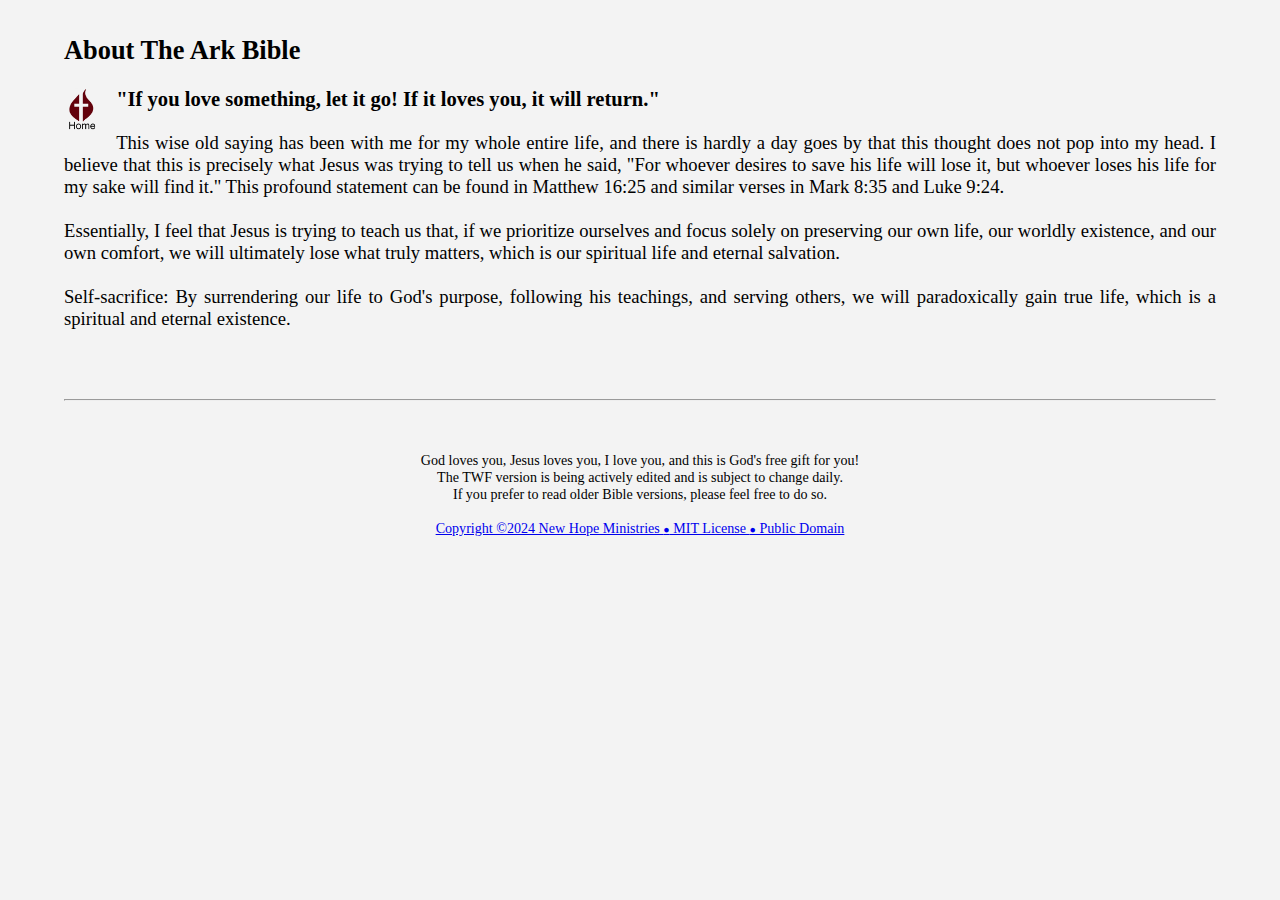
<file: about.html>
<!DOCTYPE html>
<html lang="en" class="cs-noScroll">
<base href="./">

<head>
    <meta charset="UTF-8">
    <meta name="viewport" content="width=device-width, initial-scale=1.0">
    <link rel="icon" type="image/png" href="/images/icons/favicon-16.png">
    <title>About The Ark Bible</title>
    <link async rel="stylesheet" type="text/css" href="code/css/html.css">
</head>

<body class="cs-noScroll">

    <div class="cs-page">

        <h2>About The Ark Bible</h2>
        <a href="index.html">
            <img async src="images/icons/homelogo-512.png" class="cs-iconLink" title="Home - About The Ark Bible" alt="Home - About The Ark Bible Icon">
        </a>
        <h3>"If you love something, let it go! If it loves you, it will return."</h3>
        <p>
            This wise old saying has been with me for my whole entire life, and there is hardly a day goes by that this thought does not pop into my head. I believe that this is precisely what Jesus was trying to tell us when he said, "For whoever desires to save his life will lose it, but whoever loses his life for my sake will find it." This profound statement can be found in Matthew 16:25 and similar verses in Mark 8:35 and Luke 9:24.
            <br>
            <br>
            Essentially, I feel that Jesus is trying to teach us that, if we prioritize ourselves and focus solely on preserving our own life, our worldly existence, and our own comfort, we will ultimately lose what truly matters, which is our spiritual life and eternal salvation.
            <br>
            <br>
            Self-sacrifice: By surrendering our life to God's purpose, following his teachings, and serving others, we will paradoxically gain true life, which is a spiritual and eternal existence.
        </p>
        <br><br>
        <hr>
        <br><br>
        <div class="cs-GodLovesYou cs-GodLovesYouPages">
            <div>God loves you, Jesus loves you, I love you, and this is God's free gift for you!</div>
            <div>The TWF version is being actively edited and is subject to change daily.</div>
            <div>If you prefer to read older Bible versions, please feel free to do so.</div><br>
            <a href="license.html">Copyright ©2024 New Hope Ministries <span class="cs-copySign">●</span> MIT License <span class="cs-copySign">●</span> Public Domain</a>
            <br><br>
        </div>
    </div>
    <br>
</body>

</html>
</file>
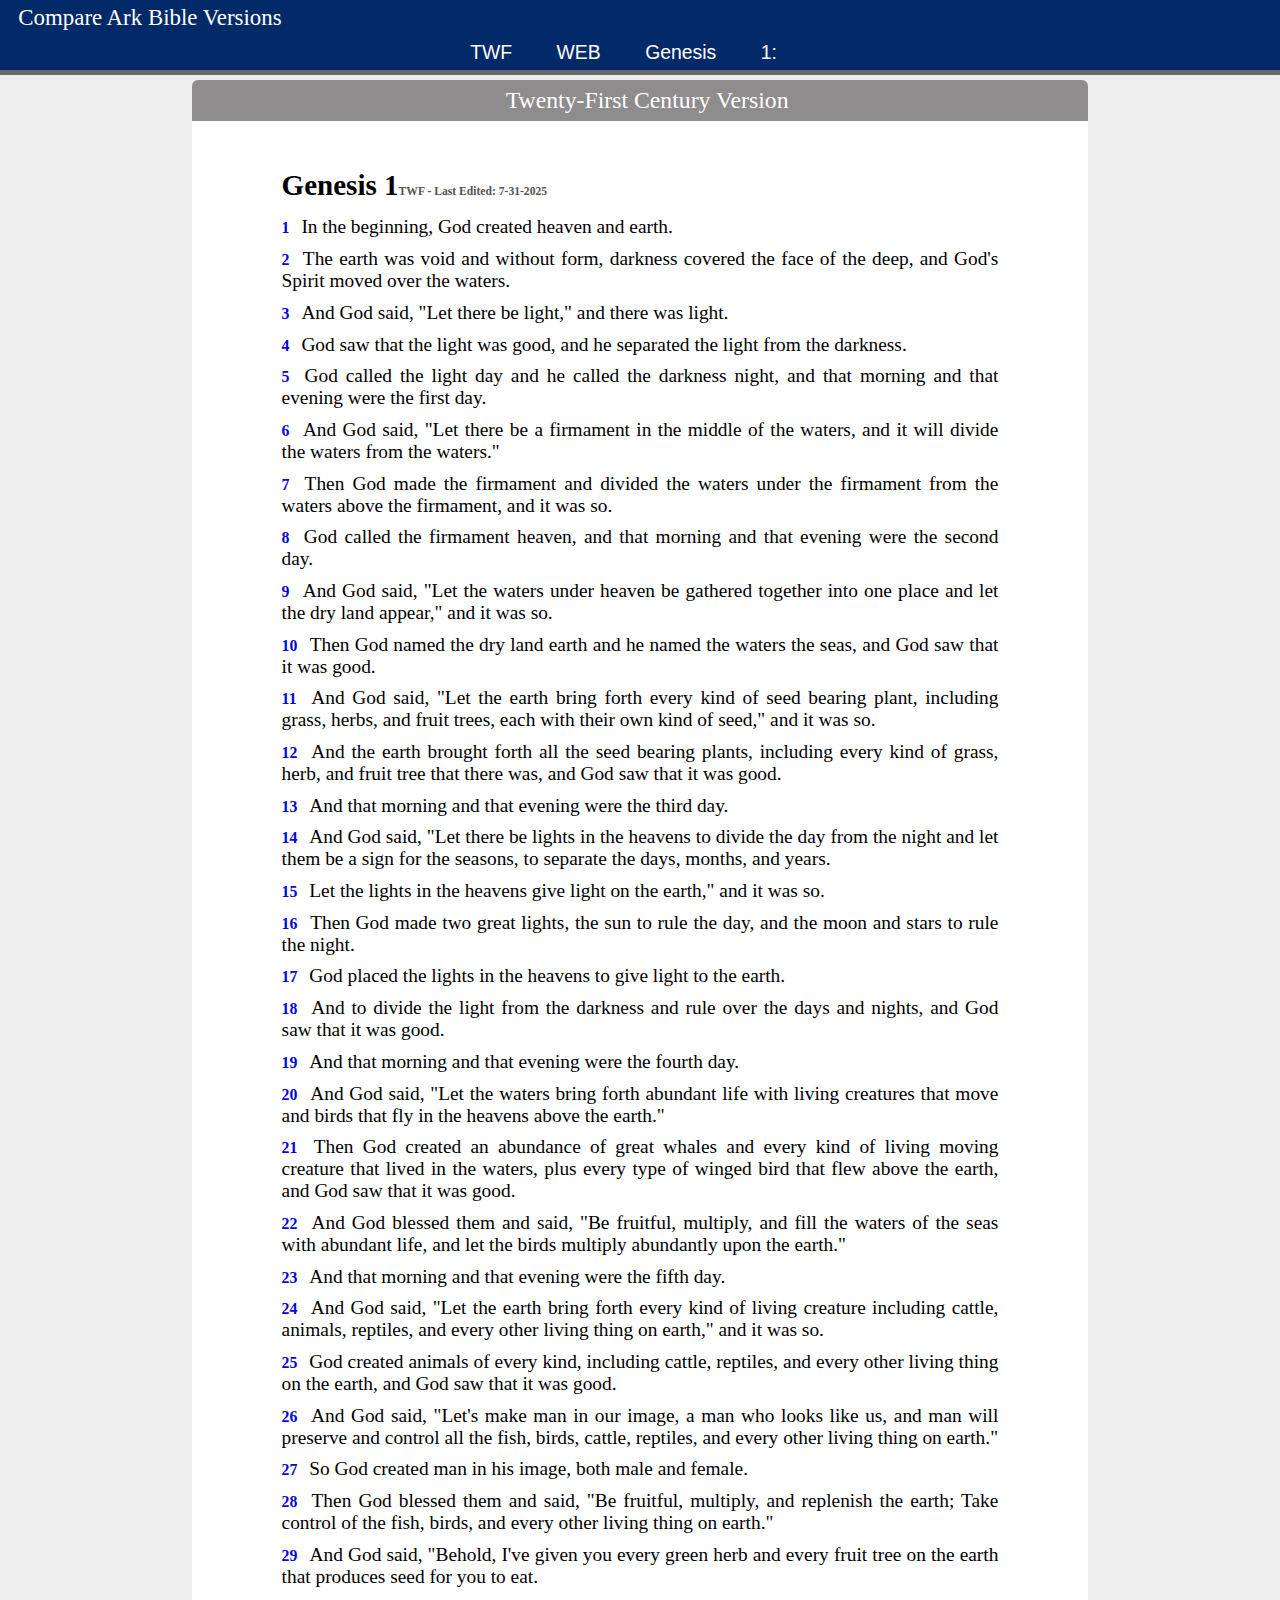
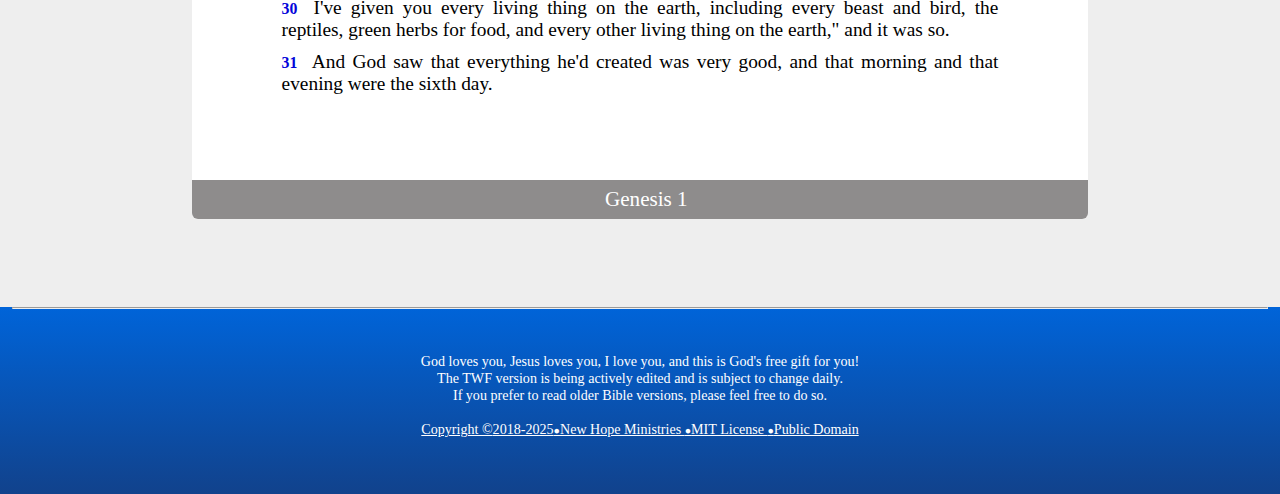
<file: comp.html>
<!DOCTYPE html><html lang="en"><head><meta charset="UTF-8"><meta name="viewport" content="width=device-width, initial-scale=1.0"><base href="./"><link rel="icon" type="image/png" href="images/icons/favicon-16.png"><title>The Ark Bible</title><link rel="stylesheet" type="text/css" href="code/css/variables.css"><link rel="stylesheet" type="text/css" href="code/css/comp.css"><script async src="code/js/variables.js"></script><script async src="code/js/comp/comp.js"></script><script>document.addEventListener("DOMContentLoaded", function (){ setTimeout(function (){ document.getElementById('id-copyrighted').textContent=copyrighted;}, 200);}); </script></head><body><div id="top"></div><div id="id-headerTitle" class="cs-header cs-title" onclick="openBoxes(event)"><span>Compare Ark Bible Versions</span></div><div id="id-header" class="cs-header cs-banner" onclick="openBoxes(event)"><div id="id-menu" class="cs-menu"><div class="cs-menu1"><button id="id-MenuBtn1" class="cs-menuBtn cs-menuBtns" onclick="openBoxes(event)" title="Select A Version" translate="no">TWF</button><button id="id-MenuBtn4" class="cs-menuBtn cs-menuBtns" onclick="openBoxes(event)" title="Select A Version" translate="no">WEB</button><button id="id-MenuBtn2" class="cs-menuBtn cs-menuBtns" onclick="openBoxes(event)" title="Select A Book" translate="no">Genesis</button><button id="id-MenuBtn3" class="cs-menuBtn cs-menuBtns" onclick="openBoxes(event)" title="Select A Chapter" translate="no">1:</button></div></div></div><div id="id-pageContainer" class="cs-pageContainer" onclick="openBoxes(event)"><div id="id-searchTop"></div><div id="id-mainPage" class="cs-mainPage" style="position: static; margin-top: 80px;"><div id="id-headline" class="cs-headline">Twenty-First Century Version</div><div id="id-page" class="cs-page" onclick="unHighlight()"><h2>Genesis 1<span class="cs-edited">TWF - Last Edited: 7-31-2025</span></h2><p id="id-p1" class="cs-singleVerse"><span id="id-versNumber1"><span class="cs-verseNumber">1 </span>In the beginning, God created heaven and earth.</span></p><p id="id-p2" class="cs-singleVerse"><span id="id-versNumber2"><span class="cs-verseNumber">2 </span>The earth was void and without form, darkness covered the face of the deep, and God's Spirit moved over the waters.</span></p><p id="id-p3" class="cs-singleVerse"><span id="id-versNumber3"><span class="cs-verseNumber">3 </span>And God said, "Let there be light," and there was light.</span></p><p id="id-p4" class="cs-singleVerse"><span id="id-versNumber4"><span class="cs-verseNumber">4 </span>God saw that the light was good, and he separated the light from the darkness.</span></p><p id="id-p5" class="cs-singleVerse"><span id="id-versNumber5"><span class="cs-verseNumber">5 </span>God called the light day and he called the darkness night, and that morning and that evening were the first day.</span></p><p id="id-p6" class="cs-singleVerse"><span id="id-versNumber6"><span class="cs-verseNumber">6 </span>And God said, "Let there be a firmament in the middle of the waters, and it will divide the waters from the waters."</span></p><p id="id-p7" class="cs-singleVerse"><span id="id-versNumber7"><span class="cs-verseNumber">7 </span>Then God made the firmament and divided the waters under the firmament from the waters above the firmament, and it was so.</span></p><p id="id-p8" class="cs-singleVerse"><span id="id-versNumber8"><span class="cs-verseNumber">8 </span>God called the firmament heaven, and that morning and that evening were the second day.</span></p><p id="id-p9" class="cs-singleVerse"><span id="id-versNumber9"><span class="cs-verseNumber">9 </span>And God said, "Let the waters under heaven be gathered together into one place and let the dry land appear," and it was so.</span></p><p id="id-p10" class="cs-singleVerse"><span id="id-versNumber10"><span class="cs-verseNumber">10 </span>Then God named the dry land earth and he named the waters the seas, and God saw that it was good.</span></p><p id="id-p11" class="cs-singleVerse"><span id="id-versNumber11"><span class="cs-verseNumber">11 </span>And God said, "Let the earth bring forth every kind of seed bearing plant, including grass, herbs, and fruit trees, each with their own kind of seed," and it was so.</span></p><p id="id-p12" class="cs-singleVerse"><span id="id-versNumber12"><span class="cs-verseNumber">12 </span>And the earth brought forth all the seed bearing plants, including every kind of grass, herb, and fruit tree that there was, and God saw that it was good.</span></p><p id="id-p13" class="cs-singleVerse"><span id="id-versNumber13"><span class="cs-verseNumber">13 </span>And that morning and that evening were the third day.</span></p><p id="id-p14" class="cs-singleVerse"><span id="id-versNumber14"><span class="cs-verseNumber">14 </span>And God said, "Let there be lights in the heavens to divide the day from the night and let them be a sign for the seasons, to separate the days, months, and years.</span></p><p id="id-p15" class="cs-singleVerse"><span id="id-versNumber15"><span class="cs-verseNumber">15 </span>Let the lights in the heavens give light on the earth," and it was so.</span></p><p id="id-p16" class="cs-singleVerse"><span id="id-versNumber16"><span class="cs-verseNumber">16 </span>Then God made two great lights, the sun to rule the day, and the moon and stars to rule the night.</span></p><p id="id-p17" class="cs-singleVerse"><span id="id-versNumber17"><span class="cs-verseNumber">17 </span>God placed the lights in the heavens to give light to the earth.</span></p><p id="id-p18" class="cs-singleVerse"><span id="id-versNumber18"><span class="cs-verseNumber">18 </span>And to divide the light from the darkness and rule over the days and nights, and God saw that it was good.</span></p><p id="id-p19" class="cs-singleVerse"><span id="id-versNumber19"><span class="cs-verseNumber">19 </span>And that morning and that evening were the fourth day.</span></p><p id="id-p20" class="cs-singleVerse"><span id="id-versNumber20"><span class="cs-verseNumber">20 </span>And God said, "Let the waters bring forth abundant life with living creatures that move and birds that fly in the heavens above the earth."</span></p><p id="id-p21" class="cs-singleVerse"><span id="id-versNumber21"><span class="cs-verseNumber">21 </span>Then God created an abundance of great whales and every kind of living moving creature that lived in the waters, plus every type of winged bird that flew above the earth, and God saw that it was good.</span></p><p id="id-p22" class="cs-singleVerse"><span id="id-versNumber22"><span class="cs-verseNumber">22 </span>And God blessed them and said, "Be fruitful, multiply, and fill the waters of the seas with abundant life, and let the birds multiply abundantly upon the earth."</span></p><p id="id-p23" class="cs-singleVerse"><span id="id-versNumber23"><span class="cs-verseNumber">23 </span>And that morning and that evening were the fifth day.</span></p><p id="id-p24" class="cs-singleVerse"><span id="id-versNumber24"><span class="cs-verseNumber">24 </span>And God said, "Let the earth bring forth every kind of living creature including cattle, animals, reptiles, and every other living thing on earth," and it was so.</span></p><p id="id-p25" class="cs-singleVerse"><span id="id-versNumber25"><span class="cs-verseNumber">25 </span>God created animals of every kind, including cattle, reptiles, and every other living thing on the earth, and God saw that it was good.</span></p><p id="id-p26" class="cs-singleVerse"><span id="id-versNumber26"><span class="cs-verseNumber">26 </span>And God said, "Let's make man in our image, a man who looks like us, and man will preserve and control all the fish, birds, cattle, reptiles, and every other living thing on earth."</span></p><p id="id-p27" class="cs-singleVerse"><span id="id-versNumber27"><span class="cs-verseNumber">27 </span>So God created man in his image, both male and female.</span></p><p id="id-p28" class="cs-singleVerse"><span id="id-versNumber28"><span class="cs-verseNumber">28 </span>Then God blessed them and said, "Be fruitful, multiply, and replenish the earth; Take control of the fish, birds, and every other living thing on earth."</span></p><p id="id-p29" class="cs-singleVerse"><span id="id-versNumber29"><span class="cs-verseNumber">29 </span>And God said, "Behold, I've given you every green herb and every fruit tree on the earth that produces seed for you to eat.</span></p><p id="id-p30" class="cs-singleVerse"><span id="id-versNumber30"><span class="cs-verseNumber">30 </span>I've given you every living thing on the earth, including every beast and bird, the reptiles, green herbs for food, and every other living thing on the earth," and it was so.</span></p><p id="id-p31" class="cs-singleVerse"><span id="id-versNumber31"><span class="cs-verseNumber">31 </span>And God saw that everything he'd created was very good, and that morning and that evening were the sixth day.</span></p></div><br><br><br><div class="cs-bottomLine"><div id="id-bottomTitleLine" class="cs-bottomTitleLine">Genesis 1</div></div></div><br><br><br><br><div class="cs-bottom"><hr class="cs-hrCopyright"><br><br><div class="cs-GodLovesYou"><div>God loves you, Jesus loves you, I love you, and this is God's free gift for you!</div><div>The TWF version is being actively edited and is subject to change daily.</div><div>If you prefer to read older Bible versions, please feel free to do so.</div><br><a href="license.html" class="cs-copyright"><span>Copyright ©</span><span id="id-copyrighted">2018-2025</span><span class="cs-copySign">●</span><span>New Hope Ministries </span><span class="cs-copySign">●</span><span>MIT License </span><span class="cs-copySign">●</span><span>Public Domain</span></a><br><br></div></div></div></div></body><div id="id-versions" class="cs-versions"></div><div id="id-languages" class="cs-languages"></div><div id="id-books" class="cs-books"></div><div id="id-chapters" class="cs-chapters"></div><div id="id-verses" class="cs-verses"></div><div id="id-loader" class="cs-loader"></div></html>
</file>
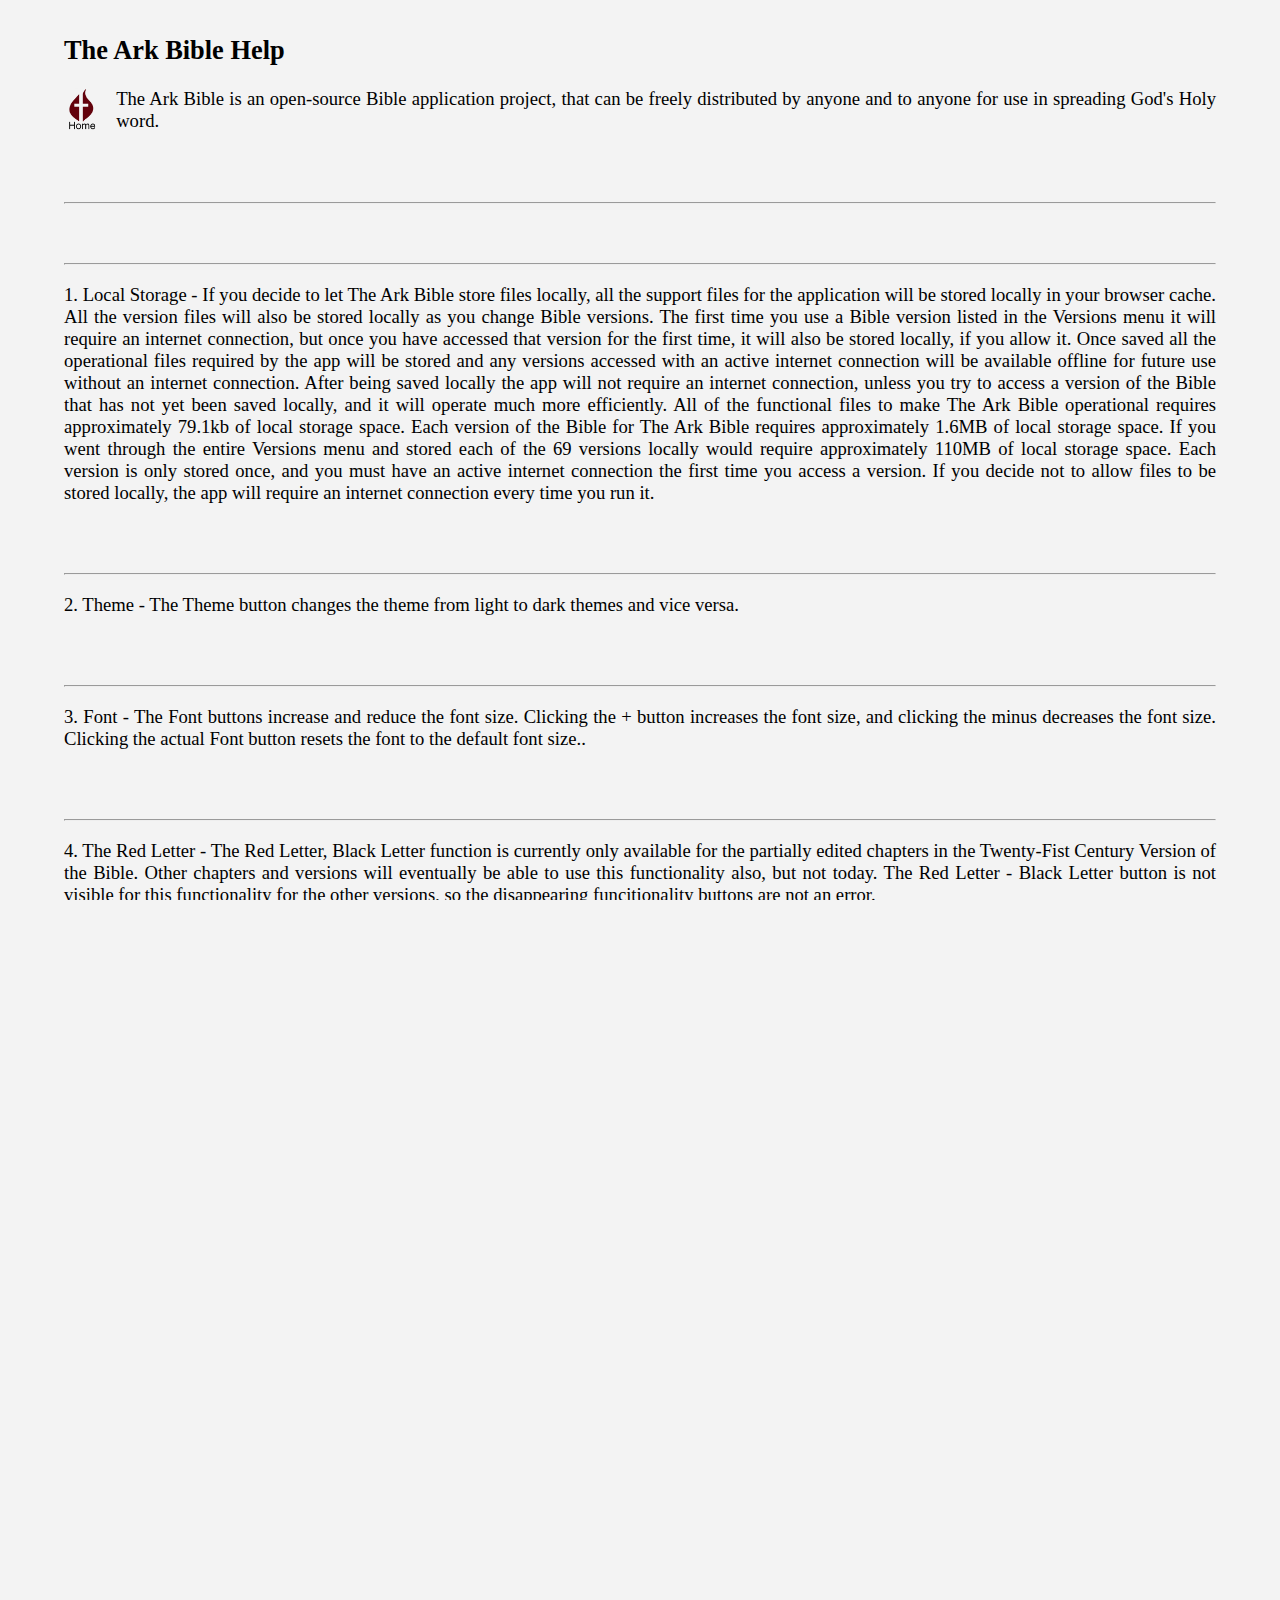
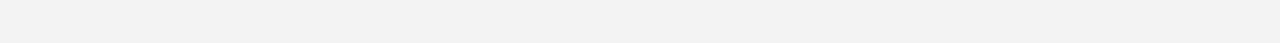
<file: help.html>
<!DOCTYPE html>
<html lang="en">
<base href="./">

<head>
    <meta charset="UTF-8">
    <meta name="viewport" content="width=device-width, initial-scale=1.0">
    <link rel="icon" type="image/png" href="images/icons/favicon-16.png">
    <title>The Ark Bible Help</title>
    <script async src="code/js/variables.js"></script>
    <link async rel="stylesheet" type="text/css" href="code/css/html.css">
    <script>
        document.addEventListener("DOMContentLoaded", function() {
            setTimeout(function() {
                document.getElementById('id-lastEdited').textContent = `Last Edited On: ${dateEdited}`;
            }, 200);
        });
    </script>
</head>

<body>

    <div class="cs-page">

        <h2>The Ark Bible Help</h2>
        <a href="index.html">
            <img async src="images/icons/homelogo-512.png" class="cs-iconLink" title="Home - The Ark Bible" alt="Home - The Ark Bible Icon">
        </a>

        <p>
            The Ark Bible is an open-source Bible application project, that can be freely distributed by anyone and to anyone for use in spreading God's Holy word.
        </p>
        <br><br>
        <hr>

        <br><br>
        <hr>
        <p>
            1. Local Storage - If you decide to let The Ark Bible store files locally, all the support files for the application will be stored locally in your browser cache. All the version files will also be stored locally as you change Bible versions. The first time you use a Bible version listed in the Versions menu it will require an internet connection, but once you have accessed that version for the first time, it will also be stored locally, if you allow it. Once saved all the operational files required by the app will be stored and any versions accessed with an active internet connection will be available offline for future use without an internet connection. After being saved locally the app will not require an internet connection, unless you try to access a version of the Bible that has not yet been saved locally, and it will operate much more efficiently. All of the functional files to make The Ark Bible operational requires approximately 79.1kb of local storage space. Each version of the Bible for The Ark Bible requires approximately 1.6MB of local storage space. If you went through the entire Versions menu and stored each of the 69 versions locally would require approximately 110MB of local storage space. Each version is only stored once, and you must have an active internet connection the first time you access a version. If you decide not to allow files to be stored locally, the app will require an internet connection every time you run it.
        </p>

        <br><br>
        <hr>
        <p>
            2. Theme - The Theme button changes the theme from light to dark themes and vice versa.
        </p>

        <br><br>
        <hr>
        <p>
            3. Font - The Font buttons increase and reduce the font size. Clicking the + button increases the font size, and clicking the minus decreases the font size. Clicking the actual Font button resets the font to the default font size..
        </p>

        <br><br>
        <hr>
        <p>
            4. The Red Letter - The Red Letter, Black Letter function is currently only available for the partially edited chapters in the Twenty-Fist Century Version of the Bible. Other chapters and versions will eventually be able to use this functionality also, but not today. The Red Letter - Black Letter button is not visible for this functionality for the other versions, so the disappearing funcitionality buttons are not an error.
        </p>

        <br><br>
        <hr>
        <p>
            5. The Paragraph Layout - Line Layout function is currently only available for the partially edited chapters in the Twenty-Fist Century Version of the Bible. Other versions will be able to eventually use this functionality also, but not today. The Paragraph Layout - Line Layout button is not visible for this functionality for the other versions, so the disappearing funcitionality buttons are not an error.
        </p>

        <br><br>
        <hr>
        <p>
            6. The Reset Defaults button resets the settings in the app back to the default settings. It also deletes any data stored on your device, and the next time you run the app it will ask you if you want to allow data to be stored locally. If you click cancel, nothing will be stored on your device. If you change your mind later and want to have access to the app offline, just click the Reset Defaults button, and restart you browser. If you have an internet connection you can choose to have the files stored on your device or not.
        </p>

        <br><br>
        <hr>
        <p>
            7. The Ark QR Code Link button will display a QR Code link that can be scanned to open The Ark Bible app without having to type it in.
        </p>
        <hr>
        <br><br>
        <div class="cs-GodLovesYou cs-GodLovesYouPages">
            <div>God loves you, Jesus loves you, I love you, and this is God's free gift for you!</div>
            <div>The TWF version is being actively edited and is subject to change daily.</div>
            <div>If you prefer to read older Bible versions, please feel free to do so.</div><br>
            <a href="license.html">Copyright ©2024 New Hope Ministries <span class="cs-copySign">●</span> MIT License <span class="cs-copySign">●</span> Public Domain</a>
            <br><br>
            <div id="id-lastEdited">Last Edited:</div>
        </div>
    </div>

    <p id="height" style="position: relative; left: 5%;"></p>
    <p id="width" style="position: relative; left: 5%;"></p>
    <script>
        document.getElementById("height").textContent = `Height: ${screen.height}`;
        document.getElementById("width").textContent = `Width: ${screen.width}`;
    </script>
</body>

</html>
</file>
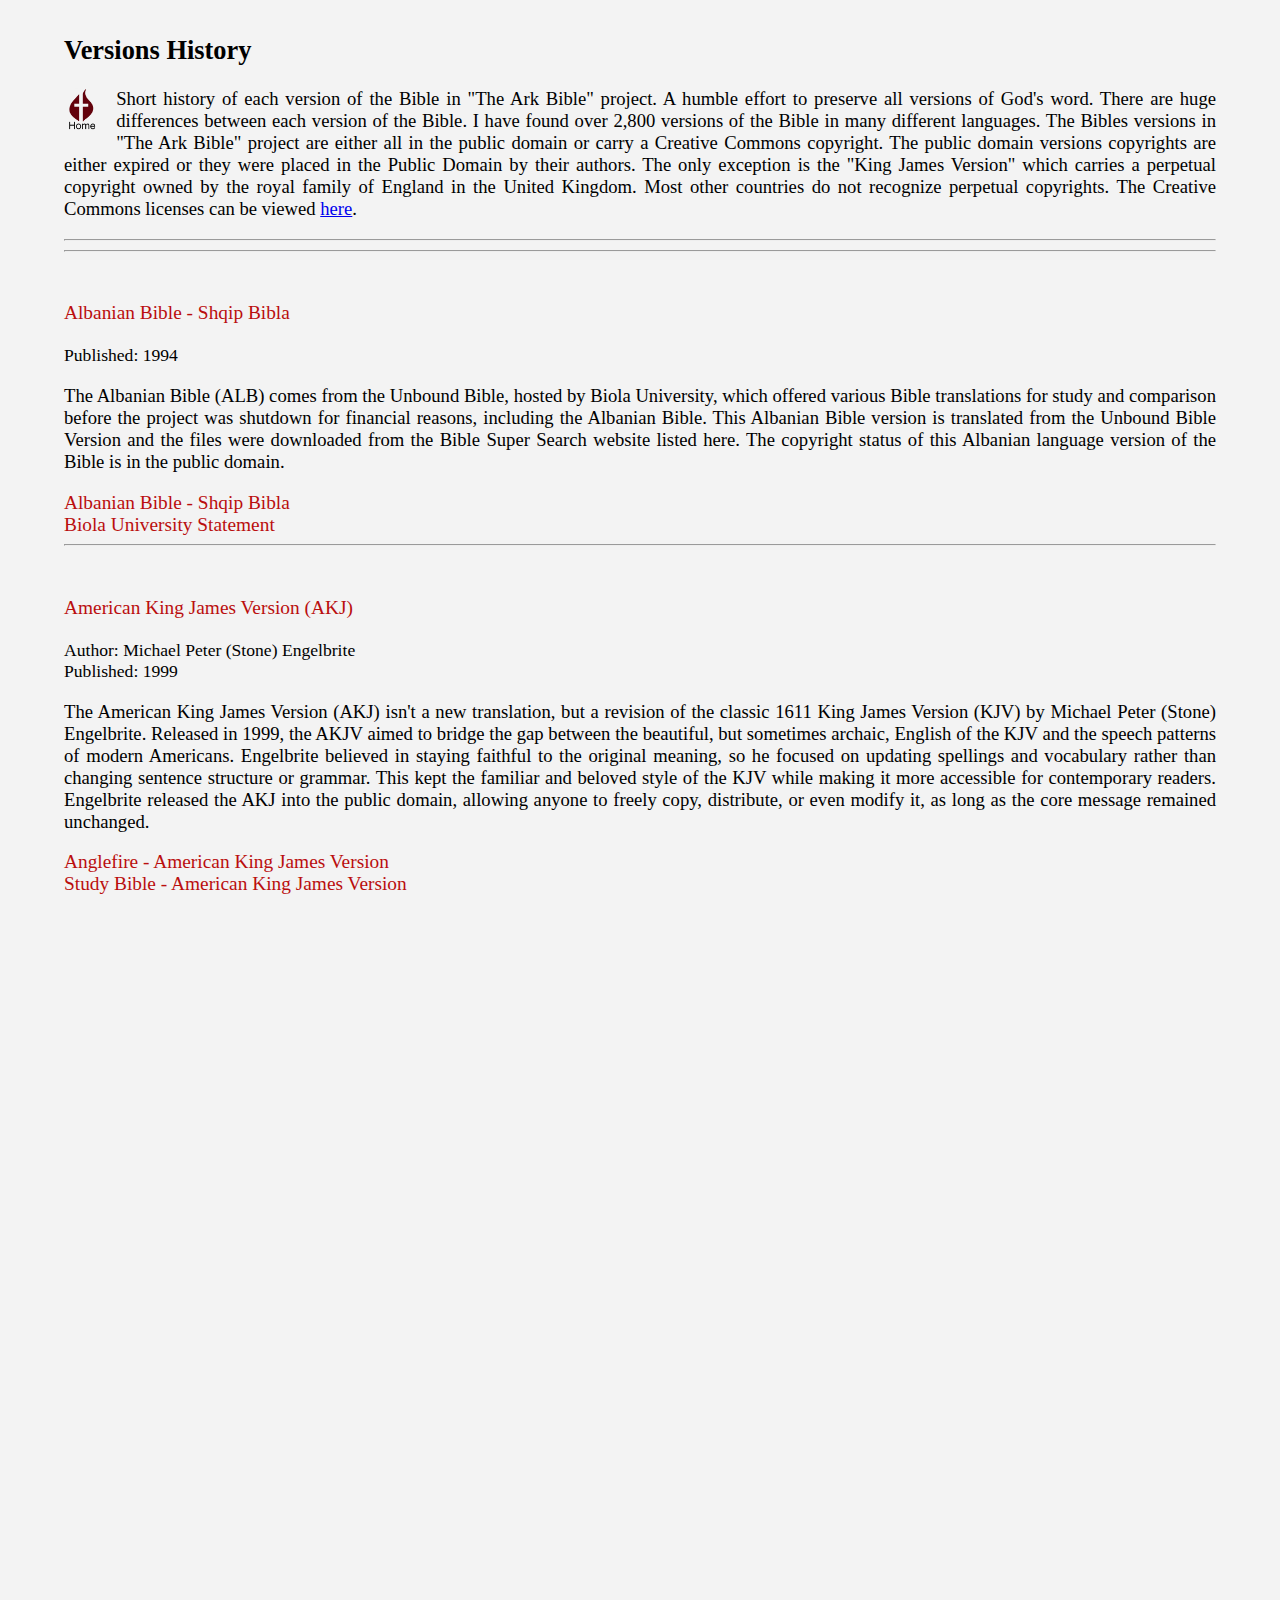
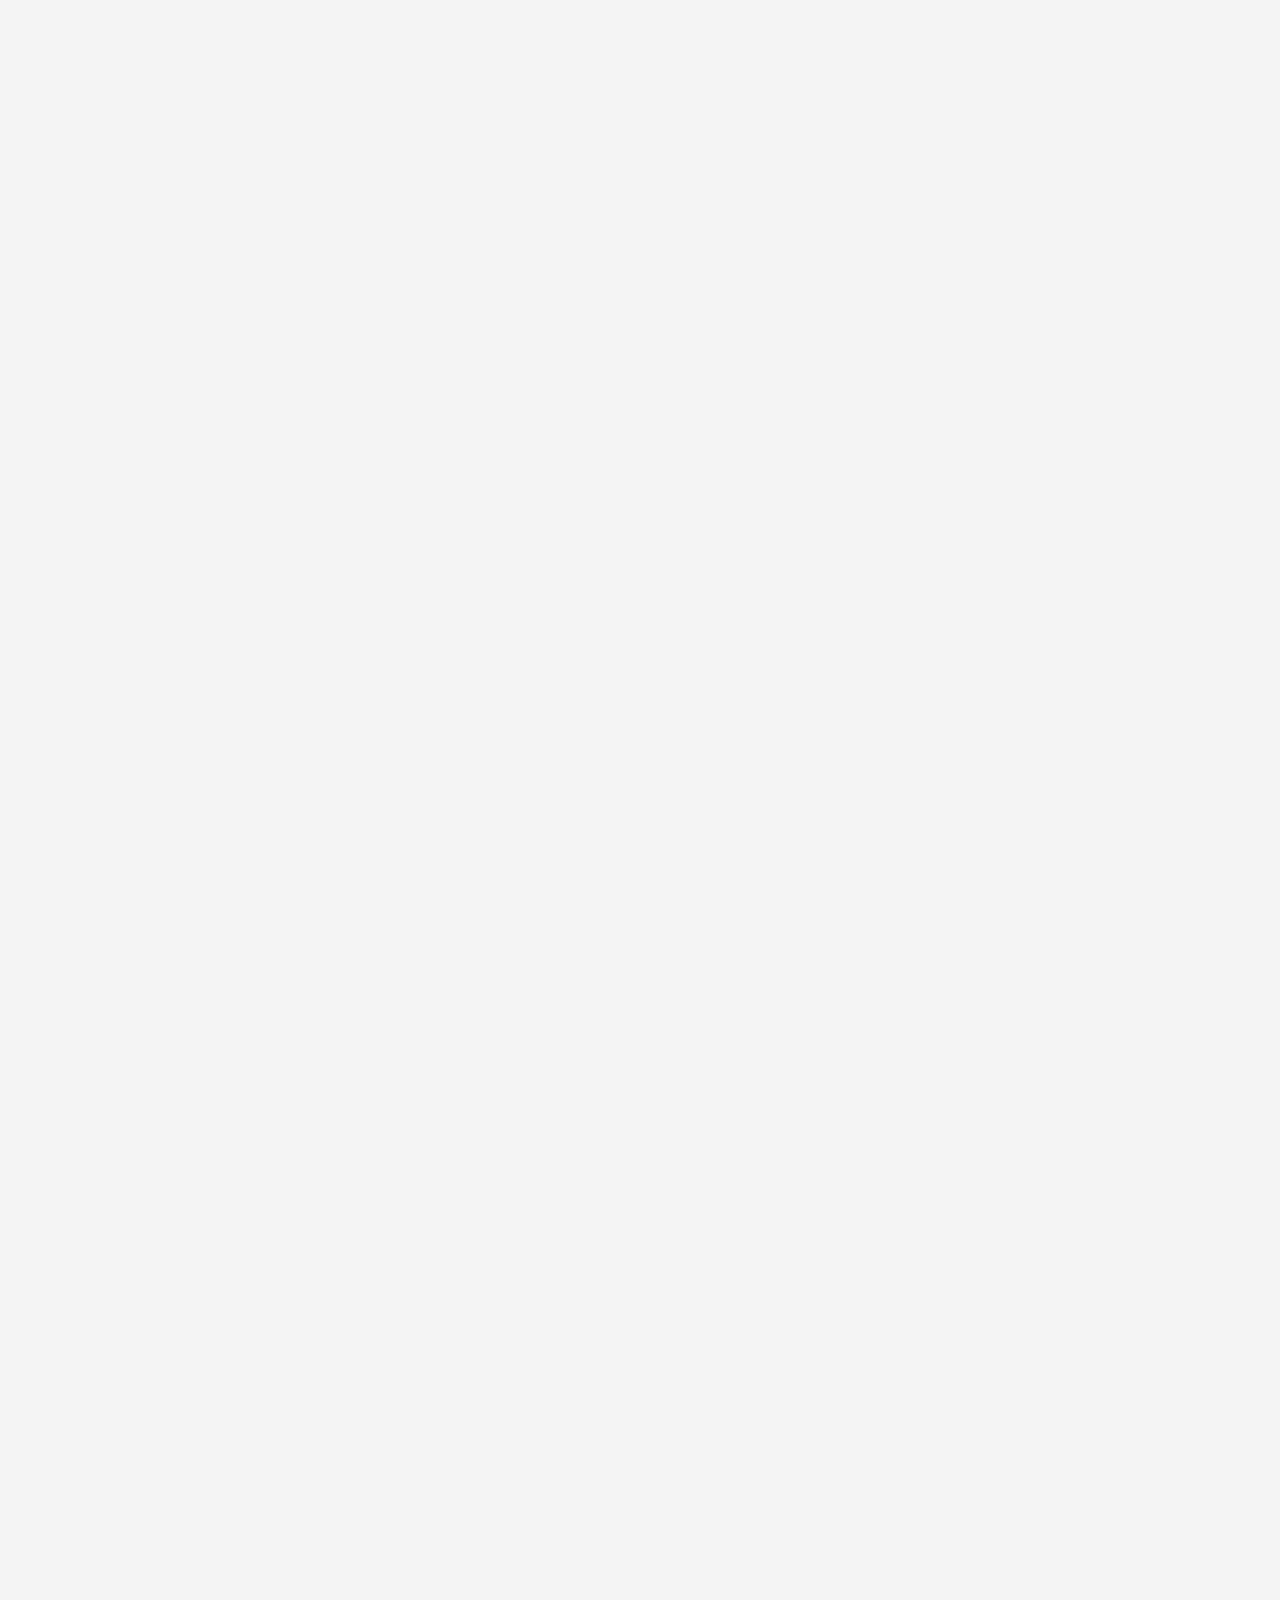
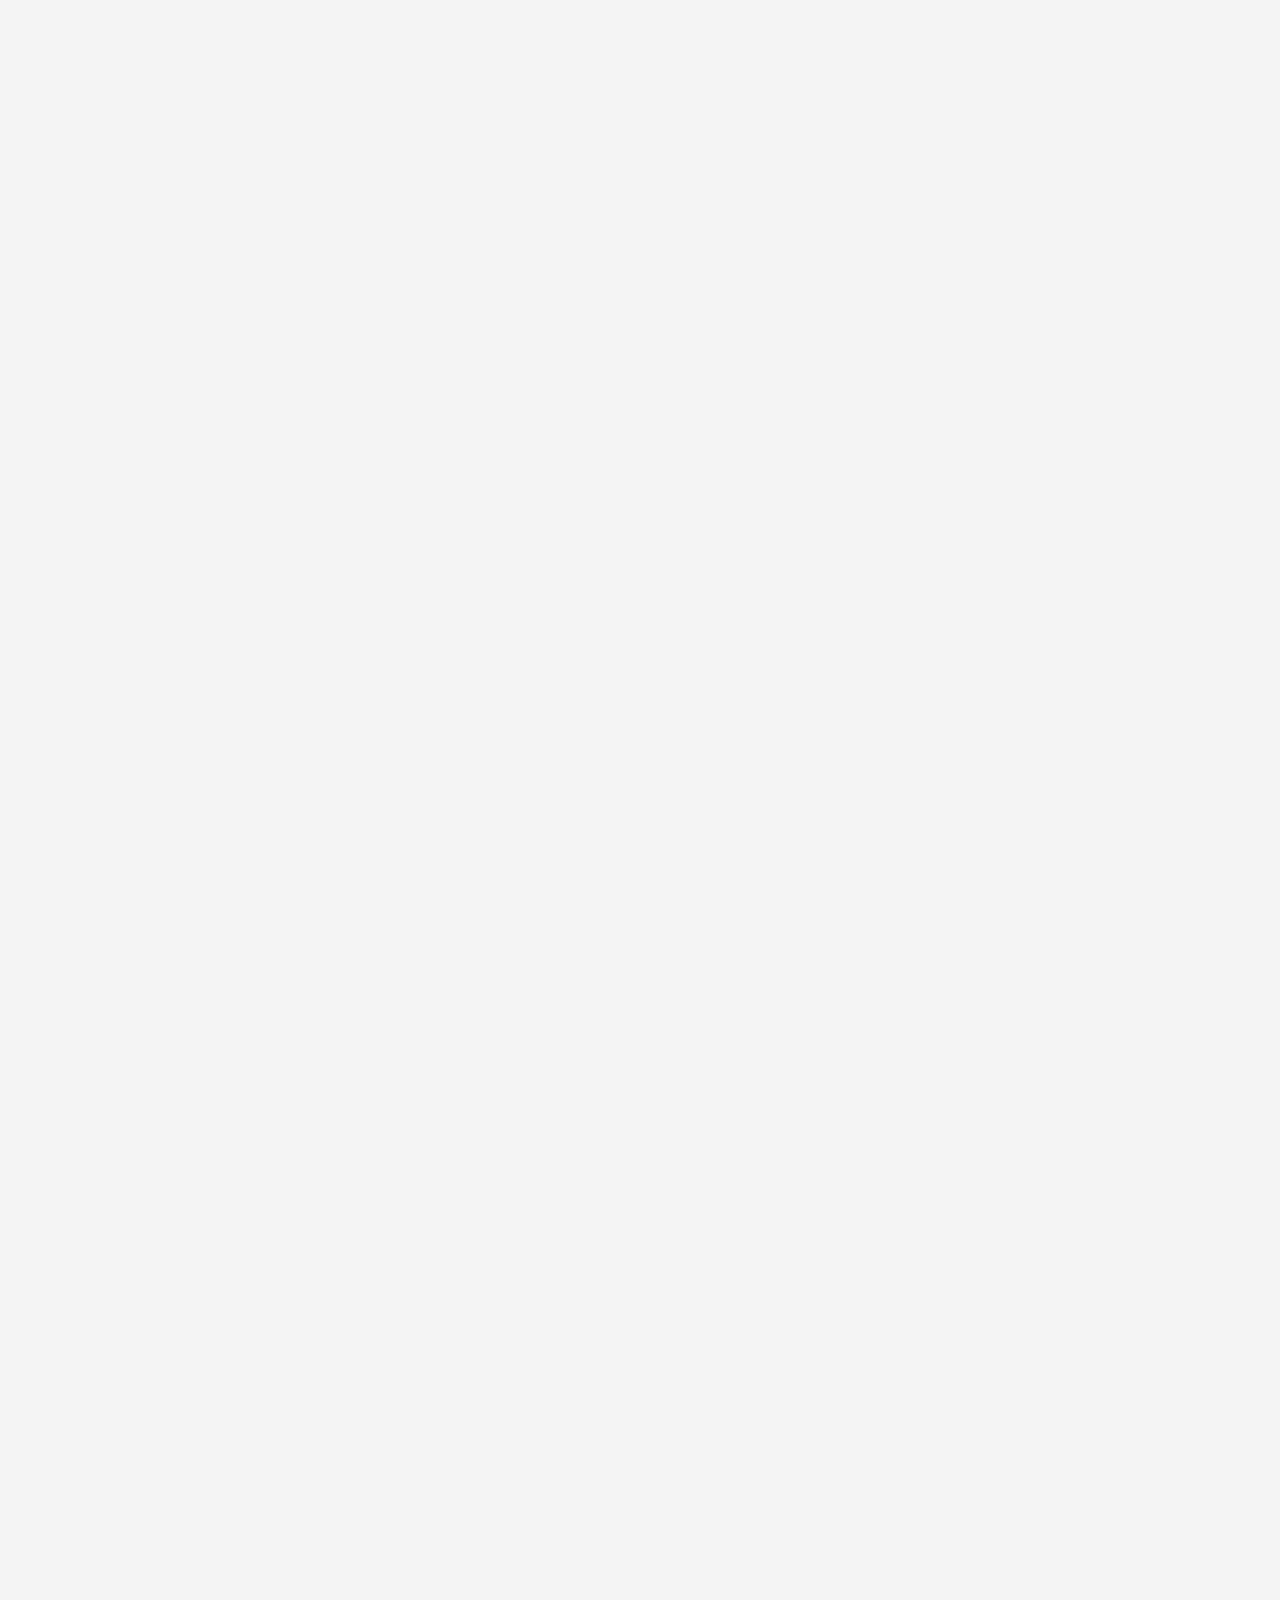
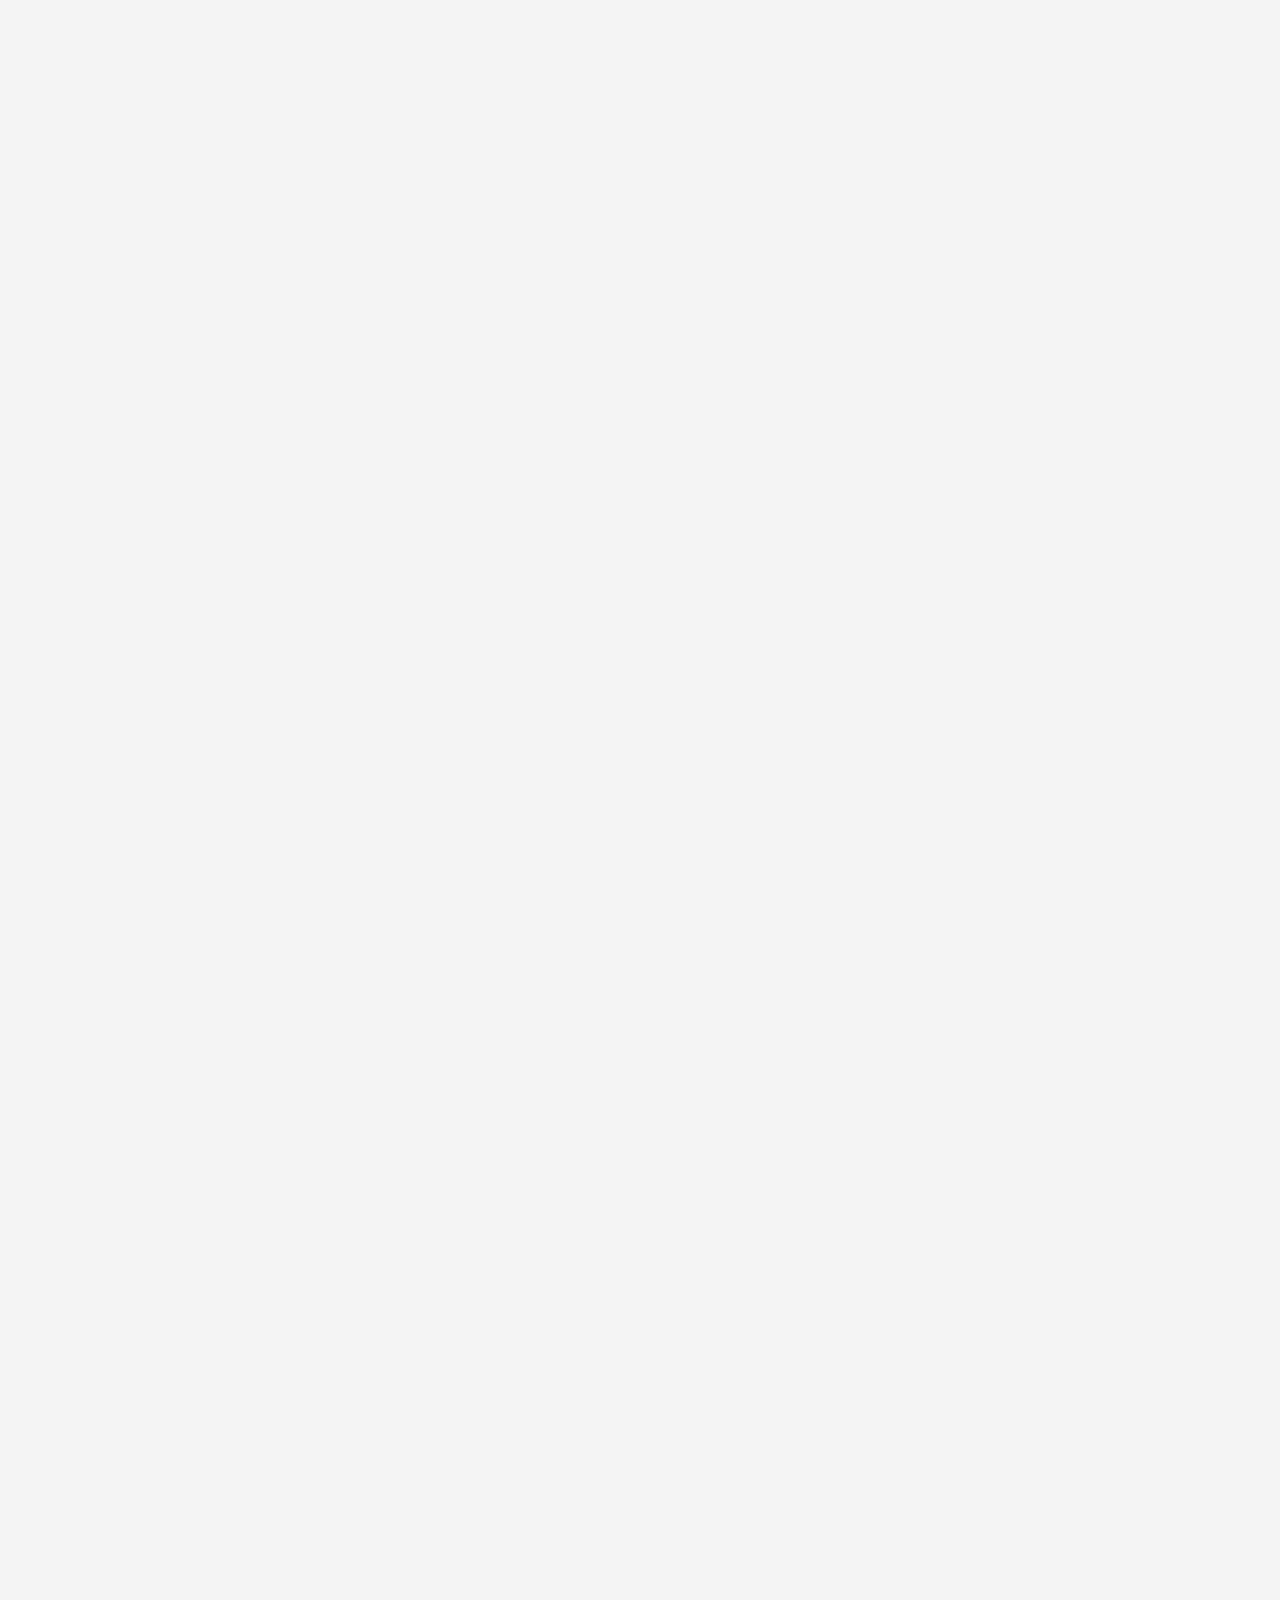
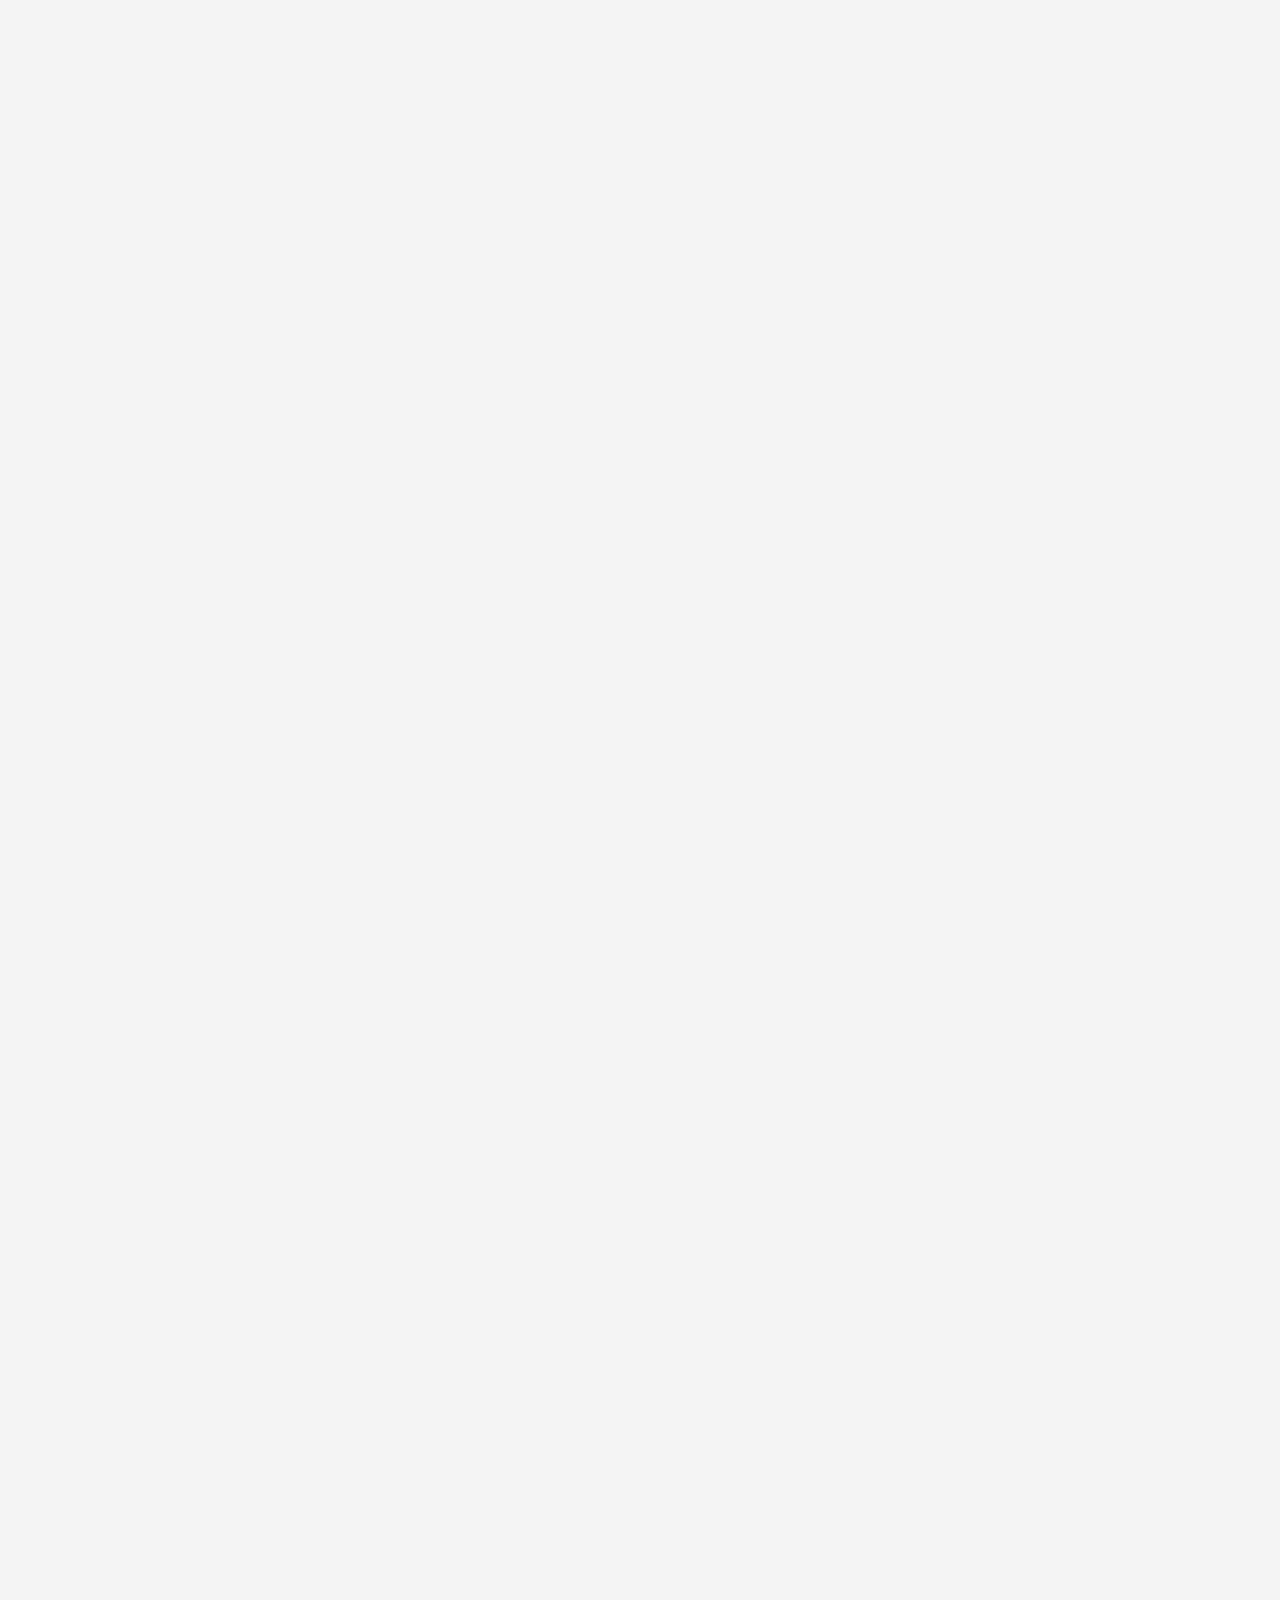
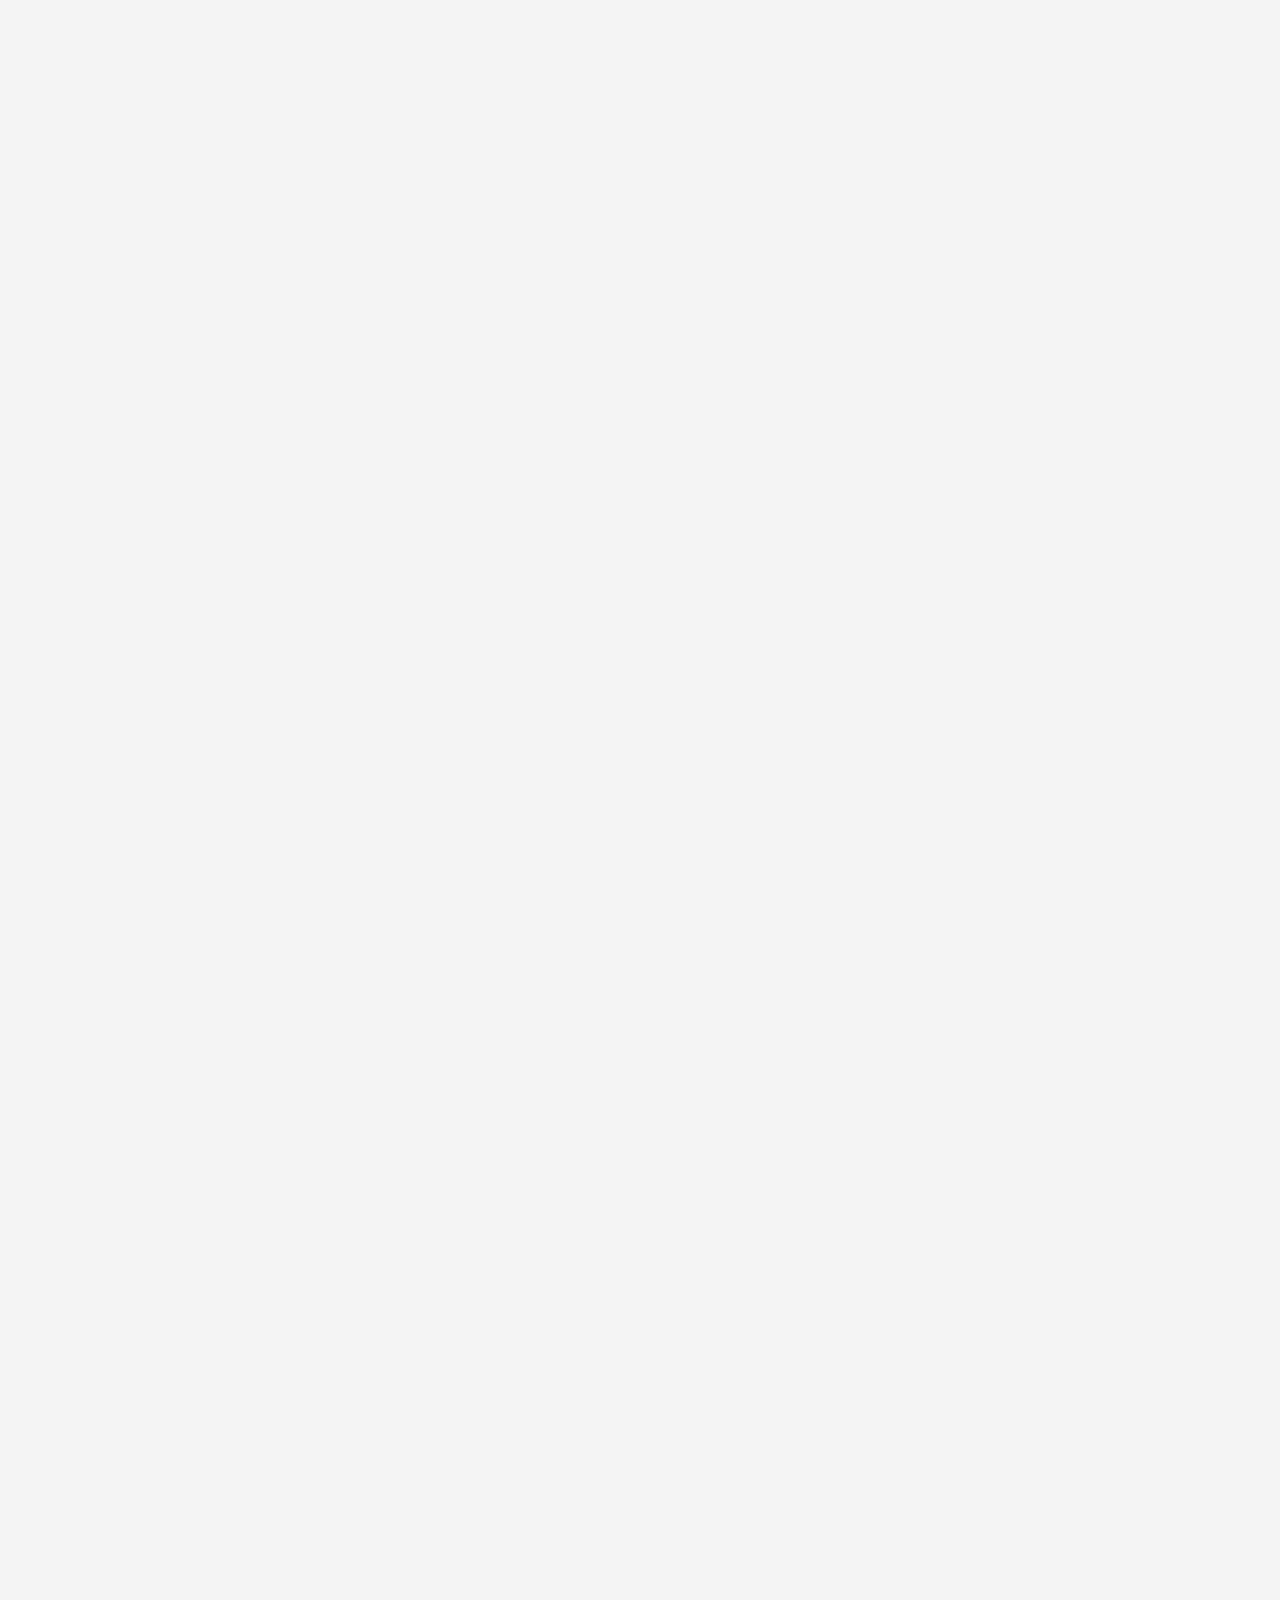
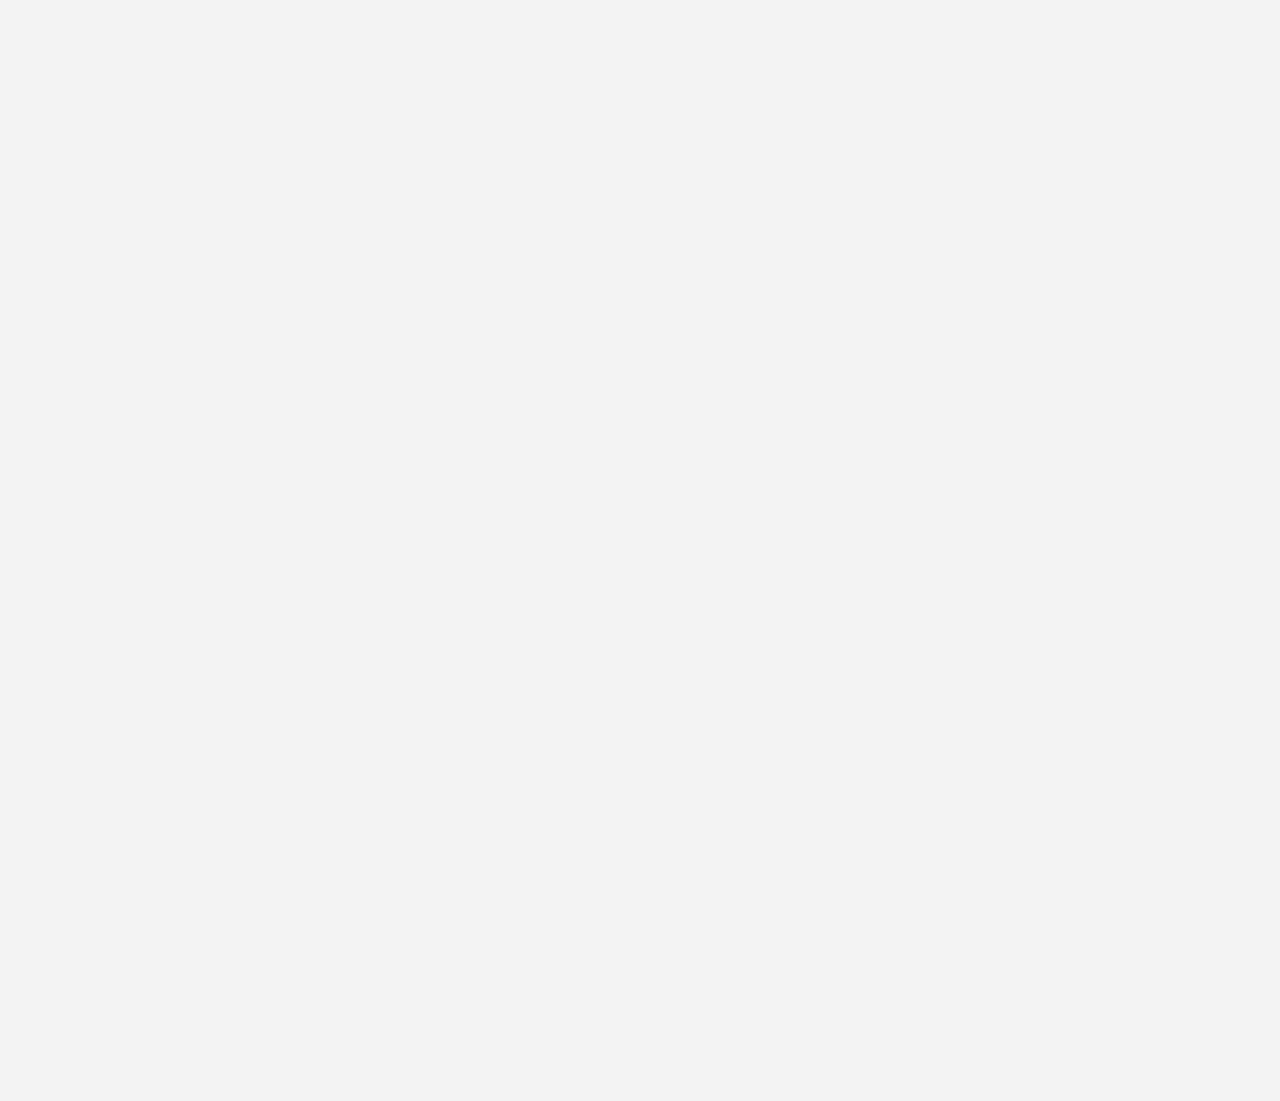
<file: history.html>
<!DOCTYPE html><html lang="en" class="cs-noScroll"><head><meta charset="UTF-8"><meta name="viewport" content="width=device-width, initial-scale=1.0"><base href="./"><link rel="icon" type="image/png" href="images/icons/favicon-16.png"><title>The Ark Bible Versions History</title><link async rel="stylesheet" type="text/css" href="code/css/html.css"><script async src="code/js/variables.js"></script><script>document.addEventListener("DOMContentLoaded", function (){ setTimeout(function (){ document.getElementById('id-copyrighted').textContent=copyrighted;}, 200);}); </script></head><body><div class="cs-page"><h2>Versions History</h2><a href="index.html"><img async src="images/icons/homelogo-512.png" class="cs-iconLink" title="Home - The Ark Bible" alt="Home - The Ark Bible Icon"></a><p>Short history of each version of the Bible in "The Ark Bible" project. A humble effort to preserve all versions of God's word. There are huge differences between each version of the Bible. I have found over 2,800 versions of the Bible in many different languages. The Bibles versions in "The Ark Bible" project are either all in the public domain or carry a Creative Commons copyright. The public domain versions copyrights are either expired or they were placed in the Public Domain by their authors. The only exception is the "King James Version" which carries a perpetual copyright owned by the royal family of England in the United Kingdom. Most other countries do not recognize perpetual copyrights. The Creative Commons licenses can be viewed <a href="https://creativecommons.org/licenses/">here</a>. </p><hr><hr><br><br><div id="Albanian Bible - Shqip Bibla" class="cs-historyBox"><a class="cs-historyTitle" href="index.html?bid=1&cn=1&verid=1" target="_blank" title="American King James Version">Albanian Bible - Shqip Bibla</a><br><br>Published: 1994 <p>The Albanian Bible (ALB) comes from the Unbound Bible, hosted by Biola University, which offered various Bible translations for study and comparison before the project was shutdown for financial reasons, including the Albanian Bible. This Albanian Bible version is translated from the Unbound Bible Version and the files were downloaded from the Bible Super Search website listed here. The copyright status of this Albanian language version of the Bible is in the public domain. </p><a href="https://www.biblesupersearch.com/downloads/" target="_blank" class="cs-historyTitle cs-historyTitleWiki" title="Albanian Bible - Shqip Bibla">Albanian Bible - Shqip Bibla</a><br><a href="https://www.biola.edu/talbot/unbound" target="_blank" class="cs-historyTitle cs-historyTitleWiki" title="Biola University Statement">Biola University Statement</a></div><hr><br><br><div id="American King James Version" class="cs-historyBox"><a class="cs-historyTitle" href="index.html?bid=1&cn=1&verid=9" target="_blank" title="American King James Version">American King James Version (AKJ)</a><br><br>Author: Michael Peter (Stone) Engelbrite<br>Published: 1999 <p>The American King James Version (AKJ) isn't a new translation, but a revision of the classic 1611 King James Version (KJV) by Michael Peter (Stone) Engelbrite. Released in 1999, the AKJV aimed to bridge the gap between the beautiful, but sometimes archaic, English of the KJV and the speech patterns of modern Americans. Engelbrite believed in staying faithful to the original meaning, so he focused on updating spellings and vocabulary rather than changing sentence structure or grammar. This kept the familiar and beloved style of the KJV while making it more accessible for contemporary readers. Engelbrite released the AKJ into the public domain, allowing anyone to freely copy, distribute, or even modify it, as long as the core message remained unchanged. </p><a href="https://www.angelfire.com/al4/allenkc/akjv/" target="_blank" class="cs-historyTitle cs-historyTitleWiki" title="Angelfire American King James Version">Anglefire - American King James Version</a><br><a href="https://studybible.info/version/AKJV" target="_blank" class="cs-historyTitle cs-historyTitleWiki" title="Study Bible American King James Version">Study Bible - American King James Version</a></div><hr><br><br><div id="American Standard Version" class="cs-historyBox"><a class="cs-historyTitle" href="index.html?bid=1&cn=1&verid=10" target="_blank" title="American Standard Version">American Standard Version (ASV)</a><br><br>Authors: Phillip Schaff and others.<br>Published: 1901 <p>The American Standard Version (ASV) of the Bible, began in 1872 as a project to revise the 1611 King James Version. Phillip Schaff, assembled a team of 30 American and British scholars representing various Protestant denominations, and their efforts culminated in the publication of the revised New Testament in 1881 and the Old Testament in 1885, which was published in Great Britain as the Revised Version. However, the American scholars had suggested changes that were not included in the final British version. Consequently, they released their own version, the ASV, the New Testament was published in 1900 and the complete Bible in 1901. The ASV made use of the Westcott and Hort Greek New Testament and the Masoretic Text for the Old Testament, and it was the first major English translation to use "Jehovah" instead of God or Lord, as the Hebrew translation of YHWH. The ASV was popular at first, but it's archaic language limited its widespread adoption. It later served as the foundation for several 20th-century Bible translations, including the Revised Standard Version, the Amplified Bible, and the New American Standard Bible. Its commitment to a word-for-word translation philosophy has shaped modern Bible translations, balancing the need for literal accuracy with readability. Today, the ASV is in the public domain and it's freely available, and it continues to influence religious study and translation efforts. </p><a href="https://en.wikipedia.org/wiki/American_Standard_Version" target="_blank" class="cs-historyTitle cs-historyTitleWiki" title="Wikikpedia American Standard Version">Wikipedia - American Standard Version</a></div><hr><br><br><div id="American Standard Version w'Strong's" class="cs-historyBox"><a class="cs-historyTitle" href="index.html?bid=1&cn=1&verid=11" target="_blank" title="American Standard Version w'Strong's">American Standard Version w'Strong's (ASVS)</a><br><br>Authors: Phillip Schaff and others.<br>Published: 1901 <p>The American Standard Version w'Strong's (ASVS) Bible, was derived from the American Standard Version (ASV) which has the 📖 Strong's Concordance numbers added to it. The ASVS is in the public domain and it's freely available, and it continues to influence religious study and translation efforts. The text for this Bible was downloaded from the Biblesupersearch website. </p><a href="https://en.wikipedia.org/wiki/American_Standard_Version" target="_blank" class="cs-historyTitle cs-historyTitleWiki" title="Wikikpedia American Standard Version w'Strong's">Wikipedia - American Standard Version w'Strong's </a></div><hr><br><br><div id="Arabic Smith Van Dyke (العربية)" class="cs-historyBox"><a class="cs-historyTitle" href="index.html?bid=1&cn=1&verid=2" target="_blank" title="Arabic Smith Van Dyke">Arabic Smith Van Dyke (العربية) (AVD)</a><br><br>Authors: Eli Smith, Nasif al-Yaziji, Boutros al-Bustani, Yusuf al-Asir, and Dr. Cornelius Van Allen Van Dyck.<br>Published: 1865 <p>The original translation of the Arabic Smith-Van Dyke Bible (AVD) was completed and published in 1865, it is now in the public domain in most countries, including the United States. Works published before 1929 are generally in the public domain in the U.S. The project was initiated around 1847 by Eli Smith, a missionary and scholar from the American Board of Commissioners for Foreign Missions. Smith had a passion for the Arabic language and recognized the need for a modern, accurate translation. He assembled a team of prominent Arab scholars, including Nasif al-Yaziji, Boutros al-Bustani, and Yusuf al-Asir, to assist with the work in Beirut. The 1865 Smith Van Dyke translation is in the public domain, and it can be freely used, reproduced, and distributed. </p><a href="https://en.wikipedia.org/wiki/Bible_translations_into_Arabic" target="_blank" class="cs-historyTitle cs-historyTitleWiki" title="Wkikpedia Arabic Smith Van Dyke">Wikipedia - Arabic Smith Van Dyke (العربية)</a></div><hr><br><br><div id="Authorized King James Version" class="cs-historyBox"><a class="cs-historyTitle" href="index.html?bid=1&cn=1&verid=3" target="_blank" title="Authorized King James Version">Authorized King James Version (AKV)</a><br><br>Authors: Richard Bancroft, and the archbishop of Canterbury, and 47 other scholars and clergy.<br>Published: 1611 <p>The Authorized King James Version (AKV) began in early 17th century England, when King James I, authorized a new Bible translation to address religious controversies and solidify his own rule. Dozens of scholars spent years working on the project, drawing from existing English translations and ancient Greek and Hebrew texts. The resulting Authorized King James Version (AKV) was published in 1611. The AKV's beautiful and enduring language quickly gained popularity. It became the standard English Bible for centuries, shaping not just religious practice but also literature and law. Its influence on the English language is undeniable, introducing many phrases and expressions still in use today. The terms "Authorized King James Version" (AKV) and "King James Version" (KJV) are often used interchangeably. There are very subtle differences, technically: "Authorized King James Version" (AKV) is the most accurate term. King James never officially "authorized" the translation, though he did commission it. In practice: King James Version KJV typically refers to the 1769 edition, which saw minor revisions from the 1611 original, AKV might specifically reference the 1611 edition or editions very close to it. Overall: The differences between the AKV and the KJV are very minor, mostly punctuation or capitalization. Both refer to the core 1611 translation. </p><a href="https://www.cambridge.org/bibles/bible-versions/king-james-version/text-editions/authorised-version-english-bible-1611/" target="_blank" class="cs-historyTitle cs-historyTitleWiki" title="Cambridge Authorized King James Version">Cambridge - Authorized King James Version</a><br><a href="https://en.wikipedia.org/wiki/King_James_Version" target="_blank" class="cs-historyTitle cs-historyTitleWiki" title="Wkikpedia Authorized King James Version">Wikipedia - Authorized King James Version</a></div><hr><br><br><div id="Berean Standard Bible" class="cs-historyBox"><a class="cs-historyTitle" href="index.html?bid=1&cn=1&verid=13" target="_blank" title="Berean Standard Bible (BSB)">Berean Standard Bible (BSB)</a><br><br>Authors: Dr. Gary Hill, Dr. Maury Robertson, Dr. Eugene H. Merrill, Dr. Ulrik Sandborg-Petersen, Dr. Baruch Korman, and Dr. Grant Osborne. T, and others.<br>Published: 2016 <p>The Berean Standard Bible (BSB) is a modern translation of the Holy Scriptures that emerged from a commitment to clarity and fidelity to the original Hebrew and Greek texts. Published in 2016, the BSB was developed by a team of scholars associated with Bible Hub and the Discover Bible. This translation is unique in its approach, merging the Berean Literal Bible and the Berean Interlinear Bible to create a version that is both accurate to the original languages and accessible to the modern reader. The BSB's name is inspired by the noble-minded Bereans of Acts 17:11, who diligently examined the Scriptures. Emphasizing this spirit of inquiry, the BSB offers a transparent text that encourages study of the root meanings of words. It is available for free online, reflecting the publishers' belief that the Scriptures should be freely studied and shared. The BSB stands out for its balance between "word for word" and "thought for thought" translation philosophies, maintaining original gender designations and consistency with the core meanings of the source texts. As language evolves, so does the BSB, with its translation process remaining open to refinement to ensure continued relevance and accuracy. </p><a href="https://bereanbibles.com/about-berean-study-bible/" target="_blank" class="cs-historyTitle cs-historyTitleWiki" title="The Bereans Berean Standard Bible">The Bereans - Berean Standard Bible</a></div><hr><br><br><div id="Bible in Basic English" class="cs-historyBox"><a class="cs-historyTitle" href="index.html?bid=1&cn=1&verid=14" target="_blank" title="Bible in Basic English (BBE)">Bible in Basic English (BBE)</a><br><br>Authors: S. H. Hooke and others.<br>Published: 1941 <p>The Bible in Basic English (BBE), first published in 1941, is a translation of the Bible into Basic English. It utilizes a 1,000-word vocabulary to help non-native English speakers and those with limited education. The New Testament was released in 1941, followed by the Old Testament in 1949. This translation was the work of S. H. Hooke and a team who sought to simplify the text while maintaining the original meanings. In 1965, the BBE was printed by Cambridge University Press and, due to the absence of a copyright notice, fell into the public domain in the United States. The BBE is noted for its clarity and simplicity, making the profound stories and teachings of the Bible accessible to a broader audience. It remains a valuable resource for introducing new readers to biblical narratives and concepts. </p><a href="https://en.wikipedia.org/wiki/Bible_in_Basic_English" target="_blank" class="cs-historyTitle cs-historyTitleWiki" title="Wikipedia Bible in Basic English">Wikipedia - Bible in Basic English</a></div><hr><br><br><div id="Bishop's Bible" class="cs-historyBox"><a class="cs-historyTitle" href="index.html?bid=1&cn=1&verid=49" target="_blank" title="Bishop's Bible (BBB)">Bishop's Bible (BBB)</a><br><br>Authors: Archbishop Matthew Parker and others.<br>Published: 1568 <p>The Bishop's Bible (BBB), first published in 1568, was an English translation mandated by the Church of England to supplant the Geneva Bible, whose Calvinist-influenced annotations were deemed unsuitable by the Anglican clergy. Archbishop Matthew Parker spearheaded the project, which involved various bishops and scholars who each translated a section, identifiable by their initials in early editions. This translation was notably more formal and less accessible than its predecessor. Despite revisions in 1572, the BBB never achieved the popularity of the Geneva Bible. However, it significantly influenced the King James Version (KJV), with the 1602 edition of the Bishop's Bible serving as its base text. The KJV, completed in 1611, went on to become one of the most enduring and revered translations in the English-speaking world. </p><a href="https://en.wikipedia.org/wiki/Bishops%27_Bible" target="_blank" class="cs-historyTitle cs-historyTitleWiki" title="Wikipedia Bishop's Bible">Wikipedia - Bishop's Bible</a></div><hr><br><br><div id="Chinese Union Simplified Version Bible" class="cs-historyBox"><a class="cs-historyTitle" href="index.html?bid=1&cn=1&verid=3" target="_blank" title="Chinese Union Simplified Version (CUS)">Chinese Union Simplified Version - 简体中文联盟 (CUS)</a><br><br>Authors: Calvin Wilson Mateer, Frederick W. Baller, C. Goodrich, Spencer Lewis, George Sydney Owen, and others.<br>Published: 1919 <p>The Chinese Union Version Simplified Version (CUS) was derived from the Chinese Union Version (CUV) which was initiated in 1890 by a committee of Protestant missionaries in Shanghai. Their goal was to create a unified Chinese Bible translation acceptable to all Protestant denominations. The full Bible was completed and published in 1919, using Mandarin Chinese as the base dialect to reach the widest audience. The Chinese Union Simplified Version (CUS) was later developed to accommodate readers in mainland China, where simplified characters are standard. This version retains the original 1919 translation but adapts the script for modern readability. The CUS became the most widely used Chinese Bible and played a major role in shaping Chinese Christianity, literature, and language development. The Chinese Union Version Simplified (CUS) is in the public domain in the United States and other jurisdictions where the copyright has expired. </p><a href="https://en.wikipedia.org/wiki/Chinese_Union_Version" target="_blank" class="cs-historyTitle cs-historyTitleWiki" title="Wikipedia Chinese Union Simplified">Wikipedia - Chinese Union Simplified Bible</a></div><hr><br><br><div id="Chinese Union Simplified w'Strong's" class="cs-historyBox"><a class="cs-historyTitle" href="index.html?bid=1&cn=1&verid=4" target="_blank" title="Chinese Union Simplified Version w/Strong's (CUSS)">Chinese Union Simplified Version w/Strong's - 中國聯合會（簡體）Zhōngguó liánhé huì (jiǎntǐ) (CUSS)</a><br><br>Authors: Calvin Wilson Mateer, Frederick W. Baller, C. Goodrich, Spencer Lewis, George Sydney Owen, and others.<br>Published: 1919 <p>The Chinese Union Simplified Version w'Strong's (CUSS) is a modern adaptation with 📖 Strong's Concordance numbers added that was derived from the Chinese Union Simplified Version (CUS), which link Chinese words to their original Greek and Hebrew roots, aiding deeper study. The Chinese Union Simplified Version w'Strongs (CUSS) is in the public domain in the United States and other jurisdictions where the copyright has expired. </p><a href="https://en.wikipedia.org/wiki/Chinese_Union_Version" target="_blank" class="cs-historyTitle cs-historyTitleWiki" title="Wikipedia Chinese Union Simplified Version">Wikipedia - Chinese Union Simplified Version w/Strong's</a></div><hr><br><br><div id="Chinese Union Traditional Version" class="cs-historyBox"><a class="cs-historyTitle" href="index.html?bid=1&cn=1&verid=4" target="_blank" title="Chinese Union Traditional Version">Chinese Union Traditional Version - 繁體中文聯會 (CUT)</a><br><br>Authors: Calvin Wilson Mateer, Frederick W. Baller, Chauncey Goodrich, George Sydney Owen, Lawrence Thurston, and others.<br>Published: 1919 <p>The Chinese Union Traditional Version (CUT )was derived from the Chinese Union Version (CUV) which was initiated in 1890 by a committee of Protestant missionaries in Shanghai. Their goal was to create a unified Chinese Bible translation acceptable to all Protestant denominations. The full Bible was completed and published in 1919, using Mandarin Chinese as the base dialect to reach the widest audience. The Chinese Union Traditional Version (CUT) uses the original more complex, traditional, Chinese characters. This version was translated based on the English Revised Version. The Chinese Union Simplified Version (CUS) is in the public domain in the United States and other jurisdictions where the copyright has expired. The goal was to produce a vernacular Mandarin Chinese Bible that was: Faithful to the original texts, accessible to everyday Chinese readers, and harmonized across denominational lines. This version became the standard Bible for Chinese Protestants and remains widely used today. </p><a href="https://en.wikipedia.org/wiki/Chinese_Union_Version" target="_blank" class="cs-historyTitle cs-historyTitleWiki" title="Wikipedia Chinese Union Simplified Version">Wikipedia - Chinese Union Simplified Version w/Strong's</a></div><hr><br><br><div id="Chinese Union Traditional Version w/Strong's" class="cs-historyBox"><a class="cs-historyTitle" href="index.html?bid=1&cn=1&verid=4" target="_blank" title="Chinese Union Traditional Version">Chinese Union Traditional Version w/Strong's - 繁体中文聯合 Fántǐ zhōngwén liánhé (CUTS)</a><br><br>Authors: Calvin Wilson Mateer, Frederick W. Baller, Chauncey Goodrich, George Sydney Owen, Lawrence Thurston, and others.<br>Published: 1919 <p>The "Strong's version" of the Chinese Union Traditional Version (CUTS) is not a new translation, but rather a study edition that pairs the existing Chinese Union Version (CUV) text with James Strong's 📖 Strong's Concordance numbers. There is no information available for when Strong's Concordance numbers were added to the Chinese Union Traditional Version (CUTS) or who added them. </p><a href="https://en.wikipedia.org/wiki/Chinese_Union_Version" target="_blank" class="cs-historyTitle cs-historyTitleWiki" title="Wikipedia Chinese Union Simplified Version">Wikipedia - Chinese Union Traditional Version w/Strong's</a></div><hr><br><br><div id="Coverdale Bible" class="cs-historyBox"><a class="cs-historyTitle" href="index.html?bid=1&cn=1&verid=50" target="_blank" title="Coverdale Bible (BBB)">Coverdale Bible (CBV)</a><br><br>Authors: Myles Coverdale.<br>Published: 1535 <p>The Coverdale Bible (CBV), completed by Myles Coverdale and published in 1535, holds the distinction of being the first complete Bible in Modern English and the first printed edition in the language. Coverdale's translation was groundbreaking, as it included both the Old and New Testaments. The work was not entirely original; it was heavily based on William Tyndale's earlier translations of the New Testament and parts of the Old Testament. For the remaining sections, Coverdale utilized a variety of sources, including Latin Vulgate, Martin Luther's German Bible, and the Swiss-German Zürich Bible. The 1535 edition's place of publication was initially disputed, but it is now attributed to Antwerp by Merten de Keyser. The CBV was later incorporated into the Great Bible of 1540 and remained influential in various religious texts, including several editions of the Book of Common Prayer. Over 20 editions of the CBV or its New Testament were published, with the last appearing in 1553. </p><a href="https://en.wikipedia.org/wiki/Coverdale_Bible" target="_blank" class="cs-historyTitle cs-historyTitleWiki" title="Wikipedia Coverdale Bible">Wikipedia - Coverdale Bible</a></div><hr><br><br><div id="Czech Bible of Kralice" class="cs-historyBox"><a class="cs-historyTitle" href="index.html?bid=1&cn=1&verid=7" target="_blank" title="Czech Bible of Kralice - Czech Bible Kralická (CZK)">Czech Bible of Kralice - Czech Bible Kralická (CZK)</a><br><br>Authors: Jan Blahoslav and a Protestant group called the scholars from the Unity of the Brethren.<br>Published: 1579-1593 <p>The Czech Bible of Kralice - Czech Bible Kralická (CZK) was the first complete translation of the Bible from the original Hebrew and Greek into Czech. Translation of the (CZK) New Testament was begun in 1564, and translation of the Old Testament was begun in 1577. A complete six-volume edition of the (CZK) was published between 1579 and 1593 in Kralice nad Oslavou, Moravia. A revised one-volume edition was released in 1613, which became the standard Czech Bible for centuries. It helped shape the Czech language much like the King James Bible did for the English language and Luther’s Bible for the German language. </p><a href="https://en.wikipedia.org/wiki/Bible_of_Kralice" target="_blank" class="cs-historyTitle cs-historyTitleWiki" title="Wikipedia Coverdale Bible">Wikipedia - Czech Bible of Kralice - Czech Bible Kralická (CZK)</a></div><hr><br><br><div id="Darby English Bible" class="cs-historyBox"><a class="cs-historyTitle" href="index.html?bid=1&cn=1&verid=15" target="_blank" title="Darby English Bible (DBY)">Darby English Bible (DBY)</a><br><br>Authors: John Nelson Darby.<br>Published: 1890 <p>The Darby English Bible (DBY), an English translation by John Nelson Darby, was first published in 1890. Darby, an Anglo-Irish Bible teacher associated with the Plymouth Brethren, aimed to produce a modern translation for those without access to the original languages of Scripture. His translation began with the New Testament, published in 1867, followed by revisions in 1872 and 1884. Darby's work was not intended for public reading but for private study, and he typically used the King James Version in his oral ministry. The complete DBY, including the Old Testament translated by his students from his French and German versions, was published posthumously. Darby's translation is noted for its literal approach and for using "Jehovah" for the name of God, diverging from the common practice of using "LORD" or "GOD" in capital letters. This translation has influenced several other versions and remains a significant work for biblical scholars and students. </p><a href="https://en.wikipedia.org/wiki/Darby_Bible" target="_blank" class="cs-historyTitle cs-historyTitleWiki" title="Wikipedia Darby English Bible">Wikipedia - Darby English Bible</a></div><hr><br><br><div id="Douay-Rheims Bible" class="cs-historyBox"><a class="cs-historyTitle" href="index.html?bid=1&cn=1&verid=16" target="_blank" title="Douay-Rheims Bible (DRB)">Douay-Rheims Bible (DRB)</a><br><br>Authors: William Allen, Richard Bristow, Thomas Worthington, William Reynolds, and others. Later Bishop Richard Challoner revised it.<br>Published: 1582 <p>The Douay-Rheims Bible (DRB), a translation from the Latin Vulgate into English, was a monumental work undertaken by English Catholic scholars in exile. The New Testament was first published in Reims, France, in 1582, followed by the Old Testament in two volumes, released in 1609 and 1610 by the University of Douai. This translation was not only a religious text but also a political statement, supporting the Counter-Reformation during a time when Protestantism was gaining ground in England. The translation included extensive commentary and notes, aiming to uphold Catholic tradition. The Douay-Rheims Bible underwent a significant revision by Bishop Richard Challoner between 1749 and 1752, which improved its readability and accuracy by comparing it with Hebrew and Greek texts. This revised version, known as the Douay-Rheims-Challoner Bible, became the standard for English-speaking Catholics well into the 20th century. It holds the distinction of predating the King James Version and influencing it, despite the latter's attempt to distance itself from Catholic translations. </p><a href="https://en.wikipedia.org/wiki/Douay%E2%80%93Rheims_Bible" target="_blank" class="cs-historyTitle cs-historyTitleWiki" title="Wikipedia Douay-Rheims Bible">Wikipedia - Douay-Rheims Bible</a></div><hr><br><br><div id="Dutch Staten Bible Translation - Dutch Staten Vertaling Statenbijbel" class="cs-historyBox"><a class="cs-historyTitle" href="index.html?bid=1&cn=1&verid=8" target="_blank" title="Dutch Staten Bible Translation - Dutch Staten Vertaling Statenbijbel (DSV)">Dutch Staten Bible Translation - Dutch Staten Vertaling Statenbijbel (DSV) </a><br><br>Authors: Johannes Bogerman, Willem Baudartius, Gerson Bucerus (Old Testament), and Jacobus Rolandus, Hermannus Faukelius, Petrus Cornelisz, Festus Hommius, and Antonius Walaeus.<br>Published: 1637 <p>The Dutch Staten Bible Translation - Dutch Staten Vertaling Statenbijbel (DSV) was commissioned by the Synod of Dordrecht in 1618–1619.The first complete edition was published in 1637, and its purpose was to create a Dutch Bible translation directly from the original Hebrew, Aramaic, and Greek texts, avoiding reliance on Latin or German versions. It became the authoritative Bible for the Dutch Reformed Church and influenced Dutch language and theology for centuries. The original 1637 Statenvertaling is in the public domain due to its age. </p><a href="https://en.wikipedia.org/wiki/Statenvertaling" target="_blank" class="cs-historyTitle cs-historyTitleWiki" title="Wikipedia Douay-Rheims Bible">Wikipedia - Dutch Staten Bible Translation - Dutch Staten Vertaling Statenbijbel (DSV)</a></div><hr><br><br><div id="Free Bible Version" class="cs-historyBox"><a class="cs-historyTitle" href="index.html?bid=1&cn=1&verid=18" target="_blank" title="Free Bible Version (FBV)">Free Bible Version (FBV)</a><br><br>Authors: Dr. Jonathan Gallagher<br>Published: ? <p>The Free Bible Version (FBV) prioritizes removing copyright restrictions on Bible translation. This allows anyone to use, share, and even reprint the text without copyright limitations. This contrasts with many Bible translations that have copyright restrictions, potentially limiting how freely people can distribute them. The FBV aims to deliver the scriptures in clear and understandable modern English, making it accessible to a wider audience. </p><a href="https://www.freebibleversion.org/" target="_blank" class="cs-historyTitle cs-historyTitleWiki" title="Wikipedia Free Bible Version">Wikipedia - Free Bible Version</a></div><hr><br><br><div id="Geneva Bible" class="cs-historyBox"><a class="cs-historyTitle" href="index.html?bid=1&cn=1&verid=51" target="_blank" title="Geneva Bible (GNV)">Geneva Bible (GNV)</a><br><br>Authors: William Whittingham, Myles Coverdale, and others.<br>Published: 1560 <p>The Geneva Bible (GNV), a pivotal English translation, was first published in 1560 by Protestant exiles in Geneva. Fleeing the Catholic Mary I's reign, these scholars, under the spiritual guidance of John Calvin and later Theodore Beza, sought to continue the reformation of church and scripture. William Whittingham, along with Myles Coverdale and others, meticulously translated the Bible, which became known for its comprehensive annotations and vigorous language. This version, preceding the King James Bible (KJV) by 51 years, was the primary Bible for 16th-century English Protestantism and influenced figures like Shakespeare and Cromwell. It was notably brought to America on the Mayflower and even inspired the design for the Great Seal of the United States. Despite its popularity, it was not printed in England until 1576, due to the political-religious climate. The GNV's legacy persisted, impacting the translation of the KJV and remaining a beloved text for its clarity, that made it easily understood by non-scholars or clergy. </p><a href="https://en.wikipedia.org/wiki/Geneva_Bible" target="_blank" class="cs-historyTitle cs-historyTitleWiki" title="Wikipedia Geneva Bible">Wikipedia - Geneva Bible</a></div><hr><br><br><div id="King James Version" class="cs-historyBox"><a class="cs-historyTitle" href="index.html?bid=1&cn=1&verid=19" target="_blank" title="King James Version (KJV)">King James Version (KJV)</a><br><br>Authors: Richard Bancroft, the archbishop of Canterbury, and 47 other scholars and clergy in 1604-1611. Oxford professor Dr. Paris and Benjamin Blayney in 1769.<br>Published: 1611 <p>The King James Version (KJV) of the Bible emerged in early 17th century England. King James I wanted to settle religious disputes and unify the country under a single Bible translation, so he commissioned the project in 1604. Prior English translations existed, but some were considered inaccurate or politically motivated. The KJV sought to be a scholarly and authoritative version. Dozens of translators worked from existing Hebrew and Greek texts, and the resulting text aimed for both accuracy and elegance. First published in 1611, the Authorized King James Version (AKV) quickly gained popularity. The King James Version (KJV) that we know today commonly refers to the 1769 version which made minor revisions to the 1611 original. </p><a href="https://en.wikipedia.org/wiki/King_James_Version" target="_blank" class="cs-historyTitle cs-historyTitleWiki" title="Wikipedia King James Version">Wikipedia - King James Version</a></div><hr><br><br><div id="King James Version w'Strong's" class="cs-historyBox"><a class="cs-historyTitle" href="index.html?bid=1&cn=1&verid=20" target="_blank" title="King James Version w'Strong's (KJVS)">King James Version w'Strong's (KJVS)</a><br><br>Authors: Richard Bancroft, the archbishop of Canterbury, and 47 other scholars and clergy in 1604-1611. Oxford professor Dr. Paris and Benjamin Blayney in 1769, and James Strong in 1890.<br>Published: 1611 <p>The King James Version w'Strong's (KJVS)) of the Bible with the Strong's Concordance was first published in 1890 by James Strong, a professor of exegetical theology at Drew Theological Seminary. 📖 The Strong's Concordance was designed as an exhaustive index of every word in the King James Version (KJV) of the Bible, linking English words to their original Hebrew and Greek roots. The original 1890 edition of Strong's Concordance is in the public domain and the King James Version of the Bible is in the public domain everywhere in the world except in the UK where the crown holds a perpetual copyright to it, but most other countries do not recognize perpetual copyrights. </p><a href="https://en.wikipedia.org/wiki/King_James_Version" target="_blank" class="cs-historyTitle cs-historyTitleWiki" title="Wikipedia King James w'Strong's">Wikipedia - King James Version w'Strong's</a></div><hr><br><br><div id="Louis Segond 1910 Version (FLS)" class="cs-historyBox"><a class="cs-historyTitle" href="index.html?bid=1&cn=1&verid=30" target="_blank" title="Louis Segond 1910 Version (FLS)">Louis Segond 1910 Version (FLS)</a><br><br>Authors: Louis Segond who was commissioned by the Vénérable Compagnie des Pasteurs de Genève.<br>Published: 1910 <p>The French Louis Segond 1910 Version - Version 1910 française de Louis Segond (FLS) Bible was Translated by Louis Segond (1810–1885), a Swiss theologian and pastor, which was commissioned by the Vénérable Compagnie des Pasteurs de Genève. The Old Testament was published in two volumes in 1871, and the New Testament was completed as a private venture in 1880. After Segond’s death, the British and Foreign Bible Society published a revised edition in 1910. This version became the most widely used French Protestant Bible translation for much of the 20th century. The French Louis Segond 1910 Version - Version 1910 française de Louis Segond (FLS) Bible is in the public domain due to its age. </p><a href="https://fr.wikipedia.org/wiki/Bible_Segond" target="_blank" class="cs-historyTitle cs-historyTitleWiki" title="Wikipedia Louis Segond 1910 Version (FLS)">Wikipedia - Louis Segond 1910 Version (FLS)</a></div><hr><br><br><div id="Noah Webster's Bible" class="cs-historyBox"><a class="cs-historyTitle" href="index.html?bid=1&cn=1&verid=22" target="_blank" title="Noah Webster's Bible (NWB)">Noah Webster's Bible (NWB)</a><br><br>Authors: Noah Webster.<br>Published: 1833 <p>The Noah Webster's Bible (NWB), was written by Noah Webster, was renowned for his dictionary, but he also made a significant contribution to biblical literature. In 1833, he published his own version of the Bible, which was not a new translation but a revision of the King James Version (KJV). Webster's primary goal was to modernize the language of the KJV, which had been the standard for over 200 years. He sought to clarify the text by updating archaic language, correcting grammatical inaccuracies, and removing words and phrases that were no longer in common use or could be considered offensive. Webster believed that the Bible should be accessible to the common person without the need for commentaries to understand its language. His version maintained the familiar style of the KJV but aimed to make it more comprehensible for the average reader of his time. Despite his efforts, the NWB never achieved the popularity of the KJV, largely due to the deep-seated affection and familiarity the public held for the original version. Nevertheless, Webster's edition remains a noteworthy attempt at making the Bible more approachable for everyday readers. </p><a href="https://en.wikipedia.org/wiki/Webster%27s_Revision" target="_blank" class="cs-historyTitle cs-historyTitleWiki" title="Wikipedia Noah Webster's Bible">Wikipedia - Noah Webster's Bible</a></div><hr><br><br><div id="Old Finnish Bible (1776) Vuoden 1776 raamattu (FIN)" class="cs-historyBox"><a class="cs-historyTitle" href="index.html?bid=1&cn=1&verid=29" target="_blank" title="Old Finnish Bible (1776) Vuoden 1776 raamattu (FIN)">Old Finnish Bible (1776) Vuoden 1776 raamattu (FIN)</a><br><br>Authors: A committee of scholars and clergy under the auspices of the Evangelical Lutheran Church of Finland.<br>Published: 1776 <p>The Old Finnish Bible 1776 -Vuoden 1776 raamattu (FIN) was a revision of the earlier 1642 Biblia, the first complete Finnish Bible. It was the first edition written in Modern Finnish, making it more accessible to laypeople, and it was produced by a committee of scholars and clergy under the auspices of the Evangelical Lutheran Church of Finland. Unlike previous versions which were intended mainly for church use, the 1776 edition was designed for both ecclesiastical and domestic use. It was revised in 1859 and remains influential among certain revivalist groups in Finland, such as the Laestadians and the Beseechers. Due to its adherence to the Textus Receptus, it is similar to the King James Version. The 1776 Finnish Bible is in the public domain, since it was published well before 1923. </p><a href="https://en.wikipedia.org/wiki/Bible_translations_into_Finnish" target="_blank" class="cs-historyTitle cs-historyTitleWiki" title="Wikipedia Old Finnish Bible (1776) Vuoden 1776 raamattu (FIN)">Wikipedia - Old Finnish Bible (1776) Vuoden 1776 raamattu (FIN) </a></div><hr><br><br><div id="Smith's Literal Translation" class="cs-historyBox"><a class="cs-historyTitle" href="index.html?bid=1&cn=1&verid=23" target="_blank" title="Smith's Literal Translation (SLT)">Smith's Literal Translation (SLT)</a><br><br>Authors: Julia E. Smith.<br>Published: 1876 <p>The Smith's Literal Translation (SLT) of the Bible is a monumental work by Julia E. Smith, who became the first woman to translate the entire Bible into English. Her translation journey began in 1847, driven by a desire for a more literal interpretation of the scriptures. She was proficient in Latin, Greek, and Hebrew, and undertook this colossal eight-year task and completed it in 1855. Her approach was unique for its strict literalism, aiming to translate each Greek or Hebrew word consistently with the same English word. This method resulted in a translation that some found mechanical but was groundbreaking in its fidelity to the original texts. The translation was published in 1876 as "The Holy Bible: Containing the Old and New Testaments; Translated Literally from the Original Tongues." Smith's work is not only a significant contribution to biblical scholarship but also a testament to her dedication and scholarly rigor. </p><a href="https://en.wikipedia.org/wiki/Julia_E._Smith_Parker_Translation" target="_blank" class="cs-historyTitle cs-historyTitleWiki" title="Wikipedia Noah Webster's Bible">Wikipedia - Noah Webster's Bible</a></div><hr><br><br><div id="Translation for Translators" class="cs-historyBox"><a class="cs-historyTitle" href="index.html?bid=1&cn=1&verid=24" target="_blank" title="Translation for Translators (T4T)">Translation for Translators (T4T)</a><br><br>Authors: International Conference of Wycliffe Bible Translators.<br>Published: ? <p>The Translation for Translators (T4T) is a unique resource developed by Wycliffe Bible Translators specifically to aid Bible translation into other languages. In 1999 Wycliffe Bible Translators adopted "Vision 2025" project which aimed to start Bible translation projects into every language by 2025. Recognizing that most translation work would be done by native speakers, they developed the T4T to provide a source text specifically designed for translators. </p><a href="http://bible.ink/version/info.html?T4T" target="_blank" class="cs-historyTitle cs-historyTitleWiki" title="Wikipedia Translation for Translators">Wikipedia - Translation for Translators</a></div><hr><br><br><div id="Twenty-First Century Version" class="cs-historyBox"><a class="cs-historyTitle" href="index.html?bid=1&cn=1&verid=25" target="_blank" title="Twenty-First Century Version (TWF)">Twenty-First Century Version (TWF)</a><br><br>Authors: God's Servants<br>Published: Every day <p>The Twenty-First Century Version (TWF) paraphrased translation was begun shortly after I had an encounter with the angel Gabriel during an extended stay in the hospital in 2018. I feel very strongly that God has called me to do this work, and I have dedicated myself to it since. The Holy Spirit is my guiding influence in this endeavor, and has revealed to me that God wants a new scripture with a much softer and more forgiving tone than the traditional Scriptures. This is not a word for word translation of the Bible, but it is a faithful interpretation of the Bible. </p><a href="twfabout.html" target="_blank" class="cs-historyTitle cs-historyTitleWiki" title="Twenty-First Century Version">Twenty-First Century Version</a></div><hr><br><br><div id="World English Bible" class="cs-historyBox"><a class="cs-historyTitle" href="index.html?bid=1&cn=1&verid=27" target="_blank" title="World English Bible (WEB)">World English Bible (WEB)</a><br><br>Authors: Michael Paul Johnson<br>Published: 2020 <p>The World English Bible (WEB) is a modern English translation of the Bible that began in 1994 and was completed in 2020. It was initiated by Michael Paul Johnson, who felt a divine call to create a freely distributable English Bible. Without formal training, Johnson studied Greek and Hebrew and utilized scholarly works to start translating the New Testament. He shared his drafts online, incorporating feedback from volunteers. Realizing the enormity of the task, he decided to base his work on the American Standard Version (ASV) of 1901, which was in the public domain and known for its accuracy. Johnson's goal was to modernize the language of the ASV, which he began by creating custom computer programs to assist in the process. The initial draft, named the World English Bible, aimed to be accessible to all English speakers and was distributed via the internet. The WEB includes both American and British English versions and offers two Old Testament types: one with the protocanon and another with apocrypha. </p><a href="https://en.wikipedia.org/wiki/World_English_Bible" target="_blank" class="cs-historyTitle cs-historyTitleWiki" title="Wikipedia Twenty-First Century Version">Wikipedia - Twenty-First Century Version</a></div><hr><br><br><div id="Young's Literal Translation" class="cs-historyBox"><a class="cs-historyTitle" href="index.html?bid=1&cn=1&verid=28" target="_blank" title="Young's Literal Translation (YLT)">Young's Literal Translation (YLT)</a><br><br>Authors: Robert Young<br>Published: 1862 <p>The Young's Literal Translation (YLT) of the Bible is a unique work that stands out for its commitment to textual fidelity. Published in 1862 by Robert Young, the YLT was born out of a desire to render the scriptures as closely to the original texts as possible. Young, a self-taught scholar proficient in ancient languages, utilized the Textus Receptus and the Masoretic Text as the foundation for his translation. His approach was to maintain the tenses and idioms of the original languages, which often resulted in a translation that, while accurate, could be challenging to read due to its strict adherence to the source texts. The YLT underwent revisions, with a notable one in 1887, and a posthumous revision in 1898, ten years after Young's death. These revisions aimed to refine the translation without deviating from Young's original principles of literal translation. In 2020, a major revision called the Literal Standard Version was released, updating the YLT for contemporary readers while maintaining its literal approach. The YLT's legacy is its contribution to a more nuanced understanding of biblical texts, offering insights typically reserved for those familiar with the original languages. </p><a href="https://en.wikipedia.org/wiki/Young%27s_Literal_Translation" target="_blank" class="cs-historyTitle cs-historyTitleWiki" title="Wikipedia Young's Literal Translation">Wikipedia - Young's Literal Translation</a></div><hr><hr><br><br><br><div class="cs-GodLovesYou cs-GodLovesYouPages"><div>God loves you, Jesus loves you, I love you, and this is God's free gift for you!</div><div>The TWF version is being actively edited and is subject to change daily.</div><div>If you prefer to read older Bible versions, please feel free to do so.</div><br><a href="license.html"><span>Copyright ©</span><span id="id-copyrighted">2018-2025</span><span class="cs-copySign"> ● </span><span>New Hope Ministries </span><span class="cs-copySign"> ● </span><span>MIT License</span><span class="cs-copySign"> ● </span><span>Public Domain</span><br><br></div></div><br></body></html>
</file>
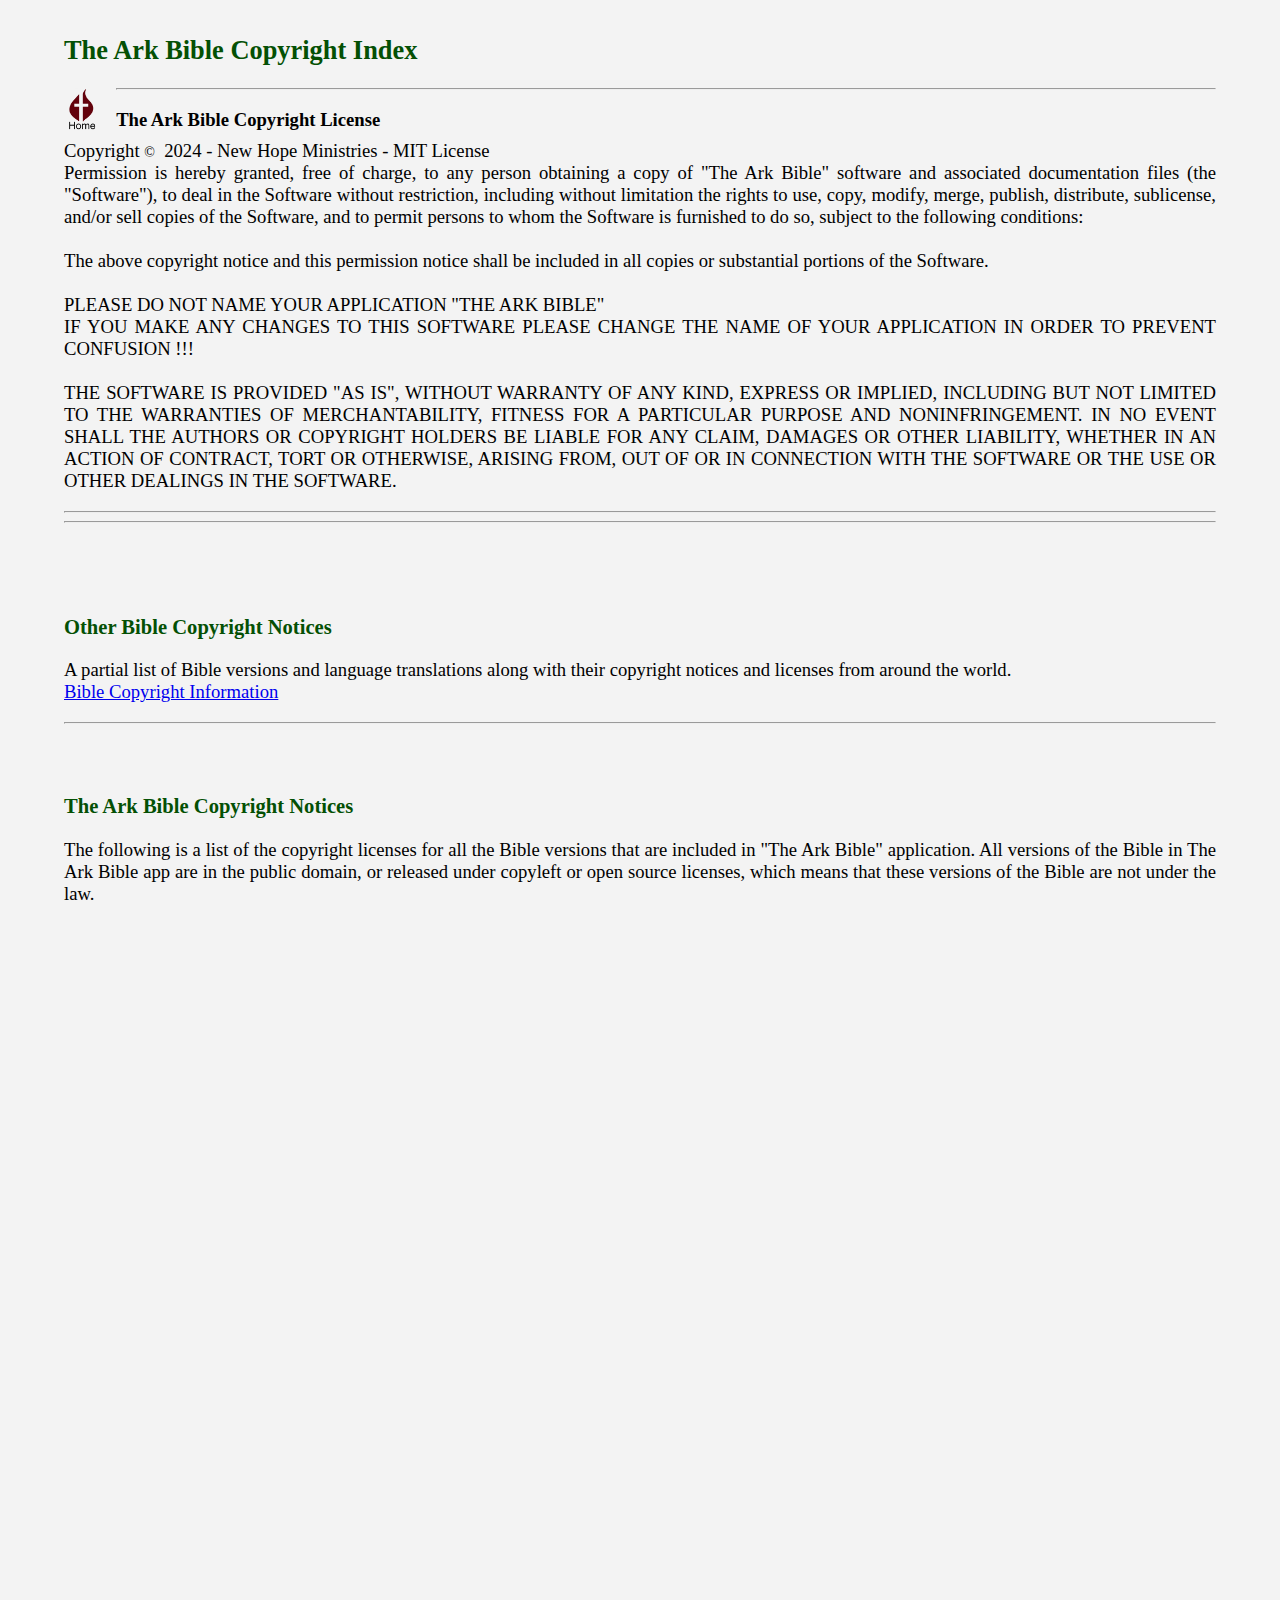
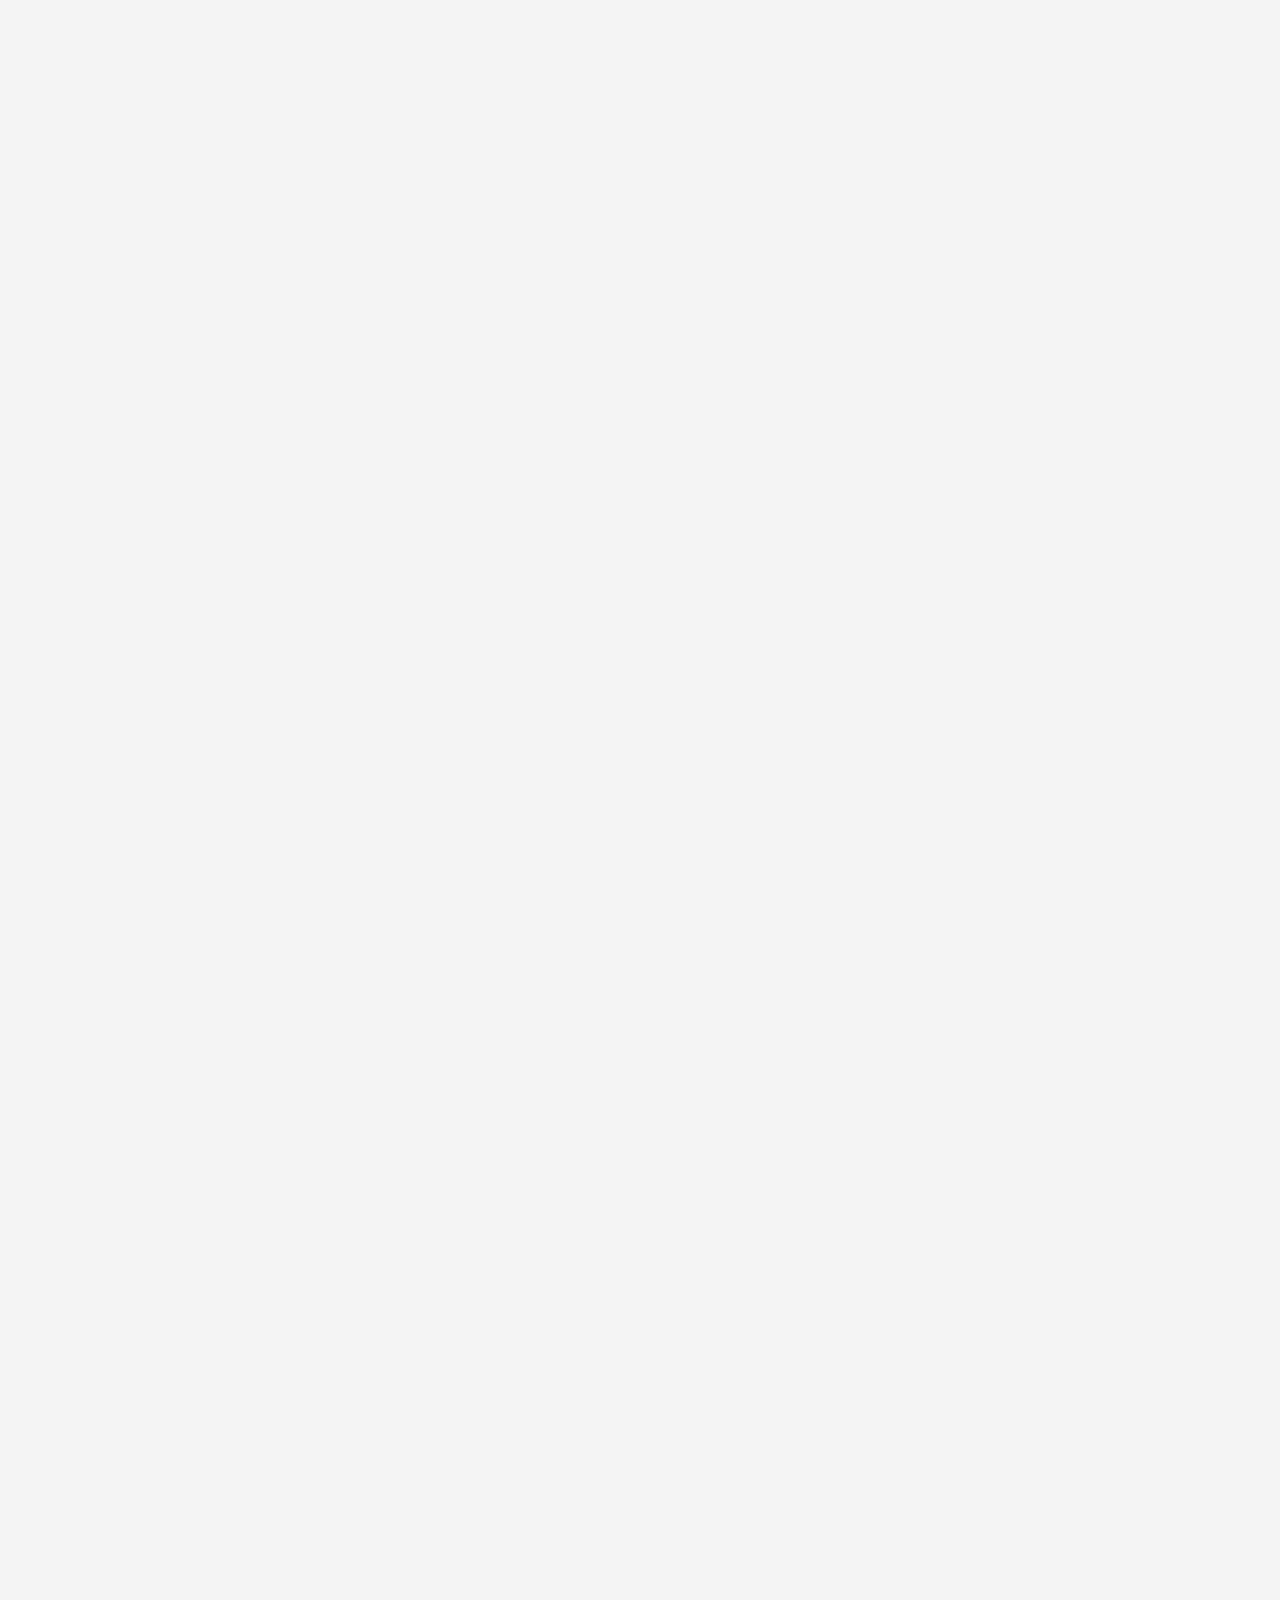
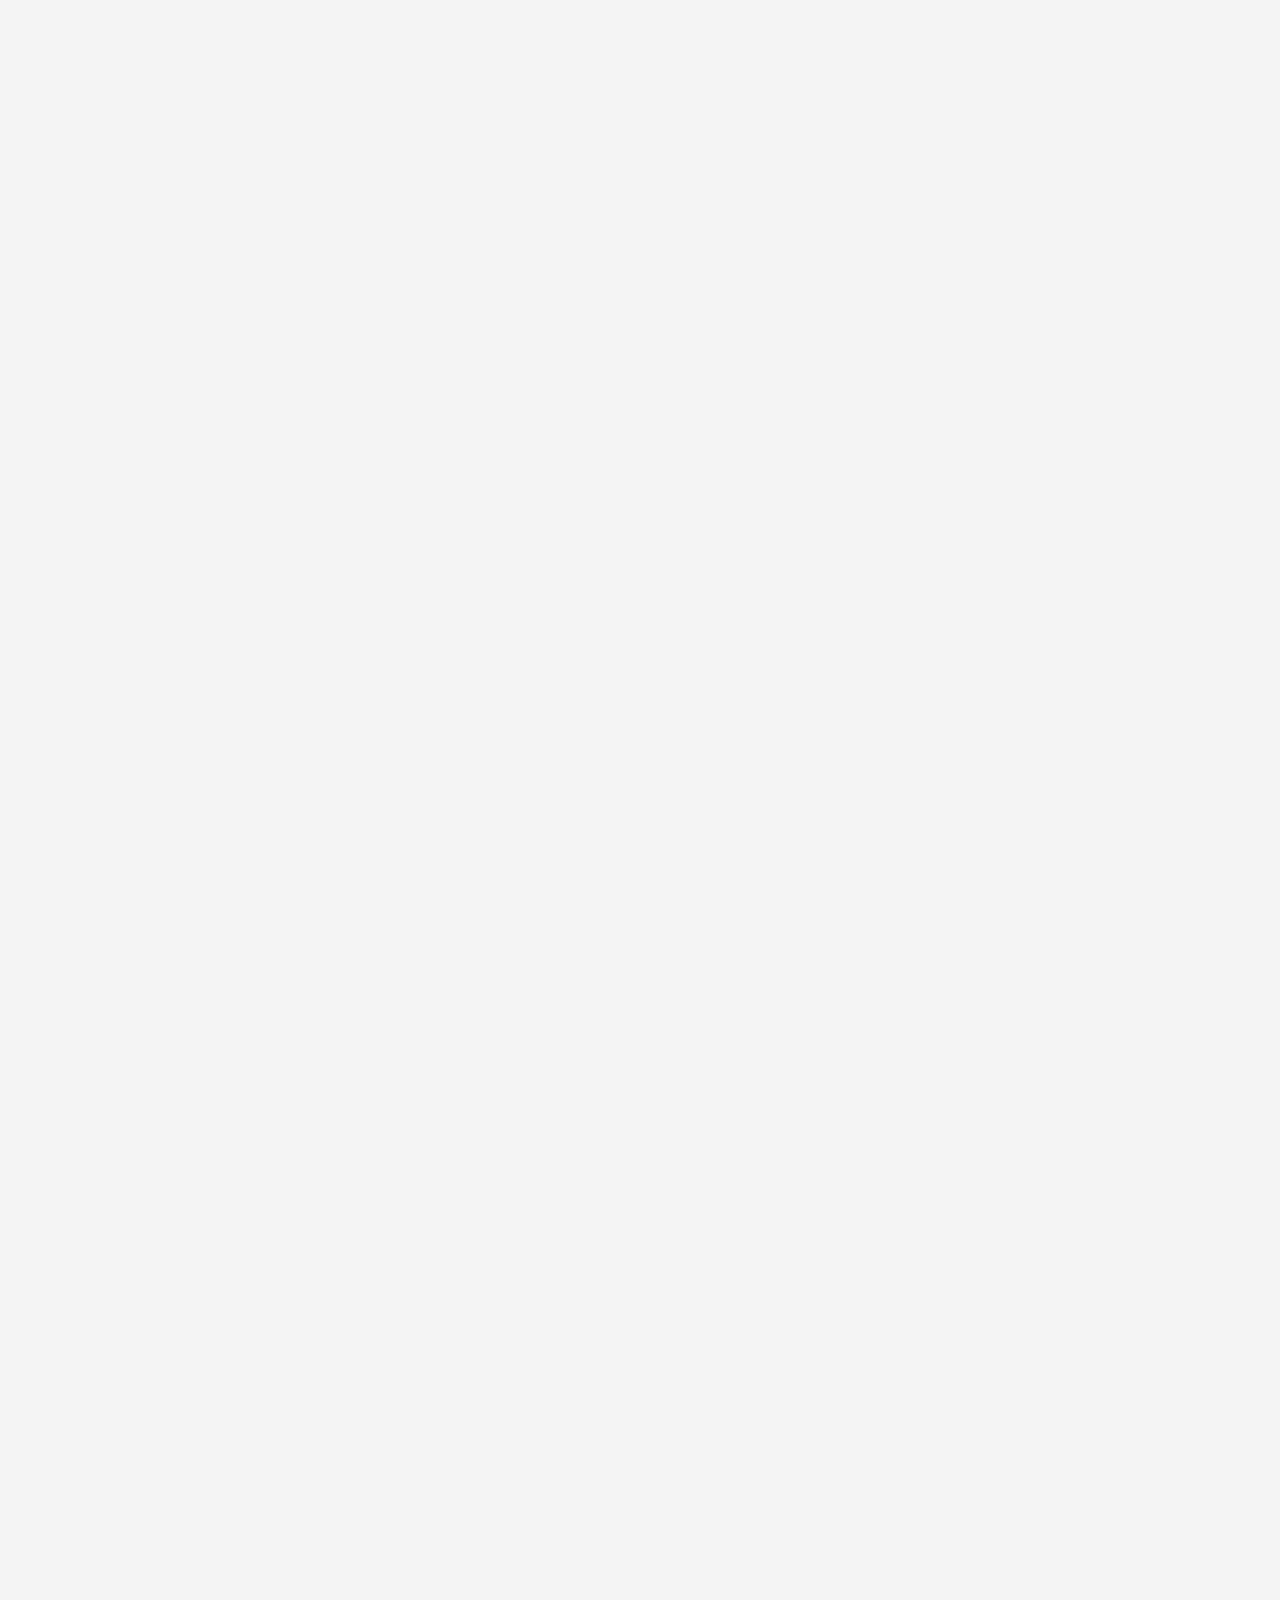
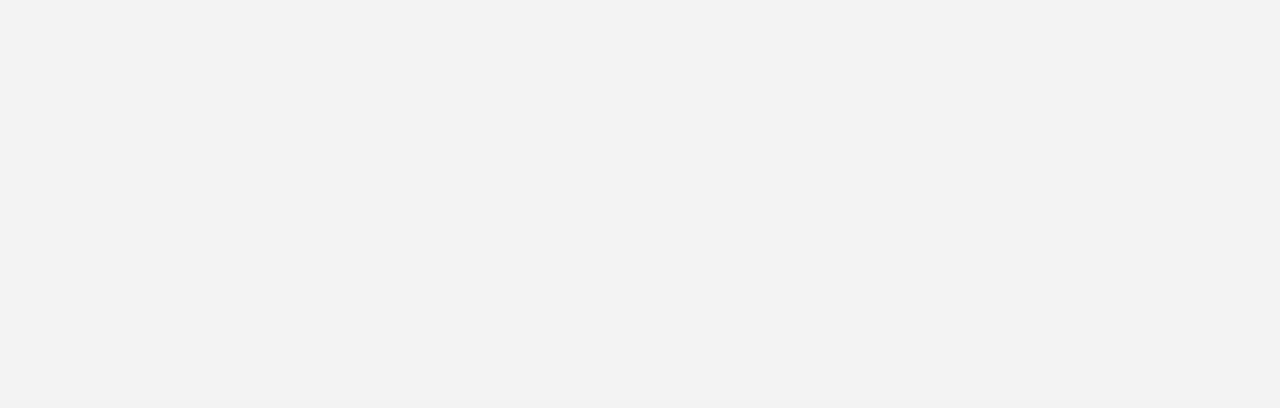
<file: license.html>
<!DOCTYPE html><html lang="en"><base href="./"><head><meta charset="UTF-8"><meta name="viewport" content="width=device-width, initial-scale=1.0"><link rel="icon" type="image/png" href="/images/icons/favicon-16.png"><title>The Ark Bible Copyright Licenses</title><link async rel="stylesheet" type="text/css" href="code/css/html.css"><script async src="code/js/variables.js"></script><script>document.addEventListener("DOMContentLoaded", function (){ setTimeout(function (){ document.getElementById('id-copyrighted').textContent=copyrighted;}, 200);}); function copyLeft(){ alert(`The Bishops' Bible (BBB) was published before January 1, 1929, and is in the public domain worldwide because the author died at least 100 years ago. We have no further copyright information about this version.`);}; </script></head><body><div class="cs-page"><h2 class="cs-contentsTitle">The Ark Bible Copyright Index</h2><a href="index.html"><img async src="/images/icons/homelogo-512.png" class="cs-iconLink" title="Home - The Ark Bible" alt="Home - The Ark Bible Icon"></a><hr><p><span class="cs-title">The Ark Bible Copyright License</span><br>Copyright <span class="cs-copySign">©</span>&nbsp;&nbsp;2024 - New Hope Ministries - MIT License <br>Permission is hereby granted, free of charge, to any person obtaining a copy of "The Ark Bible" software and associated documentation files (the "Software"), to deal in the Software without restriction, including without limitation the rights to use, copy, modify, merge, publish, distribute, sublicense, and/or sell copies of the Software, and to permit persons to whom the Software is furnished to do so, subject to the following conditions: <br><br>The above copyright notice and this permission notice shall be included in all copies or substantial portions of the Software. <br><br>PLEASE DO NOT NAME YOUR APPLICATION "THE ARK BIBLE" <br>IF YOU MAKE ANY CHANGES TO THIS SOFTWARE PLEASE CHANGE THE NAME OF YOUR APPLICATION IN ORDER TO PREVENT CONFUSION !!! <br><br>THE SOFTWARE IS PROVIDED "AS IS", WITHOUT WARRANTY OF ANY KIND, EXPRESS OR IMPLIED, INCLUDING BUT NOT LIMITED TO THE WARRANTIES OF MERCHANTABILITY, FITNESS FOR A PARTICULAR PURPOSE AND NONINFRINGEMENT. IN NO EVENT SHALL THE AUTHORS OR COPYRIGHT HOLDERS BE LIABLE FOR ANY CLAIM, DAMAGES OR OTHER LIABILITY, WHETHER IN AN ACTION OF CONTRACT, TORT OR OTHERWISE, ARISING FROM, OUT OF OR IN CONNECTION WITH THE SOFTWARE OR THE USE OR OTHER DEALINGS IN THE SOFTWARE. </p><hr><hr><br><br><br><h3 class="cs-contentsTitle">Other Bible Copyright Notices</h3><p>A partial list of Bible versions and language translations along with their copyright notices and licenses from around the world. <br><a href="https://ebible.org/scriptures/copyright.php">Bible Copyright Information</a></p><hr><br><br><h3 class="cs-contentsTitle">The Ark Bible Copyright Notices</h3><p>The following is a list of the copyright licenses for all the Bible versions that are included in "The Ark Bible" application. All versions of the Bible in The Ark Bible app are in the public domain, or released under copyleft or open source licenses, which means that these versions of the Bible are not under the law. </p><hr><br><br><p><span class="cs-title">Twenty-First Century Version (TWF)</span><br>Copyright <span class="cs-copySign">©</span>&nbsp;&nbsp;2024 - New Hope Ministries - MIT License <br>Permission is hereby granted, free of charge, to any person obtaining a copy of "The Twenty-First Century Version" software, data files, and associated documentation files (the "Software"), to deal in the Software without restriction, including without limitation the rights to use, copy, modify, merge, publish, distribute, sublicense, and/or sell copies of the Software, and to permit persons to whom the Software is furnished to do so, subject to the following conditions: <br><br>The above copyright notice and this permission notice shall be included in all copies or substantial portions of the Software. <br><br>PLEASE DO NOT NAME YOUR BIBLE VERSION "TWENTY-FIRST CENTURY VERSION" <br>IF YOU MAKE ANY CHANGES TO THIS SOFTWARE PLEASE CHANGE THE NAME OF YOUR TRANSLATION INTERPRETATION OF THE BIBLE IN ORDER TO PREVENT CONFUSION !!! <br><br>THE SOFTWARE IS PROVIDED "AS IS", WITHOUT WARRANTY OF ANY KIND, EXPRESS OR IMPLIED, INCLUDING BUT NOT LIMITED TO THE WARRANTIES OF MERCHANTABILITY, FITNESS FOR A PARTICULAR PURPOSE AND NONINFRINGEMENT. IN NO EVENT SHALL THE AUTHORS OR COPYRIGHT HOLDERS BE LIABLE FOR ANY CLAIM, DAMAGES OR OTHER LIABILITY, WHETHER IN AN ACTION OF CONTRACT, TORT OR OTHERWISE, ARISING FROM, OUT OF OR IN CONNECTION WITH THE SOFTWARE OR THE USE OR OTHER DEALINGS IN THE SOFTWARE. <br><a href="twfabout.html">TWF Statement</a></p><hr><br><span class="cs-title">Albanian Bible Shqip Bibla (ALB)</span><br><span>Copyright - Public Domain</span><p>The text for the Albanian Bible Shqip Bibla (ALB) version of the Bible was downloaded from BibleSuperSearch, which states that this text is in the Public Domain. BibleSuperSearch states that the text for this Bible came from the Unbound Bible project from Biola University. I have found no other resources to verify this. <br><a href="https://www.biblesupersearch.com/unbound-downloads/">BibleSuperSearch</a><br><a href="https://www.biola.edu/talbot/unbound/">Biola University Unbound Bible Statement</a></p><hr><br><span class="cs-title">American King James Version (AKJ)</span><br><span>Copyright - Public Domain</span><p>The American King James (AKJ) version of the Bible was placed into the public domain on November 8, 1999, by Michael Peter (Stone) Engelbrite' <br><a href="https://studybible.info/version/AKJV">AKJ Statement</a></p><hr><br><span class="cs-title">American Standard Version (ASV)</span><br><span>Copyright - Public Domain</span><p>The American Standard Version (ASV) entered the public domain on January 1, 1957 upon expiration of its copyright. <br><a href="https://en.wikipedia.org/wiki/American_Standard_Version">ASV Statement</a></p><hr><br><span class="cs-title">Arabic Smith Van Dyke (العربية) (AVD)</span><br><span>Copyright - Public Domain</span><p>The 1865 Arabic Smith Van Dyke (العربية) (AVD) translation is in the public domain, and it can be freely used, reproduced, and distributed. <br><a href="https://archive.org/details/svd_20220402">AVD Statement</a></p><hr><br><span class="cs-title">Authorized King James Version (AKV)</span><br><span>Copyright - Public Domain</span><p>The Authorized King James Version (AKV) is in the public domain in most countries of the world. In the United Kingdom, the right to print, publish and distribute it is a royal prerogative, and the Crown licenses publishers to reproduce it under letters patent. In England, Wales, and Northern Ireland, the letters patent are held by the King's Printer; in Scotland, they are held by the Scottish Bible Board. The office of the King's Printer has been associated with the right to reproduce the Bible for centuries, the earliest known reference coming in 1577. <br><a href="https://ebible.org/find/show.php?id=eng-kjv2006">AKV Statement</a></p><hr><br><span class="cs-title">Berean Standard Bible (BSB)</span><br><span>Copyright - Public Domain</span><p>The Berean Standard Bible (BSB) was officially placed into the public domain as of April 30, 2023. <br><a href="https://berean.bible/licensing.htm">BSB Statement</a></p><hr><br><span class="cs-title">Bible in Basic English (BBE)</span><br><span>Copyright - Public Domain</span><p>The Bible In Basic English (BBE) was printed in 1965 by Cambridge Press in England. Published without any copyright notice and distributed in America. This work immediatly fell irretrievably into the Public Domain in the United States according to the UCC convention of that time. A call to Cambridge prior to placing this work in etext resulted in an admission of this fact. <br><a href="https://www.stepbible.org/version.jsp?version=BBE">BBE Statement</a></p><hr><br><span class="cs-title">Bishop's Bible (BBB)</span><br><span>Copyright - Public Domain</span><p>The Bishops' Bible (BBB) is an English edition of the Bible which was produced under the authority of the established Church of England in 1568. It was substantially revised in 1572, and the 1602 edition was prescribed as the base text for the King James Version that was completed in 1611. This work was published before January 1, 1930, and is in the public domain worldwide because the author died at least 100 years ago. <br><a href="https://en.wikipedia.org/wiki/Bishops%27_Bible" onclick="copyLeft()">BBB Statement</a></p><hr><br><span class="cs-title">Coverdale Bible (CBV)</span><br><span>Copyright - Public Domain</span><p>The Coverdale Bible (CBV) was published before January 1, 1929, and is in the public domain worldwide because the author died at least 100 years ago. <br><a href="https://en.wikisource.org/wiki/Bible_(Coverdale)">CBV Statement</a></p><hr><br><span class="cs-title">Darby English Bible (DBY)</span><br><span>Copyright - Public Domain</span><p>The complete Darby English Bible (DBY), including Darby's 3rd edition New Testament and his students' Old Testament, was first published in 1890. Since the Darby English Bible (DBY) was published before January 1, 1929, it is in the public domain worldwide because the author died at least 100 years ago. <br><a href="https://en.wikipedia.org/wiki/Darby_Bible#References">DBY Statement</a></p><hr><br><span class="cs-title">Douay-Rheims Bible (DRB)</span><br><span>Copyright - Public Domain</span><p>The Douay-Rheims Bible (DRB) was published before January 1, 1929, and is in the public domain worldwide because the author died at least 100 years ago. <br><a href="https://en.wikipedia.org/wiki/Douay%E2%80%93Rheims_Bible">DRB Statement</a></p><hr><br><span class="cs-title">Free Bible Version (FBV)</span><br><span>Copyright - Public Domain</span><p>The Free Bible Version (FBV) prioritizes removing copyright restrictions on Bible translation. This allows anyone to use, share, and even reprint the text without copyright limitations. This contrasts with many Bible translations that have copyright restrictions, potentially limiting how freely people can distribute them. The FBV aims to deliver the scriptures in clear and understandable modern English, making it accessible to a wider audience. <br><a href="https://www.freebibleversion.org/">FBV Statement</a></p><hr><br><span class="cs-title">Geneva Bible (GNV)</span><br><span>Copyright - Public Domain</span><p>The Geneva Bible (GNV) was published before January 1, 1929, and is in the public domain worldwide because the author died at least 100 years ago. <br><a href="https://en.wikipedia.org/wiki/Geneva_Bible">GNV Statement</a></p><hr><br><span class="cs-title">King James Version (KJV)</span><br><span>Copyright - Public Domain</span><p>The King James Version (KJV) is in the public domain in most countries of the world. In the United Kingdom, the right to print, publish and distribute it is a royal prerogative, and the Crown licenses publishers to reproduce it under letters patent. In England, Wales, and Northern Ireland, the letters patent are held by the King's Printer; in Scotland, they are held by the Scottish Bible Board. <br><a href="https://www.gutenberg.org/ebooks/10">KJV Statement</a></p><hr><br><span class="cs-title">Noah Webster's Bible (NWB)</span><br><span>Copyright - Public Domain</span><p>The Noah Webster's Bible (NWB) was published before January 1, 1929, and is in the public domain worldwide because the author died at least 100 years ago. <br><a href="https://en.wikipedia.org/wiki/Webster%27s_Revision">NWB Statement</a></p><hr><br><span class="cs-title">Smith's Literal Translation (SLT)</span><br><span>Copyright - Public Domain</span><p>The Smith's Literal Translation (SLT) was published before January 1, 1929, and is in the public domain worldwide because the author died at least 100 years ago. <br><a href="https://en.wikipedia.org/wiki/Julia_E._Smith_Parker_Translation">SLT Statement</a></p><hr><br><span class="cs-title">Translation for Translators (T4T)</span><br><span>Copyright - Public Domain</span><p>The Translation for Translators (T4T) was published before January 1, 1929, and is in the public domain worldwide because the author died at least 100 years ago. <br><a href="http://bible.ink/version/info.html?T4T">T4T Statement</a></p><hr><br><span class="cs-title">World English Bible (WEB)</span><br><span>Copyright - Public Domain</span><p>The World English Bible (WEB) was published before January 1, 1929, and is in the public domain worldwide because the author died at least 100 years ago. <br><a href="https://en.wikipedia.org/wiki/World_English_Bible">WEB Statement</a></p><hr><br><span class="cs-title">Young's Literal Translation (YLT)</span><br><span>Copyright - Public Domain</span><p>The Young's Literal Translation (YLT) was published before January 1, 1929, and is in the public domain worldwide because the author died at least 100 years ago. <br><a href="https://en.wikipedia.org/wiki/Young%27s_Literal_Translation">YLT Statement</a></p></div><hr><hr><br><br><div class="cs-GodLovesYou cs-GodLovesYouPages"><div>God loves you, Jesus loves you, I love you, and this is God's free gift for you!</div><div>The TWF version is being actively edited and is subject to change daily.</div><div>Copyright ©<span id="id-copyrighted"></span>New Hope Ministries <span class="cs-copySign">●</span>MIT License <span class="cs-copySign">●</span>Public Domain</div><br><br></div><br></body></html>
</file>
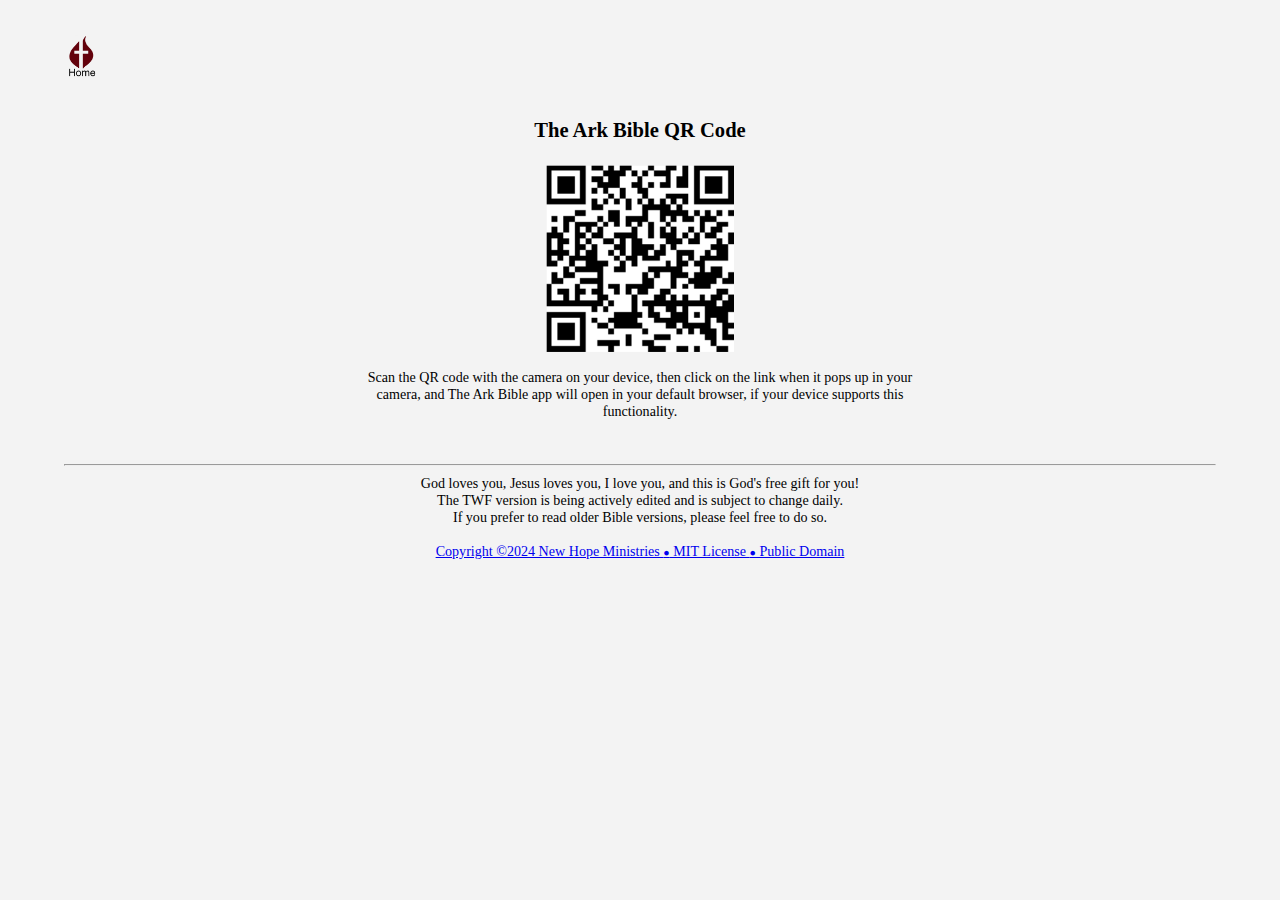
<file: qr.html>
<!DOCTYPE html>
<html lang="en">
<head>
    <meta charset="UTF-8">
    <meta name="viewport" content="width=device-width, initial-scale=1.0">
    <link rel="icon" type="image/png" href="images/icons/favicon-16.png">
    <title>The Ark Bible QR Code</title>
    <link async rel="stylesheet" type="text/css" href="code/css/html.css">

</head>
<body>

    <div class="cs-page">

        <a href="index.html">
            <img async src="images/icons/homelogo-512.png" class="cs-iconLink" title="Home - The Ark Bible" alt="Home - The Ark Bible Icon">
        </a>
        <br><br><br><br>
        <h3 class="cs-h2">The Ark Bible QR Code</h3>
        <br>
        <img async src="images/qr.png" id="id-qrcode" class="cs-qrcode"></img>
        <p class="cs-qrText">Scan the QR code with the camera on your device, then click on the link when it pops up in your camera, and The Ark Bible app will open in your default browser, if your device supports this functionality.</p>
        <br>
        <hr>

        <div class="cs-GodLovesYou cs-GodLovesYouPages">
            <div>God loves you, Jesus loves you, I love you, and this is God's free gift for you!</div>
            <div>The TWF version is being actively edited and is subject to change daily.</div>
            <div>If you prefer to read older Bible versions, please feel free to do so.</div><br>
            <a href="license.html">Copyright ©2024 New Hope Ministries <span class="cs-copySign">●</span> MIT License <span class="cs-copySign">●</span> Public Domain</a>
            <br><br>
        </div>
    </div>

</body>
</html>
</file>
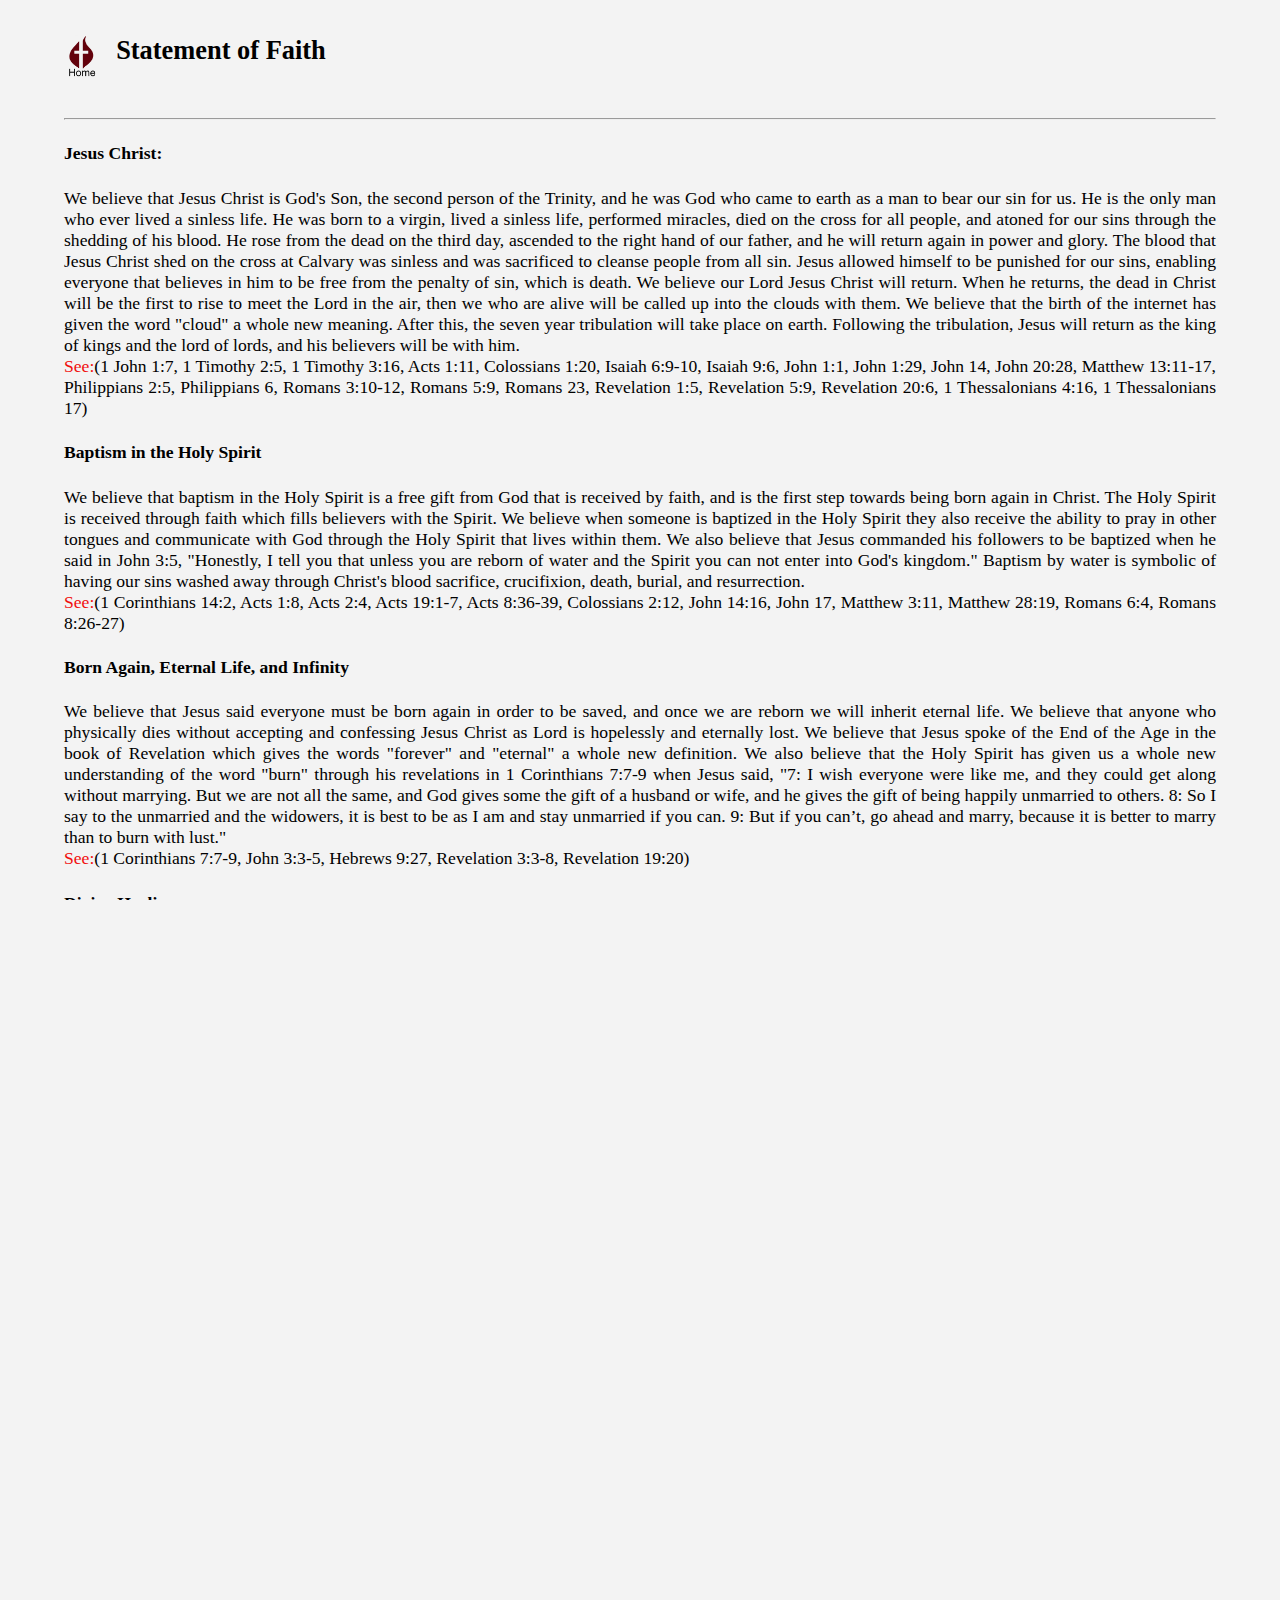
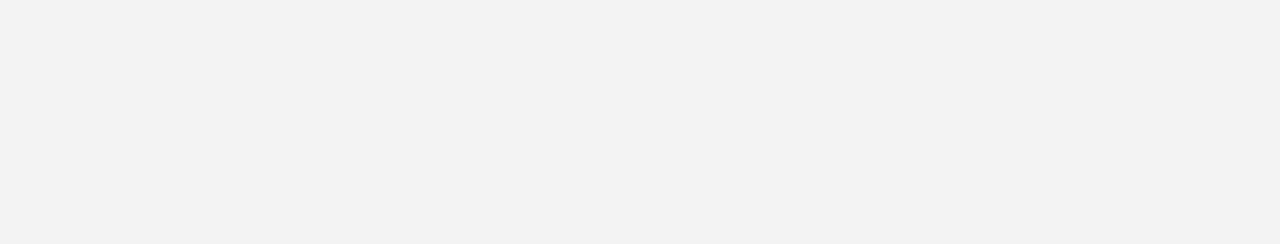
<file: statement.html>
<!DOCTYPE html>
<html lang="en">
<base href="./">

<head>
     <meta charset="UTF-8">
     <meta name="viewport" content="width=device-width, initial-scale=1.0">
     <link rel="icon" type="image/png" href="/images/icons/favicon-16.png">
     <title>The Ark Bible Statement of Faith</title>
     <link async rel="stylesheet" type="text/css" href="code/css/html.css">
</head>

<body>
     <div class="cs-page"><a href="index.html"><img async src="images/icons/homelogo-512.png" class="cs-iconLink"
                    title="Home - The Ark Bible" alt="Home - The Ark Bible Icon"></a>
          <h2>Statement of Faith</h2><br>
          <hr>
          <p>
          <h4>Jesus Christ:</h4>We believe that Jesus Christ is God's Son, the second person of the Trinity, and he was
          God who came to earth as a man to bear our sin for us. He is the only man who ever lived a sinless life. He
          was born to a virgin, lived a sinless life, performed miracles, died on the cross for all people, and atoned
          for our sins through the shedding of his blood. He rose from the dead on the third day, ascended to the right
          hand of our father, and he will return again in power and glory. The blood that Jesus Christ shed on the cross
          at Calvary was sinless and was sacrificed to cleanse people from all sin. Jesus allowed himself to be punished
          for our sins, enabling everyone that believes in him to be free from the penalty of sin, which is death. We
          believe our Lord Jesus Christ will return. When he returns, the dead in Christ will be the first to rise to
          meet the Lord in the air, then we who are alive will be called up into the clouds with them. We believe that
          the birth of the internet has given the word "cloud" a whole new meaning. After this, the seven year
          tribulation will take place on earth. Following the tribulation, Jesus will return as the king of kings and
          the lord of lords, and his believers will be with him. <br><span class="cs-emphasis">See:</span>(1 John 1:7, 1
          Timothy 2:5, 1 Timothy 3:16, Acts 1:11, Colossians 1:20, Isaiah 6:9-10, Isaiah 9:6, John 1:1, John 1:29, John
          14, John 20:28, Matthew 13:11-17, Philippians 2:5, Philippians 6, Romans 3:10-12, Romans 5:9, Romans 23,
          Revelation 1:5, Revelation 5:9, Revelation 20:6, 1 Thessalonians 4:16, 1 Thessalonians 17) <h4>Baptism in the
               Holy Spirit</h4>We believe that baptism in the Holy Spirit is a free gift from God that is received by
          faith, and is the first step towards being born again in Christ. The Holy Spirit is received through faith
          which fills believers with the Spirit. We believe when someone is baptized in the Holy Spirit they also
          receive the ability to pray in other tongues and communicate with God through the Holy Spirit that lives
          within them. We also believe that Jesus commanded his followers to be baptized when he said in John 3:5,
          "Honestly, I tell you that unless you are reborn of water and the Spirit you can not enter into God's
          kingdom." Baptism by water is symbolic of having our sins washed away through Christ's blood sacrifice,
          crucifixion, death, burial, and resurrection. <br><span class="cs-emphasis">See:</span>(1 Corinthians 14:2,
          Acts 1:8, Acts 2:4, Acts 19:1-7, Acts 8:36-39, Colossians 2:12, John 14:16, John 17, Matthew 3:11, Matthew
          28:19, Romans 6:4, Romans 8:26-27) <h4>Born Again, Eternal Life, and Infinity</h4>We believe that Jesus said
          everyone must be born again in order to be saved, and once we are reborn we will inherit eternal life. We
          believe that anyone who physically dies without accepting and confessing Jesus Christ as Lord is hopelessly
          and eternally lost. We believe that Jesus spoke of the End of the Age in the book of Revelation which gives
          the words "forever" and "eternal" a whole new definition. We also believe that the Holy Spirit has given us a
          whole new understanding of the word "burn" through his revelations in 1 Corinthians 7:7-9 when Jesus said, "7:
          I wish everyone were like me, and they could get along without marrying. But we are not all the same, and God
          gives some the gift of a husband or wife, and he gives the gift of being happily unmarried to others. 8: So I
          say to the unmarried and the widowers, it is best to be as I am and stay unmarried if you can. 9: But if you
          can’t, go ahead and marry, because it is better to marry than to burn with lust." <br><span
               class="cs-emphasis">See:</span>(1 Corinthians 7:7-9, John 3:3-5, Hebrews 9:27, Revelation 3:3-8,
          Revelation 19:20) <h4>Divine Healing</h4>We believe God has the power to heal us through our faithful prayers,
          and also through the Spirit and sometimes through just the touch of our hands as his gift to those suffering
          in sin. Christ provided this for us when he made atonement for our sins on the cross, and it is available for
          every member of the body of Christ that beleives today. <br><span class="cs-emphasis">See:</span>(1 Peter
          2:24, Isaiah 53:4-5, James 5:14-25, Mark 16:18, Matthew 8:17) <h4>Man's Fall & Redemption</h4>We believe that
          man was created in the likeness of God. The world fell into sin through the sinful transgression of Eve and
          Adam, which resulted in death for all. God's son Jesus Christ was sent to sacrifice his life and shed his
          blood to redeem and restore man to God by providing us with salvation from our sin. Salvation is God's gift to
          man, which is separate from works and the law, and it is by grace through our faith in Jesus Christ that we
          are saved. <br><span class="cs-emphasis">See:</span>(1 John 3:8, Ephesians 2:8, Romans 3:10, Romans 3:23,
          Romans 5:14) <h4>Sanctification:</h4>We believe that without holiness no one can see the Lord. We believe that
          sanctification begins when a person is first reborn in Christ which leads to a holy life, and continues as we
          grow in Christ throughout our entire life. <br><span class="cs-emphasis">See:</span>(1 Corinthians 1:30, 1
          Thessalonians 5:23, 2 Corinthians 3:18, 2 Peter 3:18, Hebrews 12:14, Philippians 3:12-14) <h4>The Bible:</h4>
          We believe the Bible is the inspired word of God, and it was written by holy men appointed by God who spoke
          and wrote what they were taught by the Holy Spirit. The New Testament is a new contract given to us from God,
          that brings salvation through his son Jesus Christ. We accept it as God's written guide that teaches us how to
          live our life, so that we can be with God in the next life. We believe that God has chosen some of us to be
          the devoted disciples of Jesus, and to teach his new contract to others. <br><span
               class="cs-emphasis">See:</span>(1 Thessalonians 2:13, 2 Peter 1:21, 2 Timothy 3:16, Luke 23:34) <h4>The
               Trinity:</h4>We believe our God is one spirit, equally manifested as three different persons: the Father,
          the Son, and the Holy Spirit. God the father is greater than all, and his son Jesus, is the word made into
          flesh, and he is our heavenly father's only begotten son. We believe he has existed with the father from
          before the very beginning. The Holy Spirit is our helper, who comes from both the father and son to comfort,
          teach, and guide us. The Holy Spirit is our comforter, strengthener, advocate, intercessor, and will always
          stand with us. <br><span class="cs-emphasis">See:</span>(John 1:1, John 1:14, John 1:18, John 14:28, John
          15:26, John 16:28, Philippians 2:6) </p>
          <hr><br><br>
          <div class="cs-GodLovesYou cs-GodLovesYouPages">
               <div>God loves you, Jesus loves you, I love you, and this is God's free gift for you!</div>
               <div>The TWF version is being actively edited and is subject to change daily.</div>
               <div>If you prefer to read older Bible versions, please feel free to do so.</div><br><a
                    href="license.html">Copyright ©2024 New Hope Ministries <span class="cs-copySign">●</span>MIT
                    License <span class="cs-copySign">●</span>Public Domain</a><br><br>
          </div>
     </div><br>
</body>

</html>
</file>
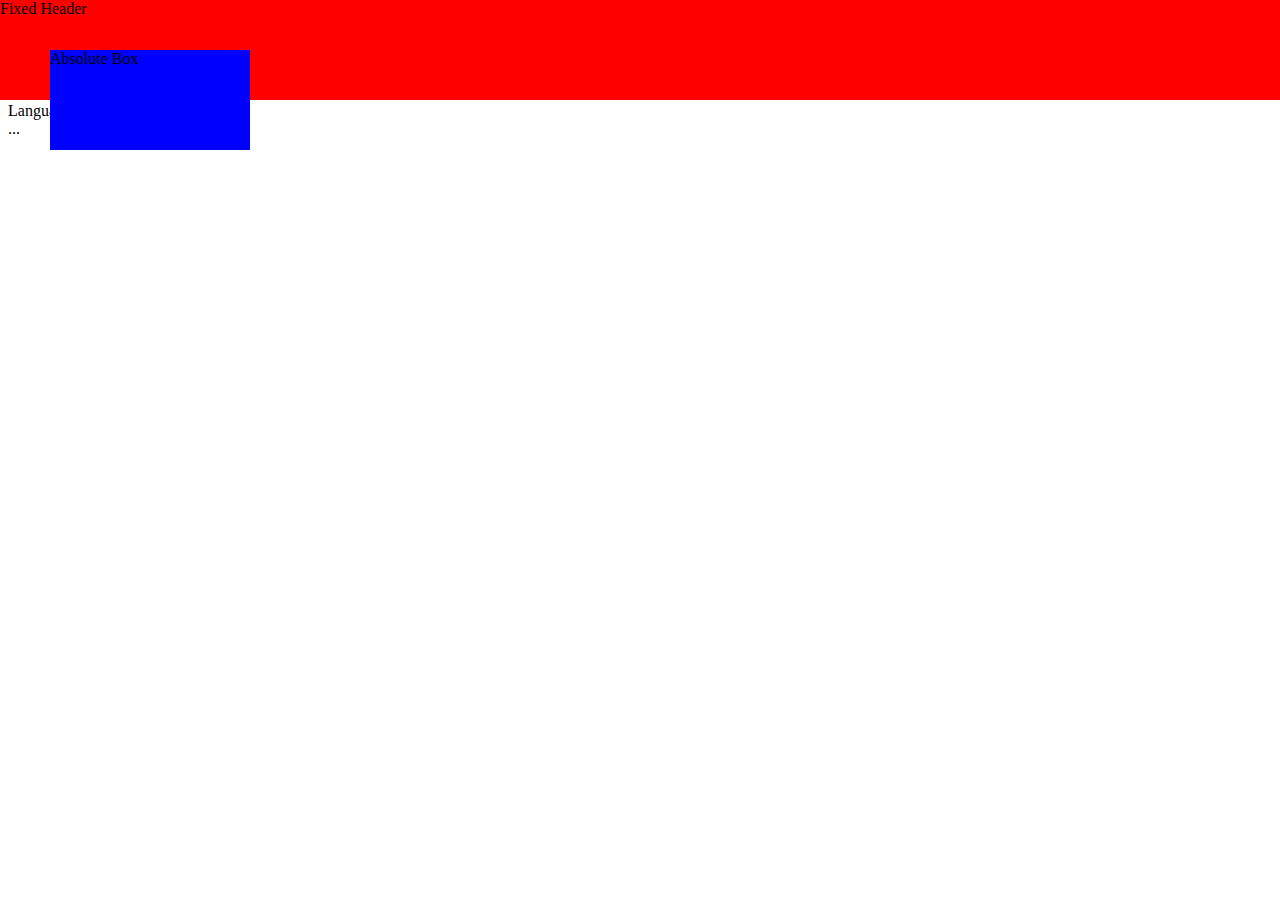
<file: test.html>
<!DOCTYPE html>
<html lang="en">

<head>
     <meta charset="UTF-8">
     <meta name="viewport" content="width=device-width, initial-scale=1.0">
     <title>Document</title>
</head>

<body>
     <div style="position: fixed; top: 0; left: 0; width: 100%; height: 100px; background: red; z-index: 1;">
          Fixed Header
     </div>

     <div style="position: absolute; top: 50px; left: 50px; width: 200px; height: 100px; background: blue; z-index: 2;">
          Absolute Box
     </div>

     <div id="id-languages" class="cs-languages">
          <div id="id-languageHeader" class="cs-languageHeader">
               <div class="cs-languageFlag">
                    <div>★</div>
                    <div>★</div>
                    <div>★</div>
               </div>
               <spa id="id-changeLanguage" class="cs-changeLanguage">Change Language</spa>
               <div id="id-closeChangeLng" class="cs-openLngs">✕</div>
               <div id="id-language" class="cs-versionHeaderLanguage cs-changeLanguage">Language: English</div>
          </div>

          <div class="cs-lastLine" translate="no">...</div>
     </div>
     <script>
          let test = document.getElementById('id-languages').children.length;
          alert(test);
     </script>
</body>

</html>
</file>
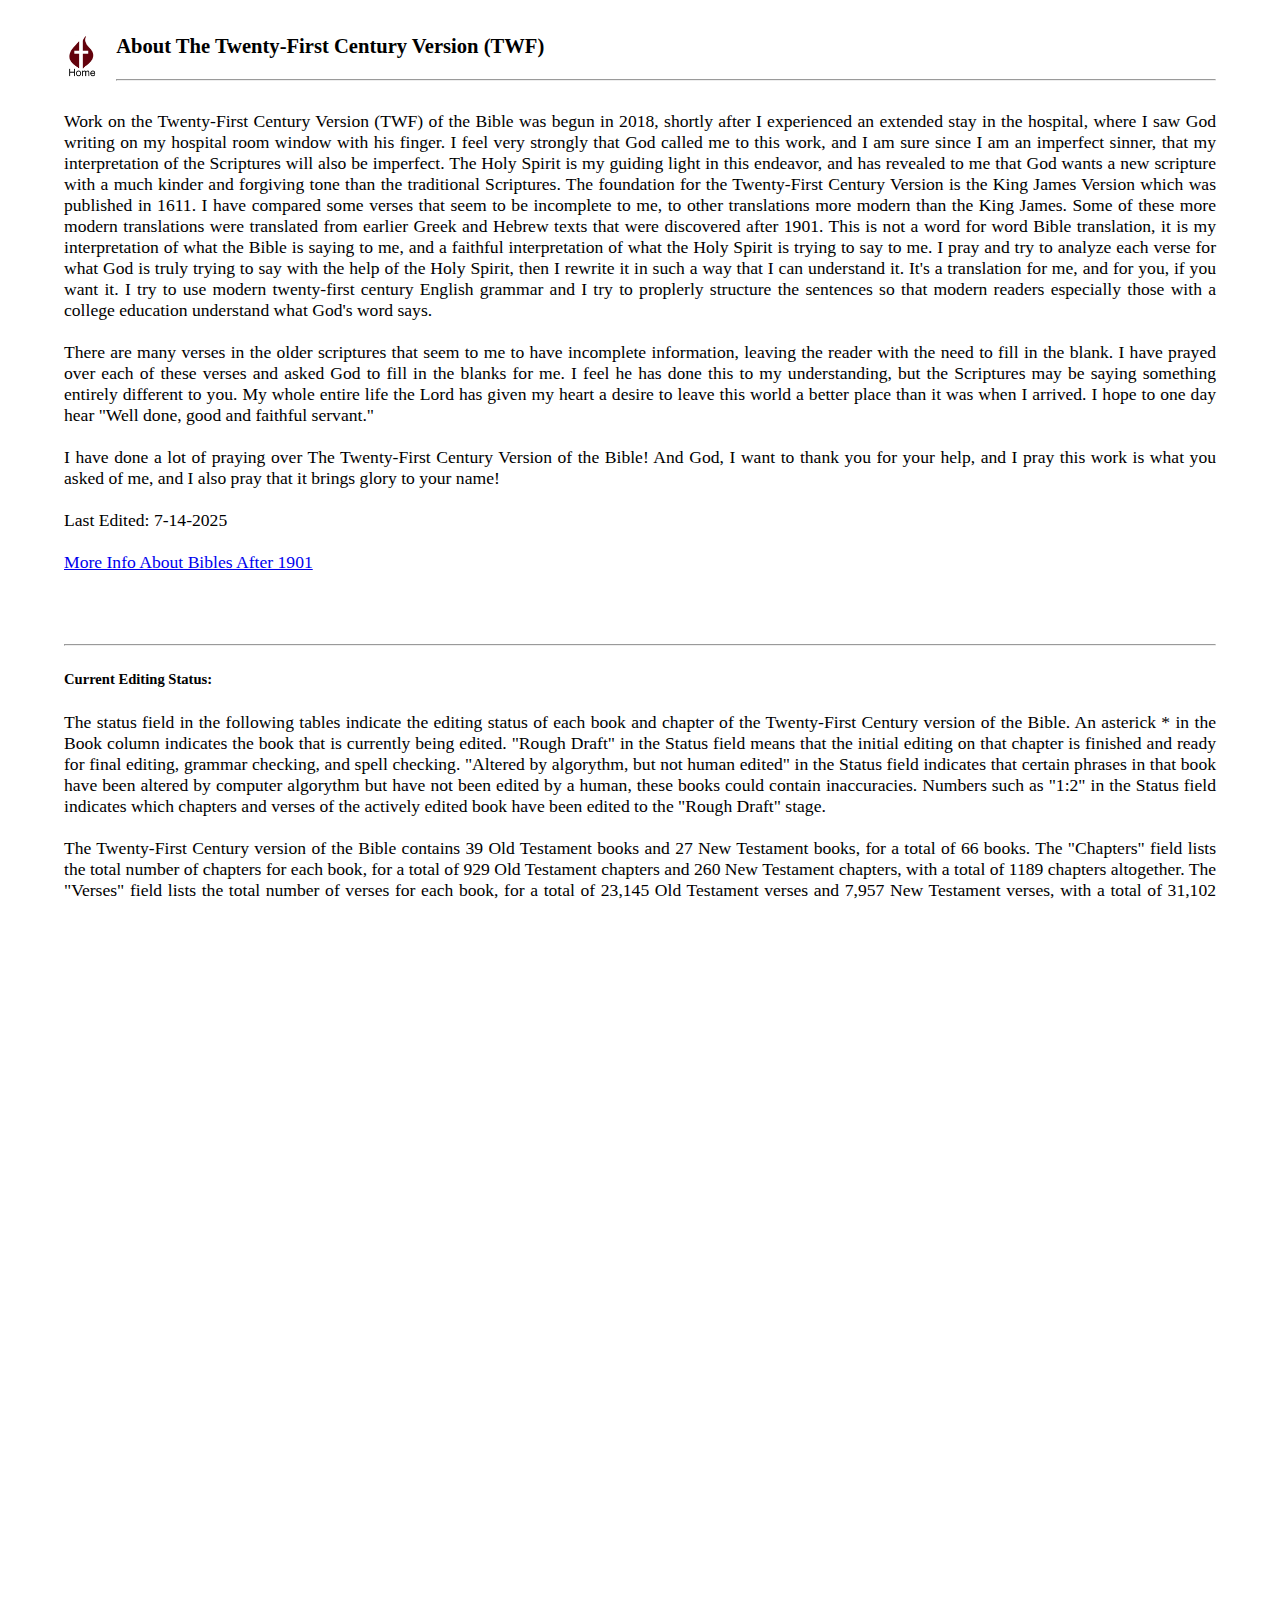
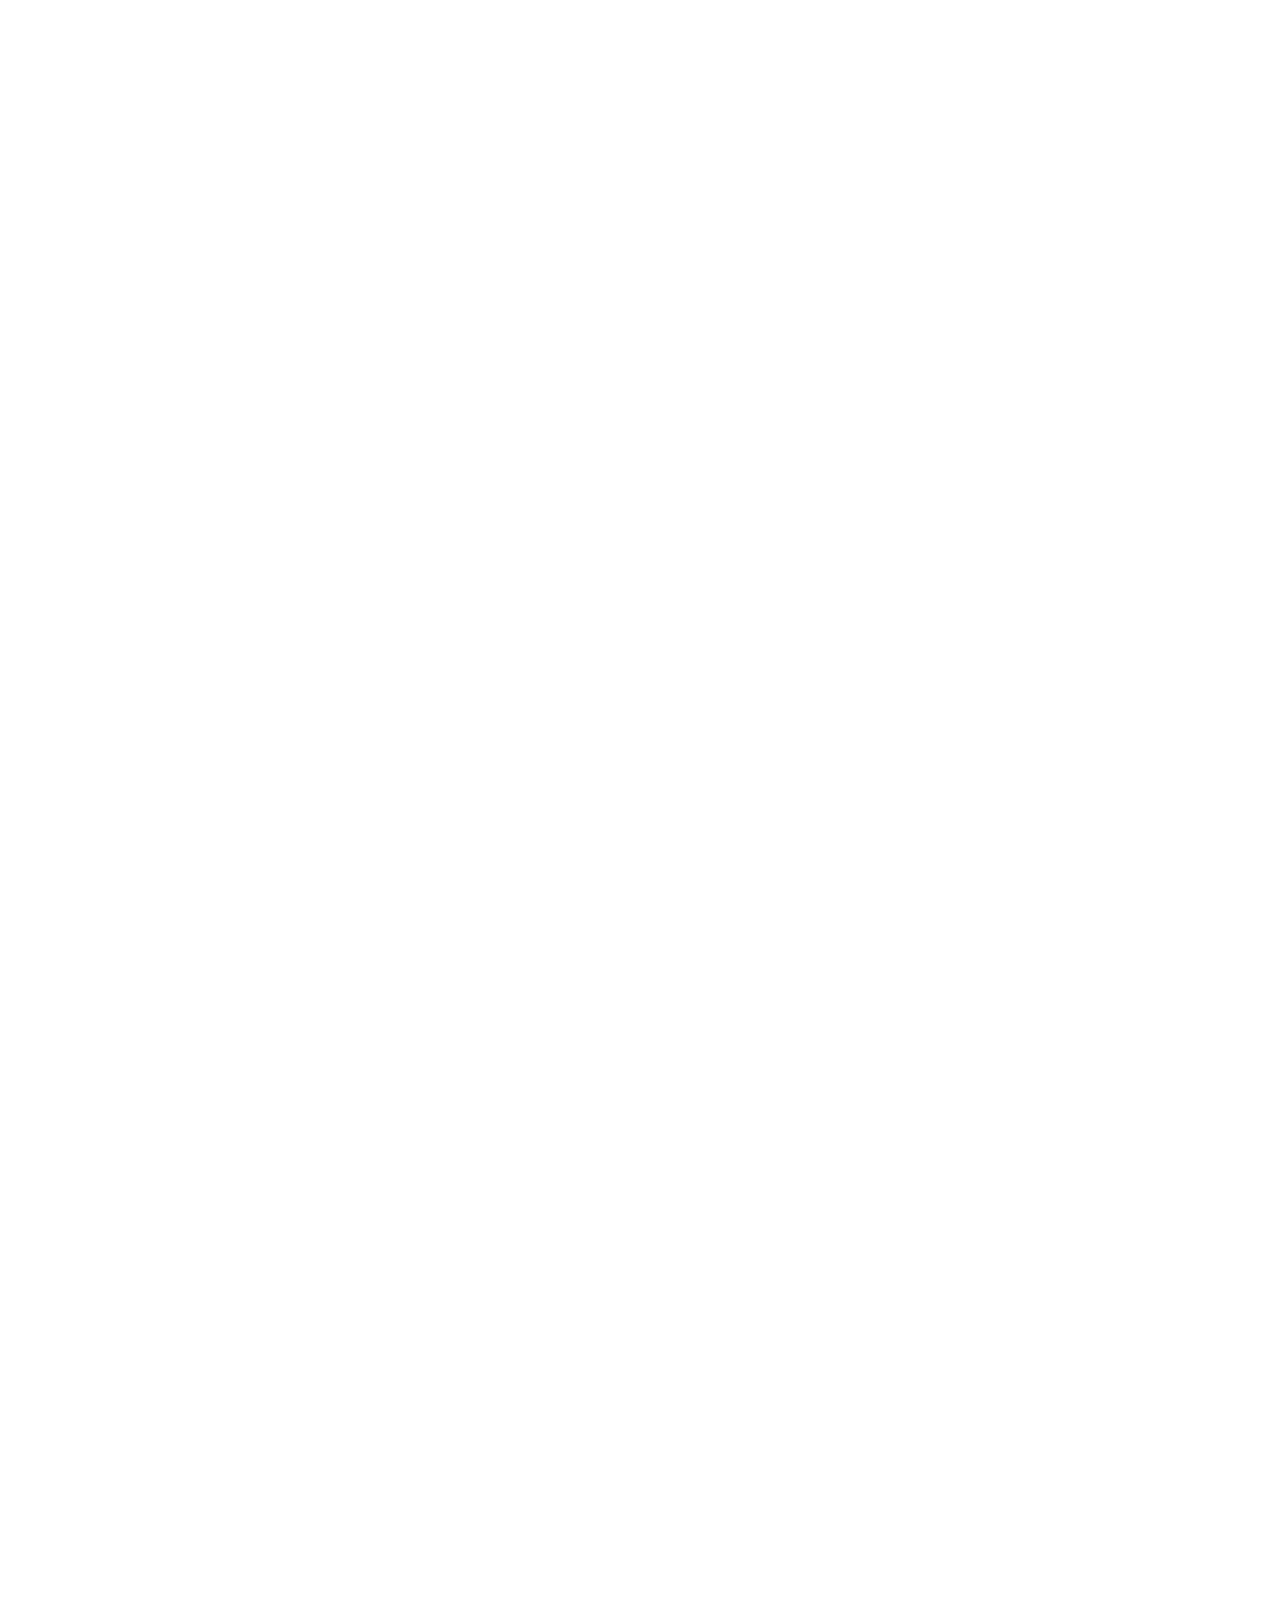
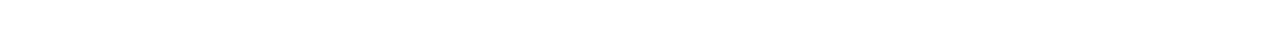
<file: twfabout.html>
<!DOCTYPE html>
<html lang="en">

<head>
    <meta charset="UTF-8">
    <meta name="viewport" content="width=device-width, initial-scale=1.0">
    <link rel="icon" type="image/png" href="/images/icons/favicon-16.png">
    <title>About The Twenty-First Century Version of the Bible</title>
    <link async rel="stylesheet" type="text/css" href="code/css/html.css">
    <script async src="code/js/variables.js"></script>
    <script>
        document.addEventListener("DOMContentLoaded", function() {
            setTimeout(function() {
                document.getElementById('id-lastEdited').textContent = `Last Edited: ${dateEdited}`;
            }, 200);
        });
    </script>
</head>

<body class="cs-pagesBody">

    <div class="cs-page">
        <a href="index.html">
            <img async src="images/icons/homelogo-512.png" class="cs-iconLink" title="Home - The Ark Bible" alt="Home - The Ark Bible Icon">
        </a>
        <h3>About The Twenty-First Century Version (TWF)</h3>
        <hr>
        <br>
        Work on the Twenty-First Century Version (TWF) of the Bible was begun in 2018, shortly after I experienced an extended stay in the hospital, where I saw God writing on my hospital room window with his finger. I feel very strongly that God called me to this work, and I am sure since I am an imperfect sinner, that my interpretation of the Scriptures will also be imperfect. The Holy Spirit is my guiding light in this endeavor, and has revealed to me that God wants a new scripture with a much kinder and forgiving tone than the traditional Scriptures. The foundation for the Twenty-First Century Version is the King James Version which was published in 1611. I have compared some verses that seem to be incomplete to me, to other translations more modern than the King James. Some of these more modern translations were translated from earlier Greek and Hebrew texts that were discovered after 1901. This is not a word for word Bible translation, it is my interpretation of what the Bible is saying to me, and a faithful interpretation of what the Holy Spirit is trying to say to me. I pray and try to analyze each verse for what God is truly trying to say with the help of the Holy Spirit, then I rewrite it in such a way that I can understand it. It's a translation for me, and for you, if you want it. I try to use modern twenty-first century English grammar and I try to proplerly structure the sentences so that modern readers especially those with a college education understand what God's word says.
        <br><br>
        There are many verses in the older scriptures that seem to me to have incomplete information, leaving the reader with the need to fill in the blank. I have prayed over each of these verses and asked God to fill in the blanks for me. I feel he has done this to my understanding, but the Scriptures may be saying something entirely different to you. My whole entire life the Lord has given my heart a desire to leave this world a better place than it was when I arrived. I hope to one day hear "Well done, good and faithful servant."
        <br><br>
        I have done a lot of praying over The Twenty-First Century Version of the Bible! And God, I want to thank you for your help, and I pray this work is what you asked of me, and I also pray that it brings glory to your name!
        <br><br>
        <span id="id-lastEdited"></span>
        <br><br>
        <a href="https://www.bing.com/search?q=What%20Hebrew%20and%20Greek%20texts%20were%20discovered%20after%201901&qs=n&form=QBRE&sp=-1&ghc=1&lq=0&pq=what%20hebrew%20and%20greek%20texts%20were%20discovered%20after%201901&sc=7-54&sk=&cvid=DB00D1813BE149038C0328A00E969CF6&ghsh=0&ghacc=0&ghpl=" target="_blank" class="cs-movieTitleWiki" title="More About Bibles After 1901">More Info About Bibles After 1901</a>
        <br><br><br><br>
        <hr>

        <h5>Current Editing Status:</h5>
        The status field in the following tables indicate the editing status of each book and chapter of the Twenty-First Century version of the Bible. An asterick * in the Book column indicates the book that is currently being edited. "Rough Draft" in the Status field means that the initial editing on that chapter is finished and ready for final editing, grammar checking, and spell checking. "Altered by algorythm, but not human edited" in the Status field indicates that certain phrases in that book have been altered by computer algorythm but have not been edited by a human, these books could contain inaccuracies. Numbers such as "1:2" in the Status field indicates which chapters and verses of the actively edited book have been edited to the "Rough Draft" stage.
        <br><br>
        The Twenty-First Century version of the Bible contains 39 Old Testament books and 27 New Testament books, for a total of 66 books. The "Chapters" field lists the total number of chapters for each book, for a total of 929 Old Testament chapters and 260 New Testament chapters, with a total of 1189 chapters altogether. The "Verses" field lists the total number of verses for each book, for a total of 23,145 Old Testament verses and 7,957 New Testament verses, with a total of 31,102 verses altogether.

        <h5>Old Testament:</h5>
        <table id="id-oldTable" border="1" class="cs-tbl">
            <thead>
                <tr>
                    <th>BookID</th>
                    <th>Book</th>
                    <th>Status</th>
                    <th>Chapters</th>
                    <th>Verses</th>
                </tr>
            </thead>
            <tbody>
                <tr>
                    <td>1</td>
                    <td>Genesis</td>
                    <td>Rough Draft</td>
                    <td>50</td>
                    <td>1533</td>
                </tr>
                <tr>
                    <td>2</td>
                    <td>Exodus</td>
                    <td>Rough Draft</td>
                    <td>40</td>
                    <td>1213</td>
                </tr>
                <tr>
                    <td>3</td>
                    <td>Leviticus</td>
                    <td>Rough Draft</td>
                    <td>27</td>
                    <td>1213</td>
                </tr>
                <tr>
                    <td>4</td>
                    <td>Numbers</td>
                    <td>Rough Draft</td>
                    <td>36</td>
                    <td>1288</td>
                </tr>
                <tr>
                    <td>5</td>
                    <td>Deuteronomy</td>
                    <td>Rough Draft</td>
                    <td>34</td>
                    <td>959</td>
                </tr>
                <tr>
                    <td>6</td>
                    <td>Joshua</td>
                    <td>Rough Draft</td>
                    <td>24</td>
                    <td>658</td>
                </tr>
                <tr>
                    <td>7</td>
                    <td>Judges</td>
                    <td>Rough Draft</td>
                    <td>21</td>
                    <td>618</td>
                </tr>
                <tr>
                    <td>8</td>
                    <td>Ruth</td>
                    <td>Rough Draft</td>
                    <td>4</td>
                    <td>85</td>
                </tr>
                <tr>
                    <td>9</td>
                    <td>1 Samuel</td>
                    <td>Rough Draft</td>
                    <td>31</td>
                    <td>810</td>
                </tr>
                <tr>
                    <td>10</td>
                    <td>2 Samuel</td>
                    <td>Rough Draft</td>
                    <td>24</td>
                    <td>695</td>
                </tr>
                <tr>
                    <td>11</td>
                    <td>1 Kings</td>
                    <td>Rough Draft</td>
                    <td>22</td>
                    <td>816</td>
                </tr>
                <tr>
                    <td>12</td>
                    <td>2 Kings</td>
                    <td>Rough Draft</td>
                    <td>25</td>
                    <td>719</td>
                </tr>
                <tr>
                    <td>13</td>
                    <td>1 Chronicles</td>
                    <td>Rough Draft</td>
                    <td>29</td>
                    <td>942</td>
                </tr>
                <tr>
                    <td>14</td>
                    <td>2 Chronicles</td>
                    <td>Rough Draft</td>
                    <td>36</td>
                    <td>822</td>
                </tr>
                <tr>
                    <td>15</td>
                    <td>Ezra</td>
                    <td>Rough Draft</td>
                    <td>10</td>
                    <td>280</td>
                </tr>
                <tr>
                    <td>16</td>
                    <td>Nehemiah</td>
                    <td>Rough Draft</td>
                    <td>13</td>
                    <td>406</td>
                </tr>
                <tr>
                    <td>17</td>
                    <td>Esther</td>
                    <td>Rough Draft</td>
                    <td>13</td>
                    <td>167</td>
                </tr>
                <tr>
                    <td>18</td>
                    <td>Job</td>
                    <td>Rough Draft</td>
                    <td>42</td>
                    <td>1070</td>
                </tr>
                <tr>
                    <td>19</td>
                    <td>*Psalms</td>
                    <td>135:12</td>
                    <td>150</td>
                    <td>2461</td>
                </tr>
                <tr>
                    <td>20</td>
                    <td>Proverbs</td>
                    <td>Altered by algorythm, but not human edited</td>
                    <td>31</td>
                    <td>915</td>
                </tr>
                <tr>
                    <td>21</td>
                    <td>Ecclesiastes</td>
                    <td>Altered by algorythm, but not human edited</td>
                    <td>12</td>
                    <td>222</td>
                </tr>
                <tr>
                    <td>22</td>
                    <td>Song of Solomon</td>
                    <td>Altered by algorythm, but not human edited</td>
                    <td>8</td>
                    <td>117</td>
                </tr>
                <tr>
                    <td>23</td>
                    <td>Isaiah</td>
                    <td>Altered by algorythm, but not human edited</td>
                    <td>66</td>
                    <td>1292</td>
                </tr>
                <tr>
                    <td>24</td>
                    <td>Jeremiah</td>
                    <td>Altered by algorythm, but not human edited</td>
                    <td>52</td>
                    <td>1364</td>
                </tr>
                <tr>
                    <td>25</td>
                    <td>Lamentations</td>
                    <td>Altered by algorythm, but not human edited</td>
                    <td>5</td>
                    <td>154</td>
                </tr>
                <tr>
                    <td>26</td>
                    <td>Ezekiel</td>
                    <td>Altered by algorythm, but not human edited</td>
                    <td>48</td>
                    <td>1273</td>
                </tr>
                <tr>
                    <td>27</td>
                    <td>Daniel</td>
                    <td>Altered by algorythm, but not human edited</td>
                    <td>12</td>
                    <td>357</td>
                </tr>
                <tr>
                    <td>28</td>
                    <td>Hosea</td>
                    <td>Altered by algorythm, but not human edited</td>
                    <td>14</td>
                    <td>197</td>
                </tr>
                <tr>
                    <td>29</td>
                    <td>Joel</td>
                    <td>Altered by algorythm, but not human edited</td>
                    <td>3</td>
                    <td>73</td>
                </tr>
                <tr>
                    <td>30</td>
                    <td>Amos</td>
                    <td>Altered by algorythm, but not human edited</td>
                    <td>9</td>
                    <td>146</td>
                </tr>
                <tr>
                    <td>31</td>
                    <td>Obadiah</td>
                    <td>Altered by algorythm, but not human edited</td>
                    <td>1</td>
                    <td>21</td>
                </tr>
                <tr>
                    <td>32</td>
                    <td>Johnah</td>
                    <td>Altered by algorythm, but not human edited</td>
                    <td>4</td>
                    <td>48</td>
                </tr>
                <tr>
                    <td>33</td>
                    <td>Micah</td>
                    <td>Altered by algorythm, but not human edited</td>
                    <td>4</td>
                    <td>105</td>
                </tr>
                <tr>
                    <td>34</td>
                    <td>Nahum</td>
                    <td>Altered by algorythm, but not human edited</td>
                    <td>3</td>
                    <td>47</td>
                </tr>
                <tr>
                    <td>35</td>
                    <td>Habakkuk</td>
                    <td>Altered by algorythm, but not human edited</td>
                    <td>3</td>
                    <td>56</td>
                </tr>
                <tr>
                    <td>36</td>
                    <td>Zephaniah</td>
                    <td>Altered by algorythm, but not human edited</td>
                    <td>3</td>
                    <td>53</td>
                </tr>
                <tr>
                    <td>37</td>
                    <td>Haggai</td>
                    <td>Altered by algorythm, but not human edited</td>
                    <td>2</td>
                    <td>38</td>
                </tr>
                <tr>
                    <td>38</td>
                    <td>Zechariah</td>
                    <td>Altered by algorythm, but not human edited</td>
                    <td>14</td>
                    <td>211</td>
                </tr>
                <tr>
                    <td>39</td>
                    <td>Malachi</td>
                    <td>Altered by algorythm, but not human edited</td>
                    <td>4</td>
                    <td>55</td>
                </tr>
            </tbody>
        </table>

        <hr>
        <h5>New Testament:</h5>
        <table id="id-newTable" border="1"  class="cs-tbl" >
            <thead>
                <tr>
                    <th>BookID</th>
                    <th>Book</th>
                    <th>Status</th>
                    <th>Chapters</th>
                    <th>Verses</th>
                </tr>
            </thead>
            <tbody>
                <tr>
                    <td>40</td>
                    <td>Matthew</td>
                    <td>13:13</td>
                    <td>28</td>
                    <td>1071</td>
                </tr>
                <tr>
                    <td>41</td>
                    <td>Mark</td>
                    <td>4:19</td>
                    <td>16</td>
                    <td>678</td>
                </tr>
                <tr>
                    <td>42</td>
                    <td>Luke</td>
                    <td>Altered by algorythm, but not human edited</td>
                    <td>24</td>
                    <td>1151</td>
                </tr>
                <tr>
                    <td>43</td>
                    <td>John</td>
                    <td>1:1</td>
                    <td>21</td>
                    <td>879</td>
                </tr>
                <tr>
                    <td>44</td>
                    <td>Acts</td>
                    <td>Altered by algorythm, but not human edited</td>
                    <td>28</td>
                    <td>1007</td>
                </tr>
                <tr>
                    <td>45</td>
                    <td>Romans</td>
                    <td>Altered by algorythm, but not human edited</td>
                    <td>16</td>
                    <td>433</td>
                </tr>
                <tr>
                    <td>46</td>
                    <td>1 Corinthians</td>
                    <td>Altered by algorythm, but not human edited</td>
                    <td>16</td>
                    <td>437</td>
                </tr>
                <tr>
                    <td>47</td>
                    <td>2 Corinthians</td>
                    <td>Altered by algorythm, but not human edited</td>
                    <td>13</td>
                    <td>257</td>
                </tr>
                <tr>
                    <td>48</td>
                    <td>Galatians</td>
                    <td>Altered by algorythm, but not human edited</td>
                    <td>6</td>
                    <td>149</td>
                </tr>
                <tr>
                    <td>49</td>
                    <td>Ephesians</td>
                    <td>Altered by algorythm, but not human edited</td>
                    <td>6</td>
                    <td>155</td>
                </tr>
                <tr>
                    <td>50</td>
                    <td>Philippians</td>
                    <td>Altered by algorythm, but not human edited</td>
                    <td>4</td>
                    <td>104</td>
                </tr>
                <tr>
                    <td>51</td>
                    <td>Colossians</td>
                    <td>Altered by algorythm, but not human edited</td>
                    <td>4</td>
                    <td>95</td>
                </tr>
                <tr>
                    <td>52</td>
                    <td>1 Thessalonians</td>
                    <td>Altered by algorythm, but not human edited</td>
                    <td>5</td>
                    <td>89</td>
                </tr>
                <tr>
                    <td>53</td>
                    <td>2 Thessalonians</td>
                    <td>Altered by algorythm, but not human edited</td>
                    <td>3</td>
                    <td>47</td>
                </tr>
                <tr>
                    <td>54</td>
                    <td>1 Timothy</td>
                    <td>Altered by algorythm, but not human edited</td>
                    <td>6</td>
                    <td>113</td>
                </tr>
                <tr>
                    <td>55</td>
                    <td>2 Timothy</td>
                    <td>Altered by algorythm, but not human edited</td>
                    <td>4</td>
                    <td>83</td>
                </tr>
                <tr>
                    <td>56</td>
                    <td>Titus</td>
                    <td>Altered by algorythm, but not human edited</td>
                    <td>3</td>
                    <td>46</td>
                </tr>
                <tr>
                    <td>57</td>
                    <td>Philemon</td>
                    <td>Altered by algorythm, but not human edited</td>
                    <td>1</td>
                    <td>25</td>
                </tr>
                <tr>
                    <td>58</td>
                    <td>Hebrews</td>
                    <td>Altered by algorythm, but not human edited</td>
                    <td>13</td>
                    <td>303</td>
                </tr>
                <tr>
                    <td>59</td>
                    <td>James</td>
                    <td>Altered by algorythm, but not human edited</td>
                    <td>5</td>
                    <td>108</td>
                </tr>
                <tr>
                    <td>60</td>
                    <td>1 Peter</td>
                    <td>Altered by algorythm, but not human edited</td>
                    <td>5</td>
                    <td>105</td>
                </tr>
                <tr>
                    <td>61</td>
                    <td>2 Peter</td>
                    <td>Altered by algorythm, but not human edited</td>
                    <td>3</td>
                    <td>61</td>
                </tr>
                <tr>
                    <td>62</td>
                    <td>1 John</td>
                    <td>Altered by algorythm, but not human edited</td>
                    <td>5</td>
                    <td>105</td>
                </tr>
                <tr>
                    <td>63</td>
                    <td>2 John</td>
                    <td>Altered by algorythm, but not human edited</td>
                    <td>1</td>
                    <td>13</td>
                </tr>
                <tr>
                    <td>64</td>
                    <td>3 John</td>
                    <td>Altered by algorythm, but not human edited</td>
                    <td>1</td>
                    <td>14</td>
                </tr>
                <tr>
                    <td>65</td>
                    <td>Jude</td>
                    <td>Altered by algorythm, but not human edited</td>
                    <td>1</td>
                    <td>25</td>
                </tr>
                <tr>
                    <td>66</td>
                    <td>Revelation</td>
                    <td>3:1</td>
                    <td>22</td>
                    <td>404</td>
                </tr>
            </tbody>
        </table>

        <hr>
        <br><br>
        <div class="cs-GodLovesYou cs-GodLovesYouPages">
            <div>God loves you, Jesus loves you, I love you, and this is God's free gift for you!</div>
            <div>The TWF version is being actively edited and is subject to change daily.</div>
            <div>If you prefer to read older Bible versions, please feel free to do so.</div><br>
            <a href="license.html">Copyright ©2024 New Hope Ministries <span class="cs-copySign">●</span> MIT License <span class="cs-copySign">●</span> Public Domain</a>
            <br><br>
        </div>
    </div>
    <br><br>
</body>

</html>
</file>
<file: code/css/html.css>
:root{--appTitle:'The Ark Bible';--mediumGray:#c3c1c1;--headlineBackground:#8e8c8c;--blackText:black;--whiteText:white;--bannerBackground:#022a69;--bodyBackground:#f3f3f3;--headerBackground:#c02b31;--headlineColor:white;--mainBackground:white;--verseNumber:#0505da;--shadowColor:#07070733;--lightGreenEmphasis:#07f007;--lightGrayEmphasis:#757575;--greenEmphasis:#045004;--lightMaroonEmphasis:#ba0e0e;--lighterMaroonEmphasis:#f10e0e;--paleMaroonEmphasis:#f85e5e;--maroonEmphasis:#530306;--navyEmphasis:navy;--gradientLight:#0064d9;--gradientDark:#11428c}html{font-size:110%}html,body{margin:0;padding:0;width:100%;height:100%;overflow:hidden;overflow-y:scroll}body{background-color:var(--bodyBackground);color:var(--blackText);z-index:10}p{font-size:1.06rem}.cs-pagesBody{background-color:var(--mainBackground)}.cs-page{text-align:justify;margin:auto;margin-top:3em;width:80%}.cs-iconLink{float:left;width:3%;margin-right:1em;height:auto;border-radius:8px;padding-bottom:.3em}.cs-iconLink:hover{background-color:#eeeea5}.cs-showBox,.cs-movieBox,.cs-historyBox{height:max-content;width:100%;margin:auto}.cs-contentsTitle{color:var(--greenEmphasis);width:100%}.cs-showImg,.cs-movieImg{float:left;margin-right:.5em;height:auto;max-width:10%;border-radius:6px;border:4px solid var(--lightGrayEmphasis)}.cs-showTagImg,.cs-movieTagImg{text-decoration:none}.cs-showTitle,.cs-movieTitle,.cs-historyTitle,.cs-movieCollection{color:var(--lightMaroonEmphasis);font-size:1.1em;text-decoration:none}.cs-qrcode{display:block;position:relative;top:50%;height:192px;width:192px;margin:auto}.cs-h2{width:90%;height:10%;margin:auto;text-align:center}.cs-qrText{width:50%;margin-left:auto;margin-right:auto;bottom:0;font-size:.8rem;text-align:center}.cs-GodLovesYou{width:80%;margin-left:auto;margin-right:auto;bottom:0;font-size:.8rem;color:var(--whiteText);text-align:center}.cs-GodLovesYouPages{color:var(--blackText)}.cs-copyright,.cs-copyright:visited{cursor:pointer}.cs-copyright:hover{color:var(--paleMaroonEmphasis)}.cs-copySign{font-size:.75em}.cs-bltr{display:block;position:relative;width:95%;margin:auto;text-align:center;font-size:.9em}.cs-showTitleWiki,.cs-movieCollection,.cs-showTitle:visited,.cs-showTitleWiki:visited,.cs-movieTitleWiki:visited,.cs-movieTitle:visited,.cs-movieTitleWiki:visited,.cs-historyTitleWiki,.cs-historyTitle:visited,.cs-historyTitleWiki:visited{color:var(--lightMaroonEmphasis)}.cs-showTitle:hover,.cs-movieCollection:hover,.cs-showTitleWiki:hover,.cs-movieTitle:hover,.cs-movieTitleWiki:hover,.cs-historyTitle:hover,.cs-historyTitleWiki:hover{color:var(--navyEmphasis)}.cs-movieCollection:hover{cursor:pointer}.cs-movieCollections{display:none;width:80%;margin:auto}.cs-showCopyrights,.cs-movieCopyrights{width:90%;margin:auto;text-align:center;font-size:.5rem}.cs-aMovieBox{display:none}.cs-underline{text-decoration:underline;font-size:1em}.cs-title{display:inline-block;font-size:1.2;font-weight:550;padding-bottom:.5em}.cs-alphLine{justify-content:space-between;width:80%;margin:auto}.cs-alph{height:auto;width:100%;background-color:aquamarine;border-radius:6px;padding:1em}.cs-alphHeader{max-width:max-content;margin:auto}.cs-arrowUp{display:none;position:fixed;bottom:0;left:50%;transform:translateY(-50%);height:auto;width:auto;border-radius:6px;cursor:pointer;font-size:1.3em;padding:0;text-decoration:none;background-color:#c8e2f7}.cs-emphasis{color:var(--lighterMaroonEmphasis)}table{border-collapse:collapse;width:100%}th,td{border:1px solid black;padding:.2em;text-align:left}th{background-color:var(--bannerBackground);color:var(--whiteText)}tr:nth-child(even){background-color:#f2f2f2}@media (max-width:344px){.cs-page{margin-top:2em;width:90%}}@media (min-width:345px) and (max-width:360px){.cs-page{margin-top:2em;width:90%}}@media (min-width:361px) and (max-width:376px){.cs-page{margin-top:2em;width:90%}}@media (min-width:377px) and (max-width:390px){.cs-page{margin-top:2em;width:90%}}@media (min-width:391px) and (max-width:414px){.cs-page{margin-top:2em;width:90%}}@media (min-width:415px) and (max-width:430px){.cs-page{margin-top:2em;width:90%}}@media (max-width:432px){.cs-showImg,.cs-movieImg{max-width:28%}.cs-iconLink{width:15%}}@media (min-width:431px) and (max-width:540px){.cs-page{margin-top:2em;width:90%}}@media (max-width:540px){.cs-alph{width:93%}}@media (max-width:768px){.cs-endLine{width:85%}.cs-TWF{position:relative;width:90%;top:1em}.cs-tbl{font-size:.7em;width:99%}}@media (min-width:541px) and (max-width:768px){.cs-page{margin-top:2em;width:90%}}@media (min-width:769px) and (max-width:820px){.cs-page{margin-top:2em;width:90%}}@media (min-width:821px) and (max-width:854px){.cs-page{margin-top:2em;width:90%}}@media (min-width:855px) and (max-width:912px){.cs-page{margin-top:2em;width:90%}}@media (min-width:913px) and (max-width:1024px) and (max-height:600px){.cs-page{margin-top:2em;width:90%}}@media (min-width:913px) and (max-width:1024px) and (min-height:601px){.cs-page{margin-top:2em;width:90%}}@media (min-width:1025px) and (max-width:1280px) and (max-height:720px){.cs-page{margin-top:2em;width:90%}}@media (min-width:1025px) and (max-width:1280px) and (min-height:721px){.cs-page{margin-top:2em;width:90%}}@media (min-width:1281px) and (max-width:1360px){.cs-page{margin-top:2em;width:90%}}@media (min-width:1361px) and (max-width:1440px){.cs-page{margin-top:2em;width:90%}}@media (min-width:1441px) and (max-width:1536px){html{font-size:115%}.cs-page{margin-top:2em;width:90%}}@media (min-width:1537px) and (max-width:1920px) and (max-height:1080px){.cs-page{margin-top:2em;width:90%}}@media (min-width:1537px) and (max-width:1920px) and (min-height:1081px){.cs-page{margin-top:2em;width:90%}}@media (min-width:1921px){html{font-size:118%}.cs-page{margin-top:2em;width:90%}}.cs-noScroll{overflow:hidden;overflow-y:scroll;-ms-overflow-style:none;scrollbar-width:none}.cs-noScroll::-webkit-scrollbar{display:none}
</file>
<file: code/css/variables.css>
:root {
    --mediumGray: #c3c1c1;
    --headlineBackground: #8e8c8c;
    --blackText: black;
    --whiteText: white;
    --bannerBackground: #022a69;
    --bodyBackground: #eee;
    --headerBackground: #c02b31;
    --headlineColor: white;
    --mainBackground: white;
    --verseNumber: #0505da;
    --shadowColor: #07070733;

    --lightGreenEmphasis: #07f007;
    --lightGrayEmphasis: #757575;
    --greenEmphasis: #045004;
    --lightMaroonEmphasis: #ba0e0e;
    --lighterMaroonEmphasis: #f10e0e;
    --paleMaroonEmphasis: #f85e5e;
    --maroonEmphasis: #530306;
    --navyEmphasis: navy;

    --gradientLight: #0064d9;
    --gradientDark: #11428c;

}
</file>
<file: code/css/comp.css>
html,body{font-size:110%;margin:0;margin:0;padding:0;width:100%;height:100%}body{background-color:var(--bodyBackground);color:var(--blackText);z-index:10}.cs-header{position:fixed;left:0;height:2rem;width:100%;background-color:var(--bannerBackground);color:var(--whiteText);line-height:2rem;user-select:none;overflow:hidden;z-index:999}.cs-title{top:0;padding-left:.8em;font-size:1.3rem;z-index:2}.cs-banner{top:2rem;text-align:center;border-bottom:5px solid dimgray}.cs-menu{display:flex;position:absolute;left:0;width:100%;z-index:1}.cs-menu1{position:absolute;left:50%;transform:translate(-50%);width:max-content}.cs-menuBtn{text-decoration:none;border:none;outline:none;font-size:1.1rem;background-color:var(--bannerBackground);color:var(--whiteText);padding:.3em;cursor:pointer}.cs-menuBtns{padding-right:2em}.cs-pageContainer{width:100%;z-index:10}.cs-mainPage{border-radius:6px;width:70%;margin:auto;background-color:var(--mainBackground);color:var(--blackText);overflow:hidden}.cs-headline,.cs-bottomLine{height:1.5rem;width:100%;color:var(--whiteText);background-color:var(--headlineBackground);padding:.3em;font-size:1.35rem}.cs-headline{line-height:1.5rem;text-align:center;color:var(--headlineColor)}.cs-bottomLine{display:flex;align-items:center;font-size:1.2rem;user-select:none;justify-content:space-evenly}.cs-page{text-align:justify;margin:auto;margin-top:2.5em;width:80%}.cs-bottomTitleLine{width:max-content}.cs-bottom{bottom:0;left:0;height:max-content;width:100%;padding-bottom:2em;background:linear-gradient(180deg,var(--gradientLight) 0%,var(--gradientDark) 100%);z-index:5}.cs-hrCopyright{width:98%;margin:auto}.cs-GodLovesYou{width:80%;margin-left:auto;margin-right:auto;bottom:0;font-size:.8rem;color:var(--whiteText);text-align:center}.cs-copyright,.cs-copyright:visited{color:var(--whiteText)}.cs-copyright:hover{color:var(--paleMaroonEmphasis)}.cs-copySign{font-size:.75em}.cs-edited{font-size:.4em;color:#545353}.cs-singleVerse{margin-top:-.5em;z-index:100}.cs-verseNumber{margin-right:.5em;color:var(--verseNumber);font-size:.9rem;font-weight:550;z-index:100}
</file>
